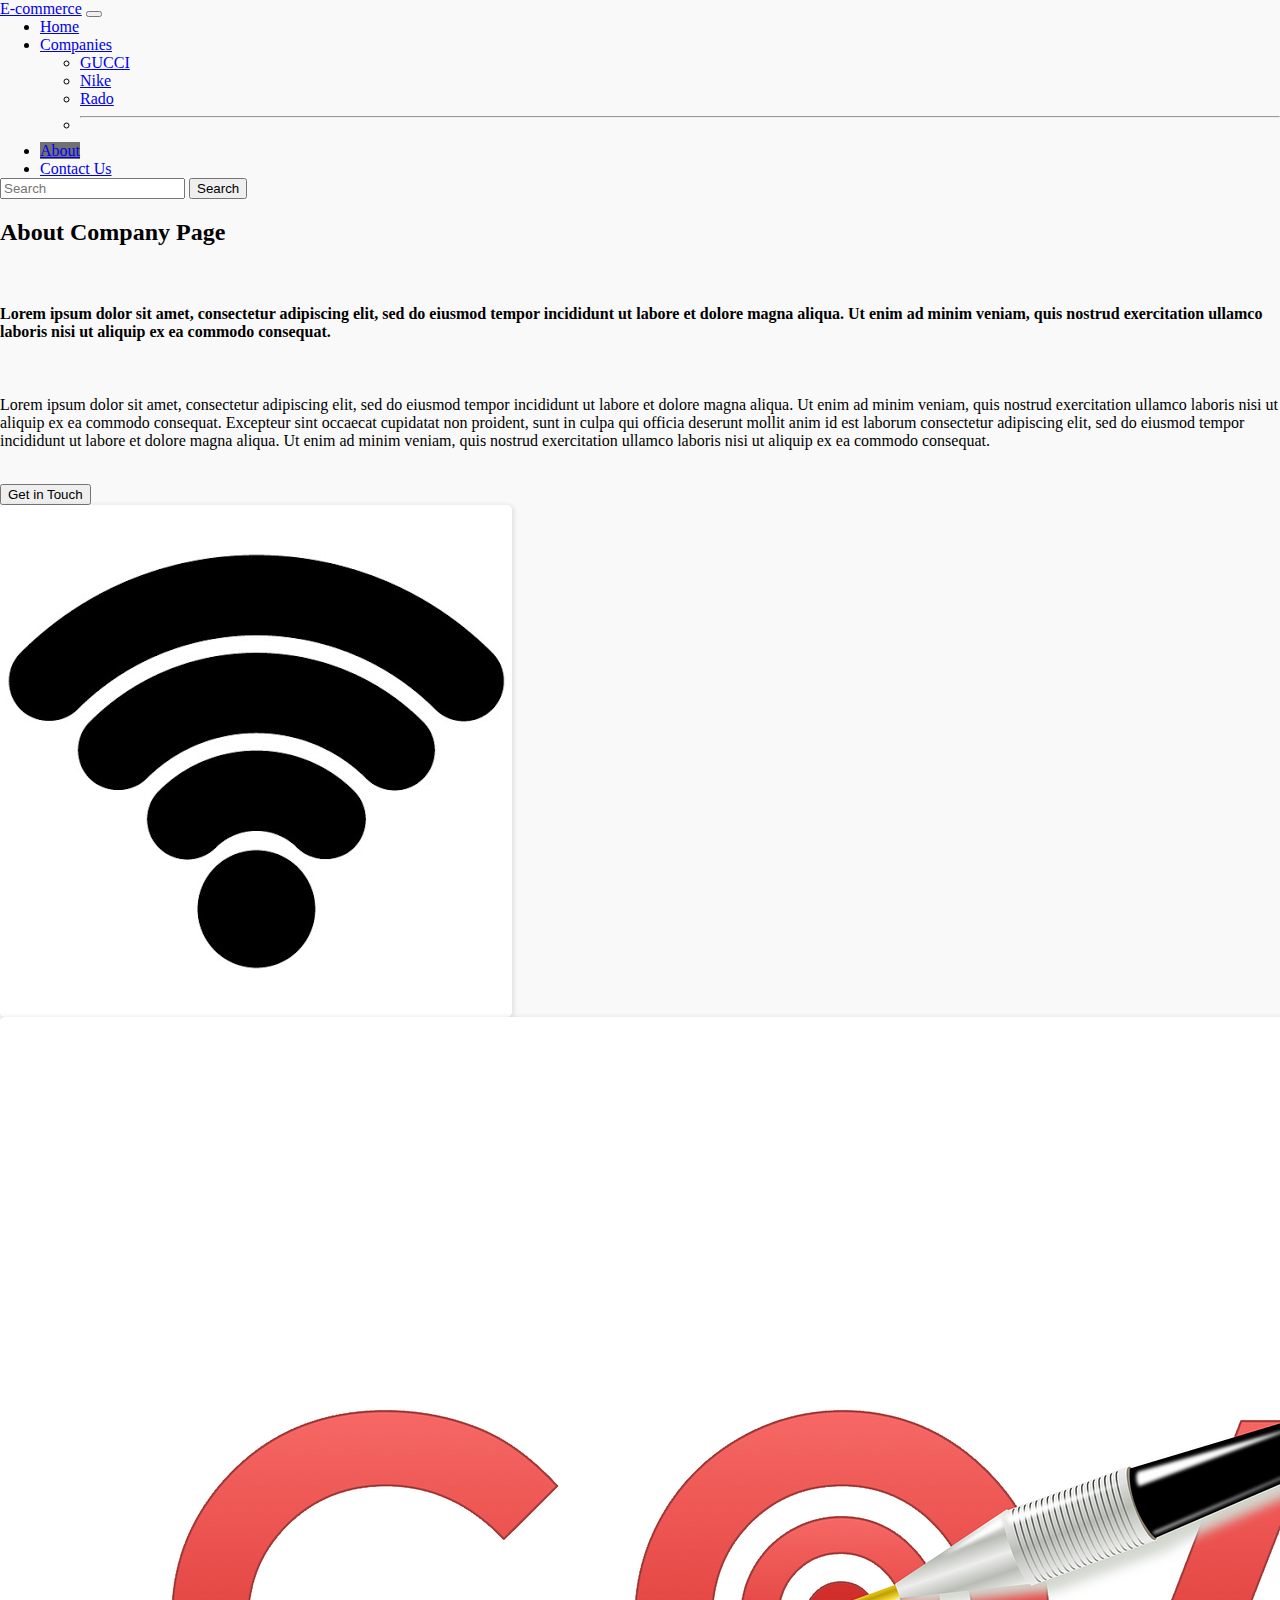
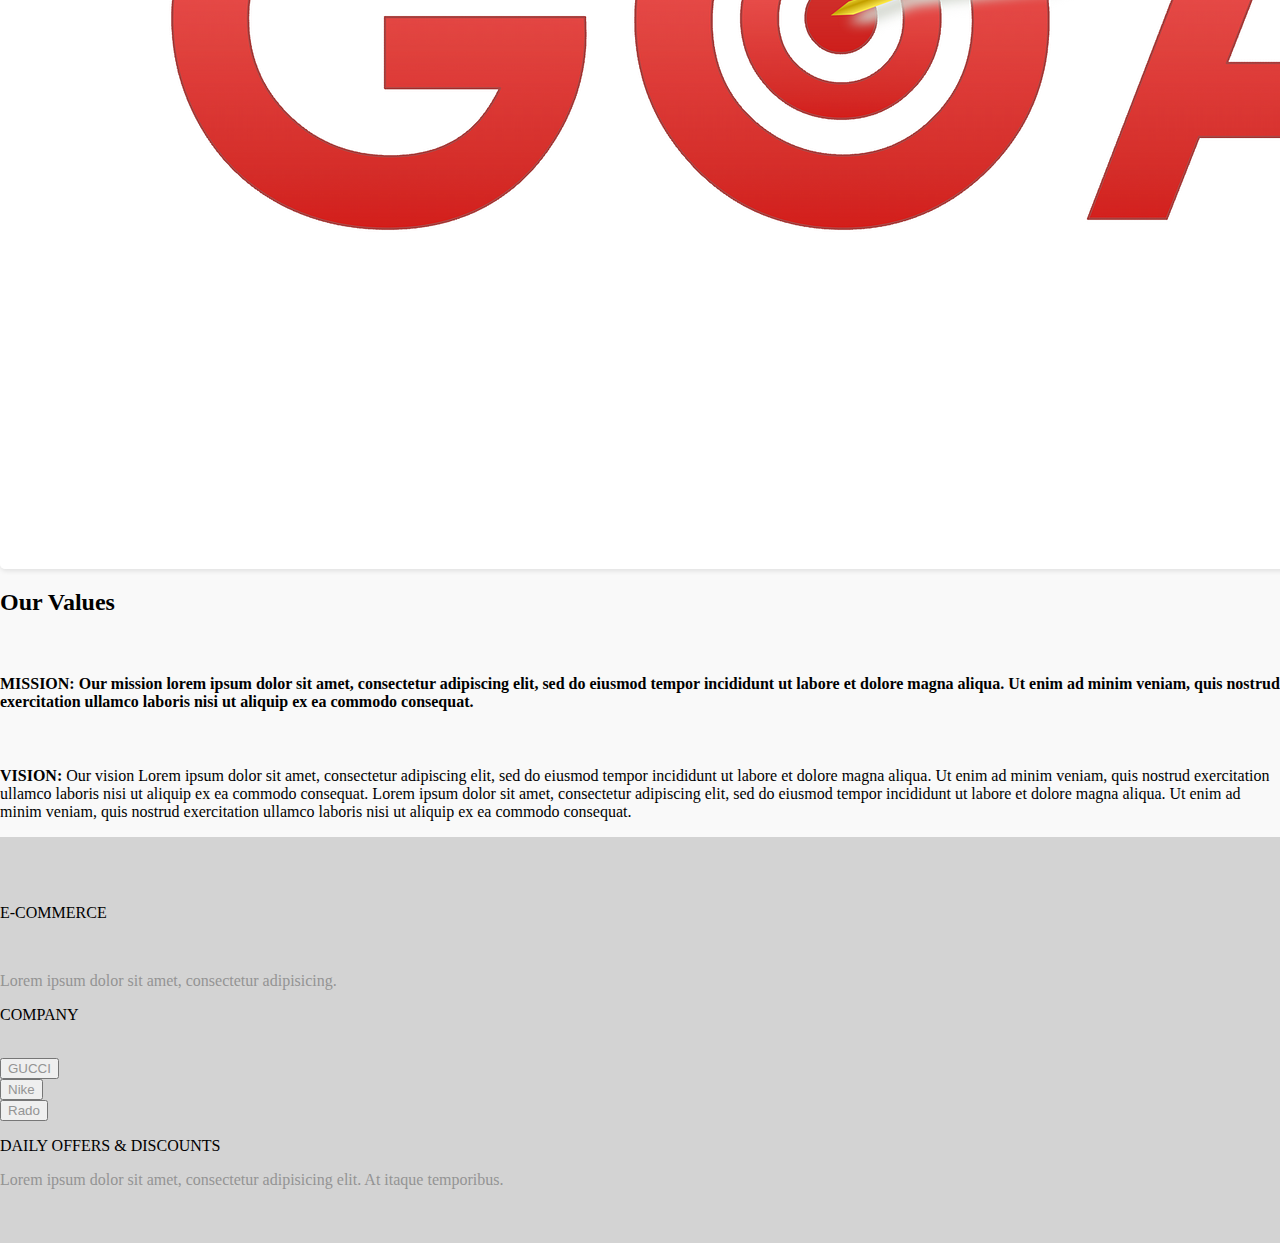
<file: about.html>
<!DOCTYPE html>
<html lang="en">

<head>
    <meta charset="UTF-8">
    <meta http-equiv="X-UA-Compatible" content="IE=edge">
    <meta name="viewport" content="width=device-width, initial-scale=1.0">
    <title>Document</title>
    <link href="https://cdn.jsdelivr.net/npm/bootstrap@5.0.1/dist/css/bootstrap.min.css" rel="stylesheet" integrity="sha384-+0n0xVW2eSR5OomGNYDnhzAbDsOXxcvSN1TPprVMTNDbiYZCxYbOOl7+AMvyTG2x" crossorigin="anonymous">
    <script src="https://cdn.jsdelivr.net/npm/bootstrap@5.0.1/dist/js/bootstrap.bundle.min.js" integrity="sha384-gtEjrD/SeCtmISkJkNUaaKMoLD0//ElJ19smozuHV6z3Iehds+3Ulb9Bn9Plx0x4" crossorigin="anonymous"></script>
    <link rel="stylesheet" href="style.css">
</head>

<body>
    <button onclick="topFunction()" id="myBtn" title="Go to top">Top</button>

    <nav class="navbar navbar-expand-lg navbar-dark bg-dark">
        <div class="container-fluid">
            <a class="navbar-brand" href="index.html">E-commerce</a>
            <button class="navbar-toggler" type="button" data-bs-toggle="collapse" data-bs-target="#navbarSupportedContent" aria-controls="navbarSupportedContent" aria-expanded="false" aria-label="Toggle navigation">
            <span class="navbar-toggler-icon"></span>
          </button>
            <div class="collapse navbar-collapse" id="navbarSupportedContent">
                <ul class="navbar-nav me-auto mb-2 mb-lg-0">
                    <li class="nav-item">
                        <a class="nav-link " aria-current="page" href="index.html">Home</a>
                    </li>
                    
                    <li class="nav-item dropdown">
                        <a class="nav-link dropdown-toggle " href="#" id="navbarDropdown" role="button" data-bs-toggle="dropdown" aria-expanded="false">
                  Companies
                </a>
                        <ul class="dropdown-menu" aria-labelledby="navbarDropdown">
                            <li><a class="dropdown-item" href="gucci.html">GUCCI</a></li>
                            <li><a class="dropdown-item" href="nike.html">Nike</a></li>
                            <li><a class="dropdown-item" href="rado.html">Rado</a></li>
                            <li>
                                <hr class="dropdown-divider">
                            </li>
                        </ul>
                    </li>
                    <li class="nav-item">
                        <a class="nav-link active" aria-current="page" href="about.html">About</a>
                    </li>
                    <li class="nav-item">
                        <a class="nav-link " aria-current="page" href="contact.html">Contact Us</a>
                    </li>
                </ul>
                <form class="d-flex">
                    <input class="form-control me-2" type="search" placeholder="Search" aria-label="Search">
                    <button class="btn btn-outline-success" type="submit">Search</button>
                </form>
            </div>
        </div>
    </nav>



    <div id="about" class="container-fluid">
        <div class="row">
          <div class="col-sm-8">
            <h2>About Company Page</h2><br>
            <h4>Lorem ipsum dolor sit amet, consectetur adipiscing elit, sed do eiusmod tempor incididunt ut labore et dolore magna aliqua. Ut enim ad minim veniam, quis nostrud exercitation ullamco laboris nisi ut aliquip ex ea commodo consequat.</h4><br>
            <p>Lorem ipsum dolor sit amet, consectetur adipiscing elit, sed do eiusmod tempor incididunt ut labore et dolore magna aliqua. Ut enim ad minim veniam, quis nostrud exercitation ullamco laboris nisi ut aliquip ex ea commodo consequat. Excepteur sint occaecat cupidatat non proident, sunt in culpa qui officia deserunt mollit anim id est laborum consectetur adipiscing elit, sed do eiusmod tempor incididunt ut labore et dolore magna aliqua. Ut enim ad minim veniam, quis nostrud exercitation ullamco laboris nisi ut aliquip ex ea commodo consequat.</p>
            <br><button class="btn btn-default btn-lg">Get in Touch</button>
          </div>
          <div class="col-sm-4">
            <img src="signal.jpg" alt="" class="img-fluid" >
          </div>
        </div>
      </div>
      
      <div class="container-fluid bg-grey">
        <div class="row">
            <div class="col-sm-4">
                <img src="goal.png" alt="" class="img-fluid" >
              </div>
          <div class="col-sm-8">
            <h2>Our Values</h2><br>
            <h4><strong>MISSION:</strong> Our mission lorem ipsum dolor sit amet, consectetur adipiscing elit, sed do eiusmod tempor incididunt ut labore et dolore magna aliqua. Ut enim ad minim veniam, quis nostrud exercitation ullamco laboris nisi ut aliquip ex ea commodo consequat.</h4><br>
            <p><strong>VISION:</strong> Our vision Lorem ipsum dolor sit amet, consectetur adipiscing elit, sed do eiusmod tempor incididunt ut labore et dolore magna aliqua. Ut enim ad minim veniam, quis nostrud exercitation ullamco laboris nisi ut aliquip ex ea commodo consequat.
            Lorem ipsum dolor sit amet, consectetur adipiscing elit, sed do eiusmod tempor incididunt ut labore et dolore magna aliqua. Ut enim ad minim veniam, quis nostrud exercitation ullamco laboris nisi ut aliquip ex ea commodo consequat.</p>
          </div>
        </div>
      </div>
      
      

    <!--Foter-------------------------->


    <div class="container-fluid" style="background-color:lightgray;padding-top: 4%;padding-bottom: 3%;">
        <div class="container">
        <div class="row">
            <div class="col-sm-4">
                <p class="h3">E-COMMERCE</p><br><p  style="color: rgb(148, 148, 148);">Lorem ipsum dolor sit amet, consectetur adipisicing.</p>
            </div>
            <div class="col-sm-4">
                <p class="h3">COMPANY</p><br>
                <button type="button" class="btn btn"  style="color:  rgb(148, 148, 148);">GUCCI</button><br>
                <button type="button" class="btn btn"  style="color:  rgb(148, 148, 148);">Nike</button><br>
                <button type="button" class="btn btn"  style="color: rgb(148, 148, 148);">Rado</button><br>

            </div>
            <div class="col-sm-4">
                <p class="h3">DAILY OFFERS & DISCOUNTS</p><p style="color:  rgb(148, 148, 148);">Lorem ipsum dolor sit amet, consectetur adipisicing elit. At itaque temporibus.</p>
            </div>
        </div>
    </div></div>
    <script src="app.js"></script>

</body>

</html>
</file>
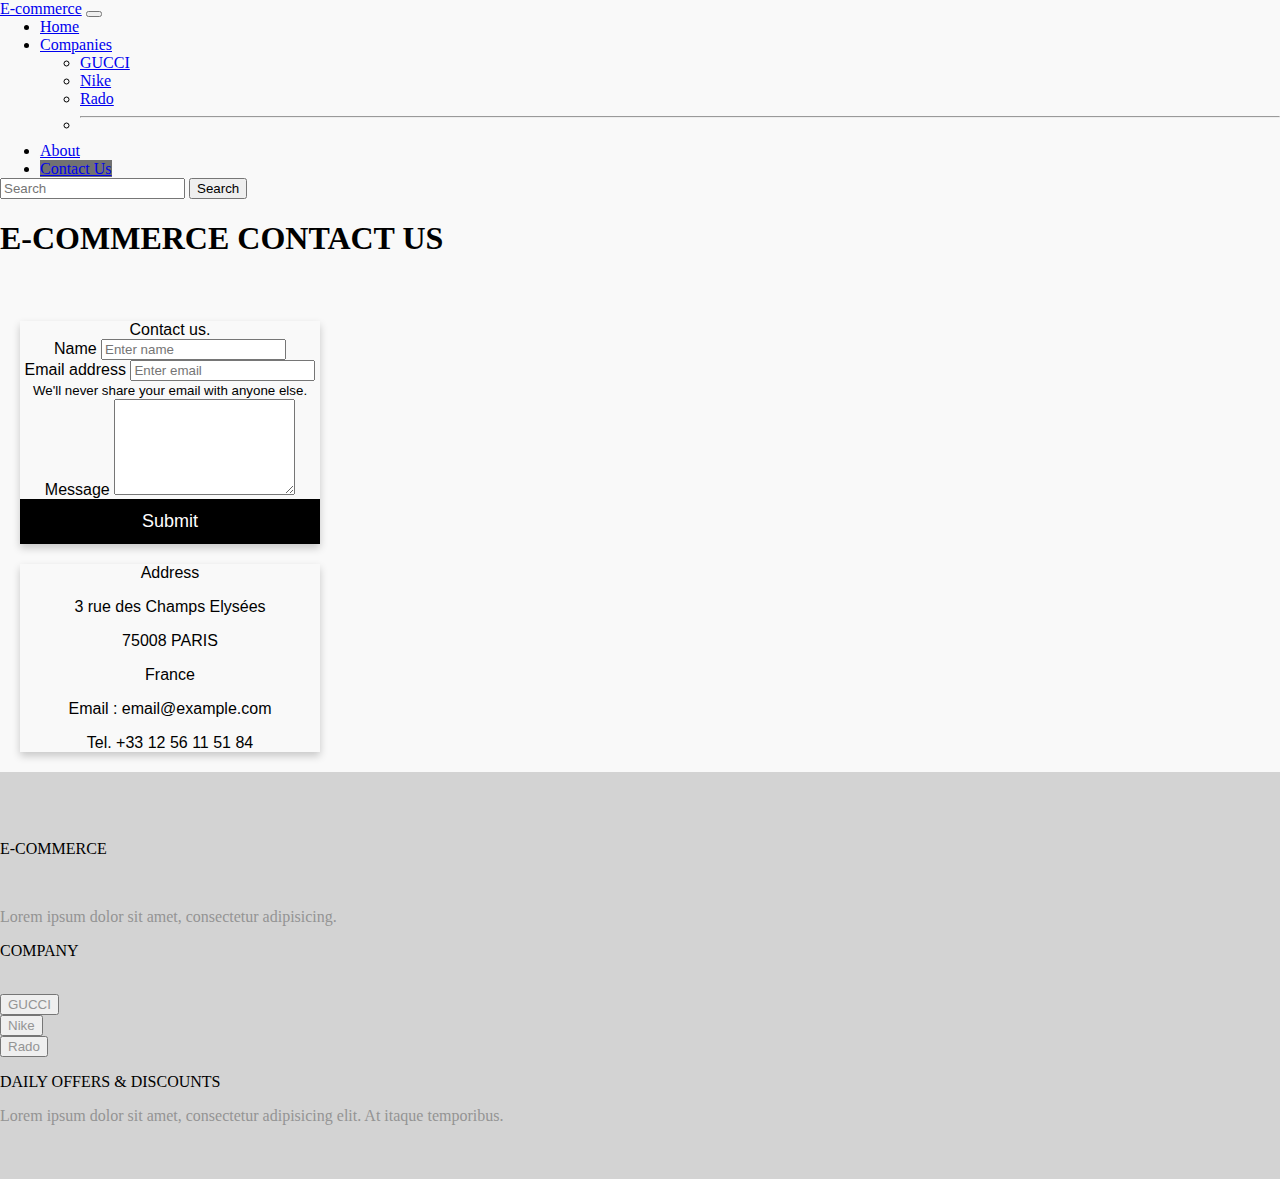
<file: contact.html>
<!DOCTYPE html>
<html lang="en">

<head>
    <meta charset="UTF-8">
    <meta http-equiv="X-UA-Compatible" content="IE=edge">
    <meta name="viewport" content="width=device-width, initial-scale=1.0">
    <title>Document</title>
    <link href="https://cdn.jsdelivr.net/npm/bootstrap@5.0.1/dist/css/bootstrap.min.css" rel="stylesheet" integrity="sha384-+0n0xVW2eSR5OomGNYDnhzAbDsOXxcvSN1TPprVMTNDbiYZCxYbOOl7+AMvyTG2x" crossorigin="anonymous">
    <script src="https://cdn.jsdelivr.net/npm/bootstrap@5.0.1/dist/js/bootstrap.bundle.min.js" integrity="sha384-gtEjrD/SeCtmISkJkNUaaKMoLD0//ElJ19smozuHV6z3Iehds+3Ulb9Bn9Plx0x4" crossorigin="anonymous"></script>
    <link rel="stylesheet" href="style.css">
</head>

<body>
    <button onclick="topFunction()" id="myBtn" title="Go to top">Top</button>

    <nav class="navbar navbar-expand-lg navbar-dark bg-dark">
        <div class="container-fluid">
            <a class="navbar-brand" href="index.html">E-commerce</a>
            <button class="navbar-toggler" type="button" data-bs-toggle="collapse" data-bs-target="#navbarSupportedContent" aria-controls="navbarSupportedContent" aria-expanded="false" aria-label="Toggle navigation">
            <span class="navbar-toggler-icon"></span>
          </button>
            <div class="collapse navbar-collapse" id="navbarSupportedContent">
                <ul class="navbar-nav me-auto mb-2 mb-lg-0">
                    <li class="nav-item">
                        <a class="nav-link " aria-current="page" href="index.html">Home</a>
                    </li>
                    
                    <li class="nav-item dropdown">
                        <a class="nav-link dropdown-toggle " href="#" id="navbarDropdown" role="button" data-bs-toggle="dropdown" aria-expanded="false">
                  Companies
                </a>
                        <ul class="dropdown-menu" aria-labelledby="navbarDropdown">
                            <li><a class="dropdown-item" href="gucci.html">GUCCI</a></li>
                            <li><a class="dropdown-item" href="nike.html">Nike</a></li>
                            <li><a class="dropdown-item" href="rado.html">Rado</a></li>
                            <li>
                                <hr class="dropdown-divider">
                            </li>
                        </ul>
                    </li>
                    <li class="nav-item">
                        <a class="nav-link" aria-current="page" href="about.html">About</a>
                    </li>
                    <li class="nav-item">
                        <a class="nav-link active" aria-current="page" href="contact.html">Contact Us</a>
                    </li>
                </ul>
                <form class="d-flex">
                    <input class="form-control me-2" type="search" placeholder="Search" aria-label="Search">
                    <button class="btn btn-outline-success" type="submit">Search</button>
                </form>
            </div>
        </div>
    </nav>

    <section class="jumbotron text-center">
        <div class="container">
            <h1 class="jumbotron-heading">E-COMMERCE CONTACT US</h1>
            
        </div>
    </section>
   
    <div class="container" style="margin-top: 5%;">
        <div class="row">
            <div class="col-lg-6 col-sm-4">
                <div class="card">
                    <div class="card-header bg-primary text-white"><i class="fa fa-envelope"></i> Contact us.
                    </div>
                    <div class="card-body">
                        <form>
                            <div class="form-group">
                                <label for="name">Name</label>
                                <input type="text" class="form-control" id="name" aria-describedby="emailHelp" placeholder="Enter name" required>
                            </div>
                            <div class="form-group">
                                <label for="email">Email address</label>
                                <input type="email" class="form-control" id="email" aria-describedby="emailHelp" placeholder="Enter email" required>
                                <small id="emailHelp" class="form-text text-muted">We'll never share your email with anyone else.</small>
                            </div>
                            <div class="form-group">
                                <label for="message">Message</label>
                                <textarea class="form-control" id="message" rows="6" required></textarea>
                            </div>
                            <div class="mx-auto">
                            <button type="submit" class="btn btn-primary text-right">Submit</button></div>
                        </form>
                    </div>
                </div>
            </div>
            <div class="col-6 col-sm-4">
                <div class="card bg-light mb-3">
                    <div class="card-header bg-primary text-white text-uppercase" ><i class="fa fa-home"></i> Address</div>
                    <div class="card-body">
                        <p>3 rue des Champs Elysées</p>
                        <p>75008 PARIS</p>
                        <p>France</p>
                        <p>Email : email@example.com</p>
                        <p>Tel. +33 12 56 11 51 84</p>
    
                    </div>
    
                </div>
            </div>
        </div>
    </div>




    <div class="container-fluid" style="background-color:lightgray;padding-top: 4%;padding-bottom: 3%;">
        <div class="container">
        <div class="row">
            <div class="col-sm-4">
                <p class="h3">E-COMMERCE</p><br><p  style="color: rgb(148, 148, 148);">Lorem ipsum dolor sit amet, consectetur adipisicing.</p>
            </div>
            <div class="col-sm-4">
                <p class="h3">COMPANY</p><br>
                <button type="button" class="btn btn"  style="color:  rgb(148, 148, 148);">GUCCI</button><br>
                <button type="button" class="btn btn"  style="color:  rgb(148, 148, 148);">Nike</button><br>
                <button type="button" class="btn btn"  style="color: rgb(148, 148, 148);">Rado</button><br>

            </div>
            <div class="col-sm-4">
                <p class="h3">DAILY OFFERS & DISCOUNTS</p><p style="color:  rgb(148, 148, 148);">Lorem ipsum dolor sit amet, consectetur adipisicing elit. At itaque temporibus.</p>
            </div>
        </div>
    </div></div>


    <script src="app.js"></script>

</body>

</html>
</file>
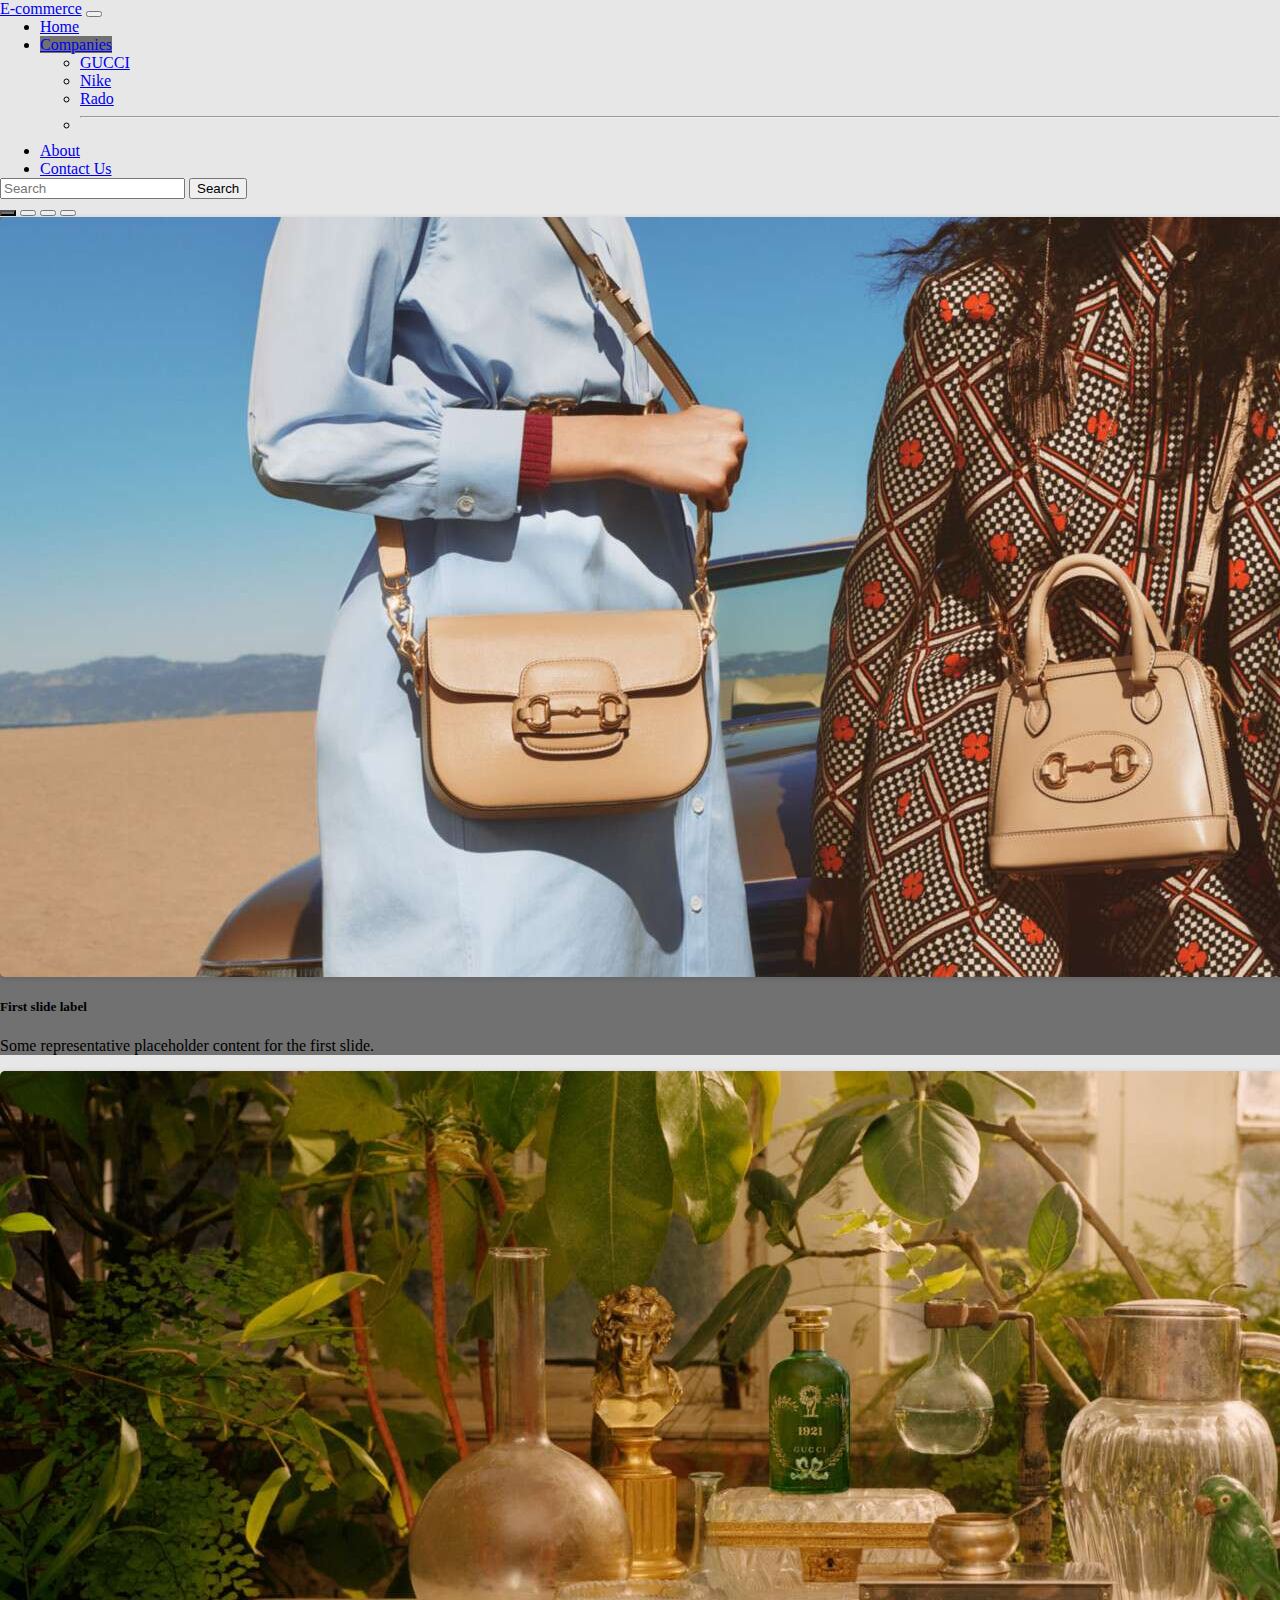
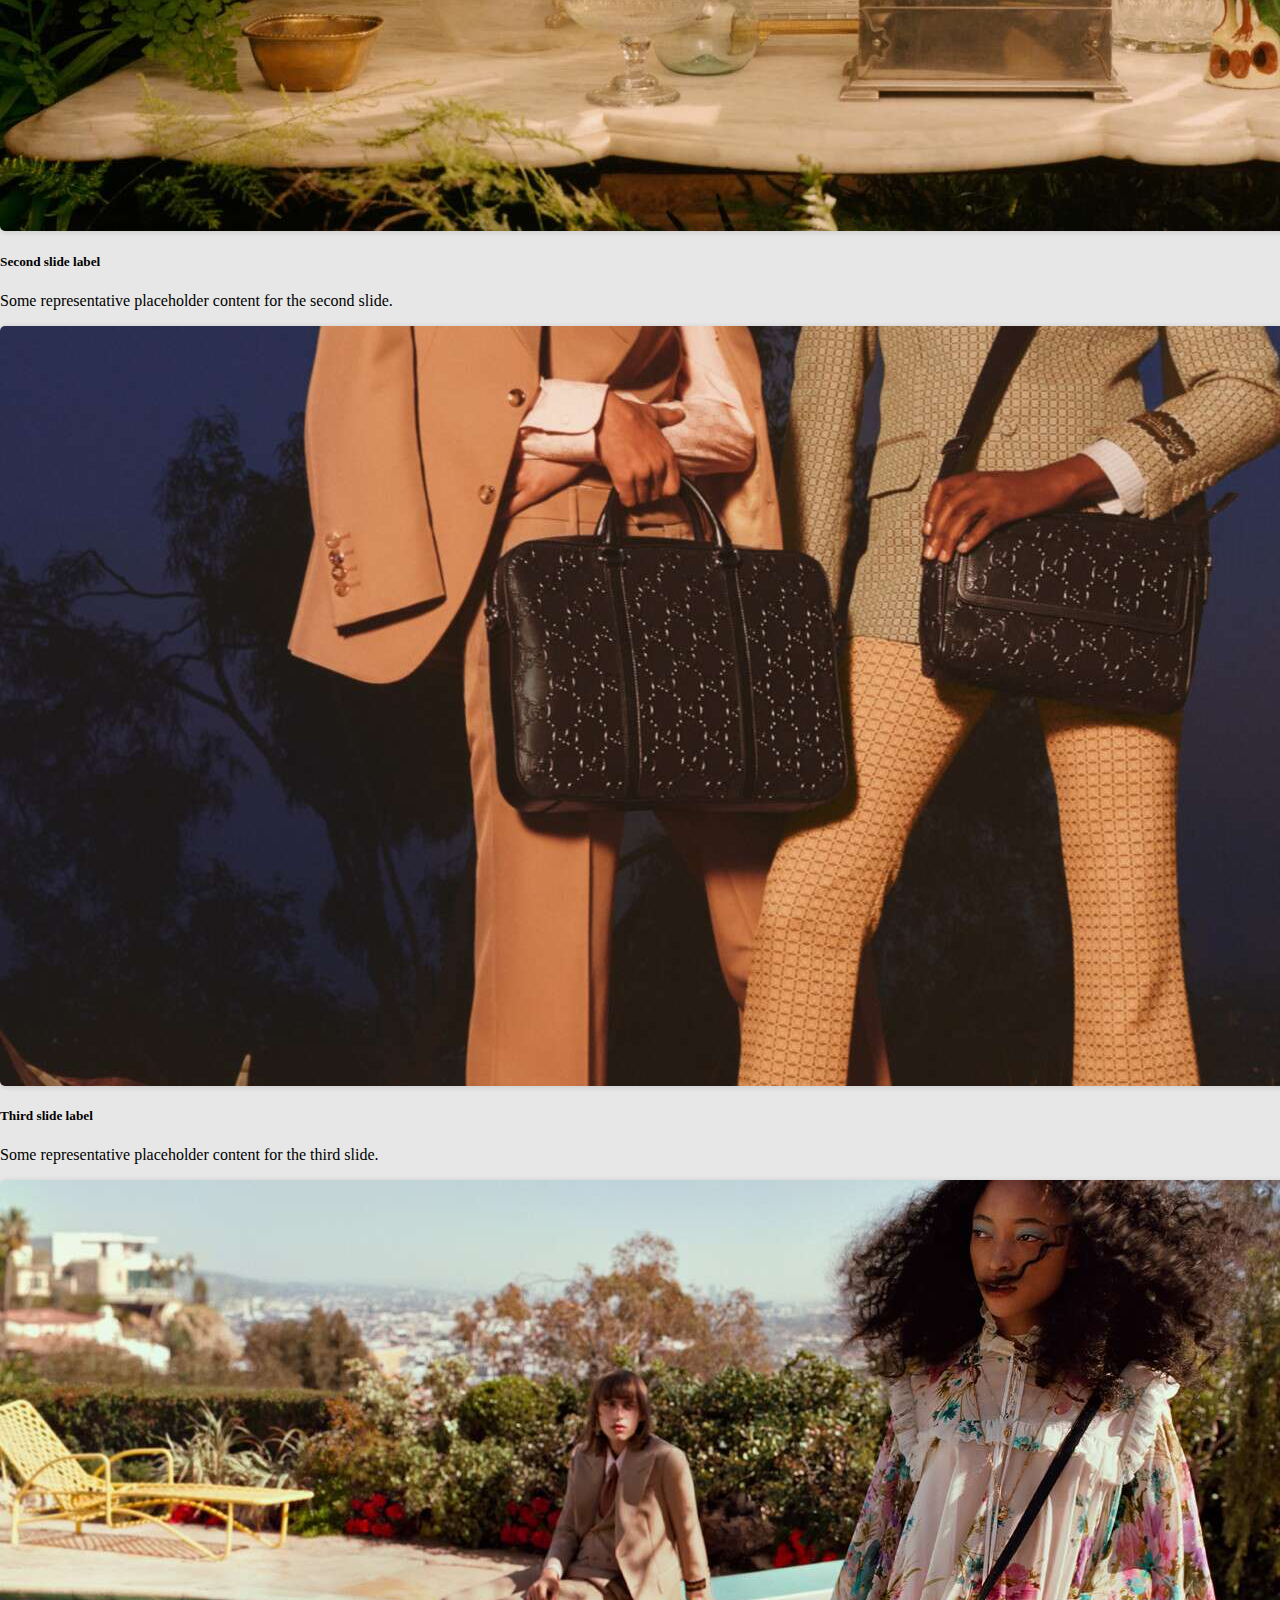
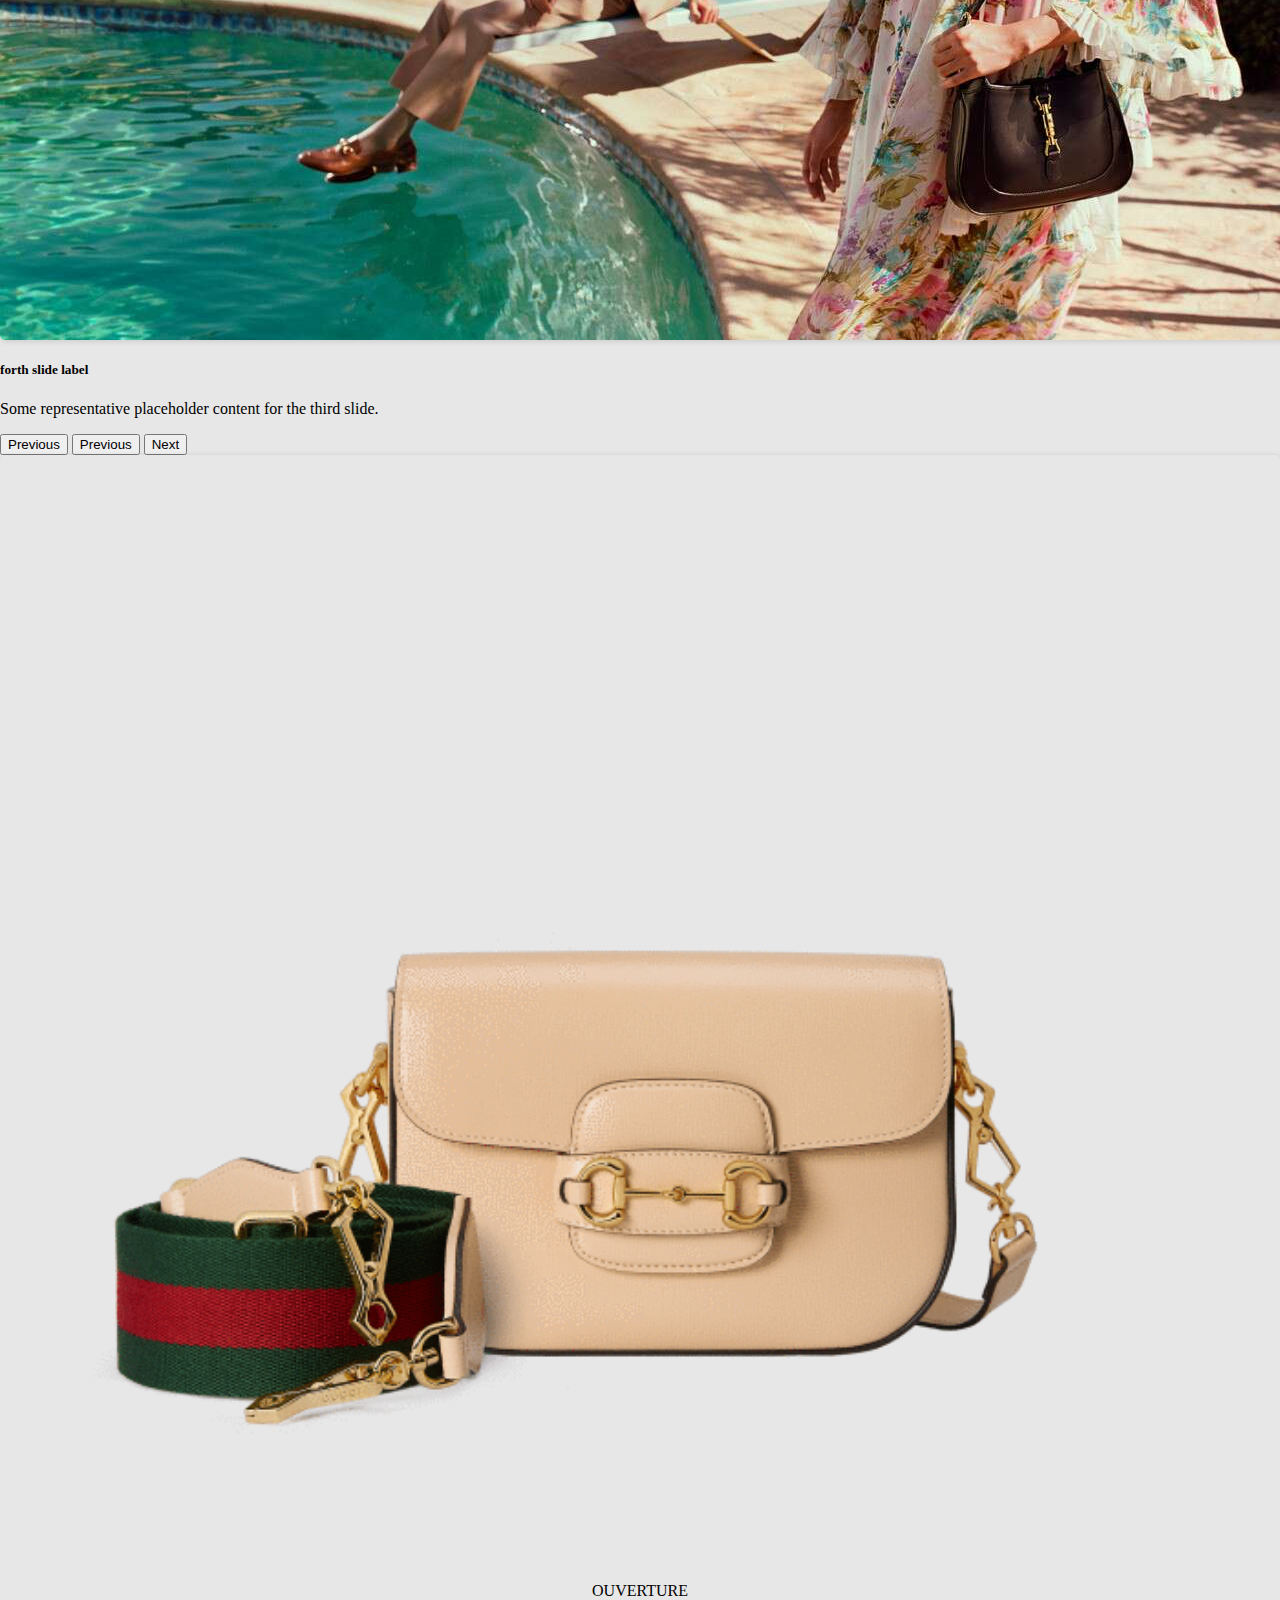
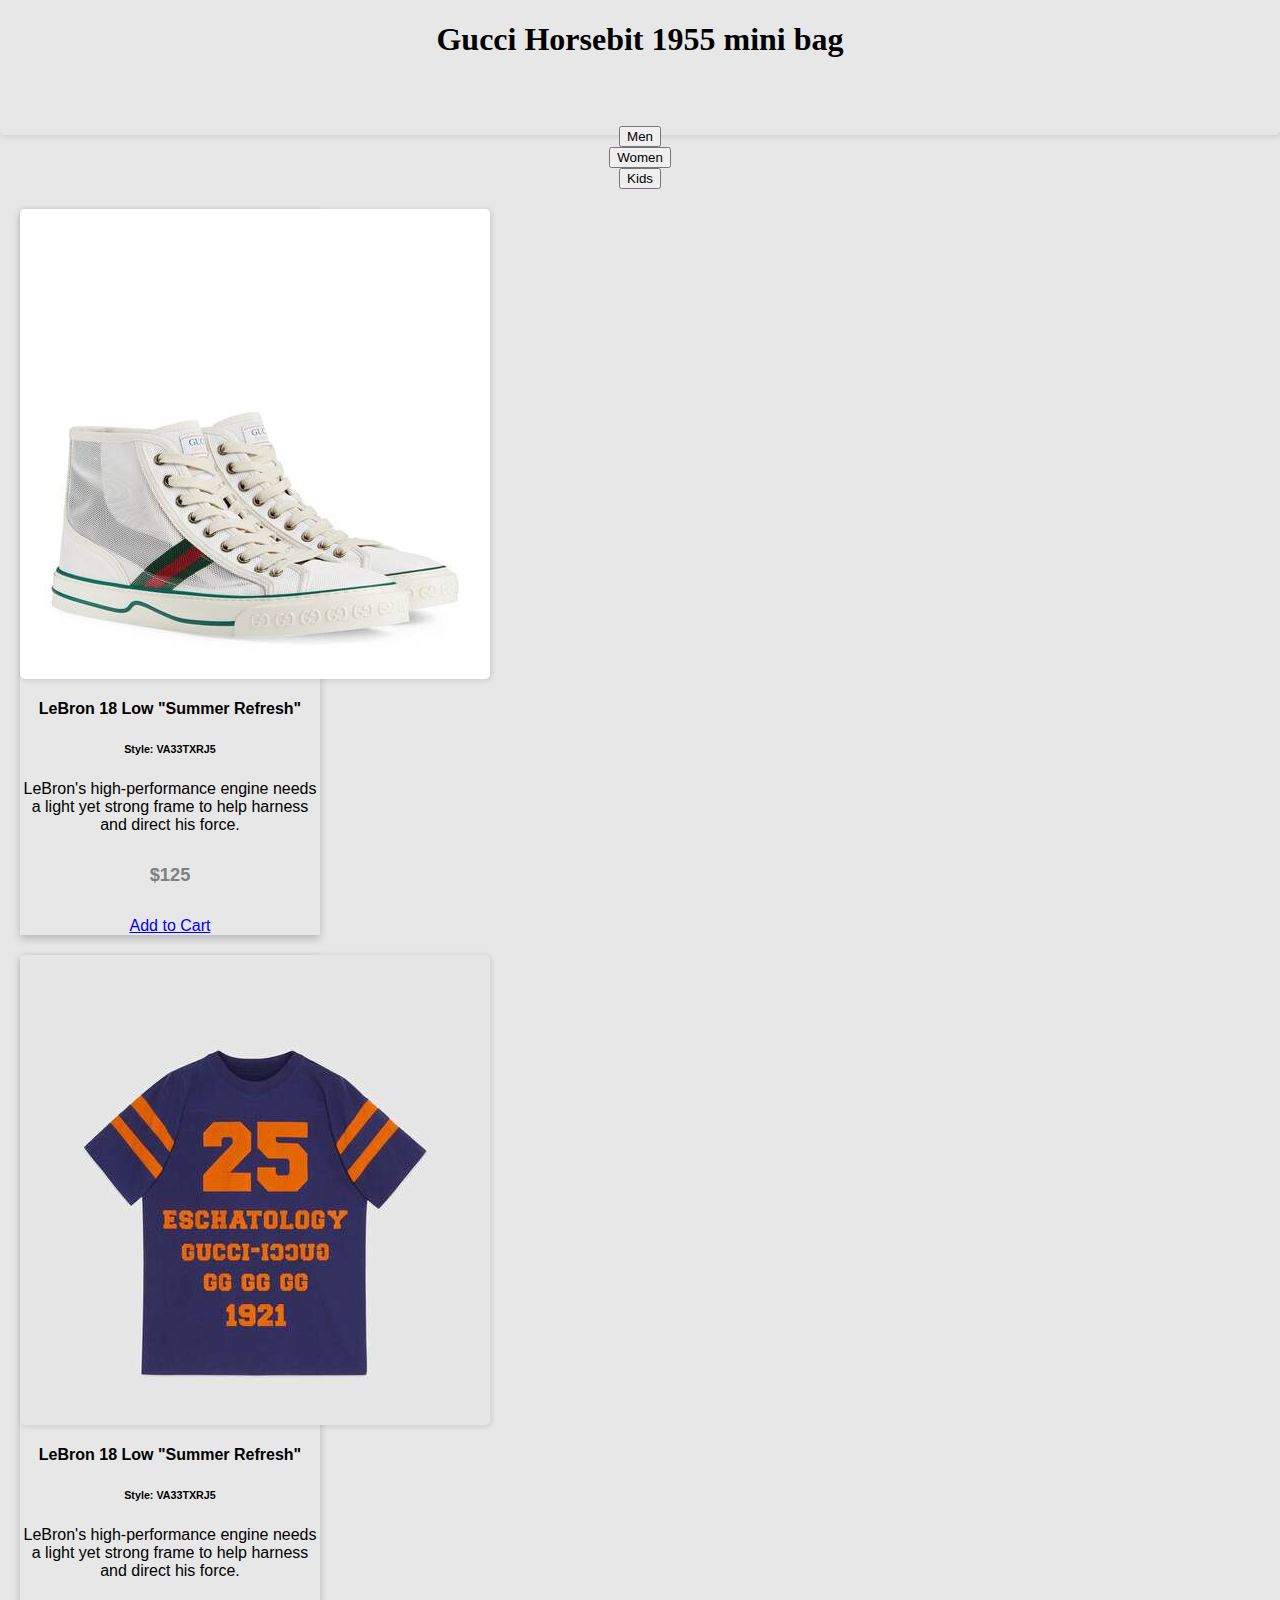
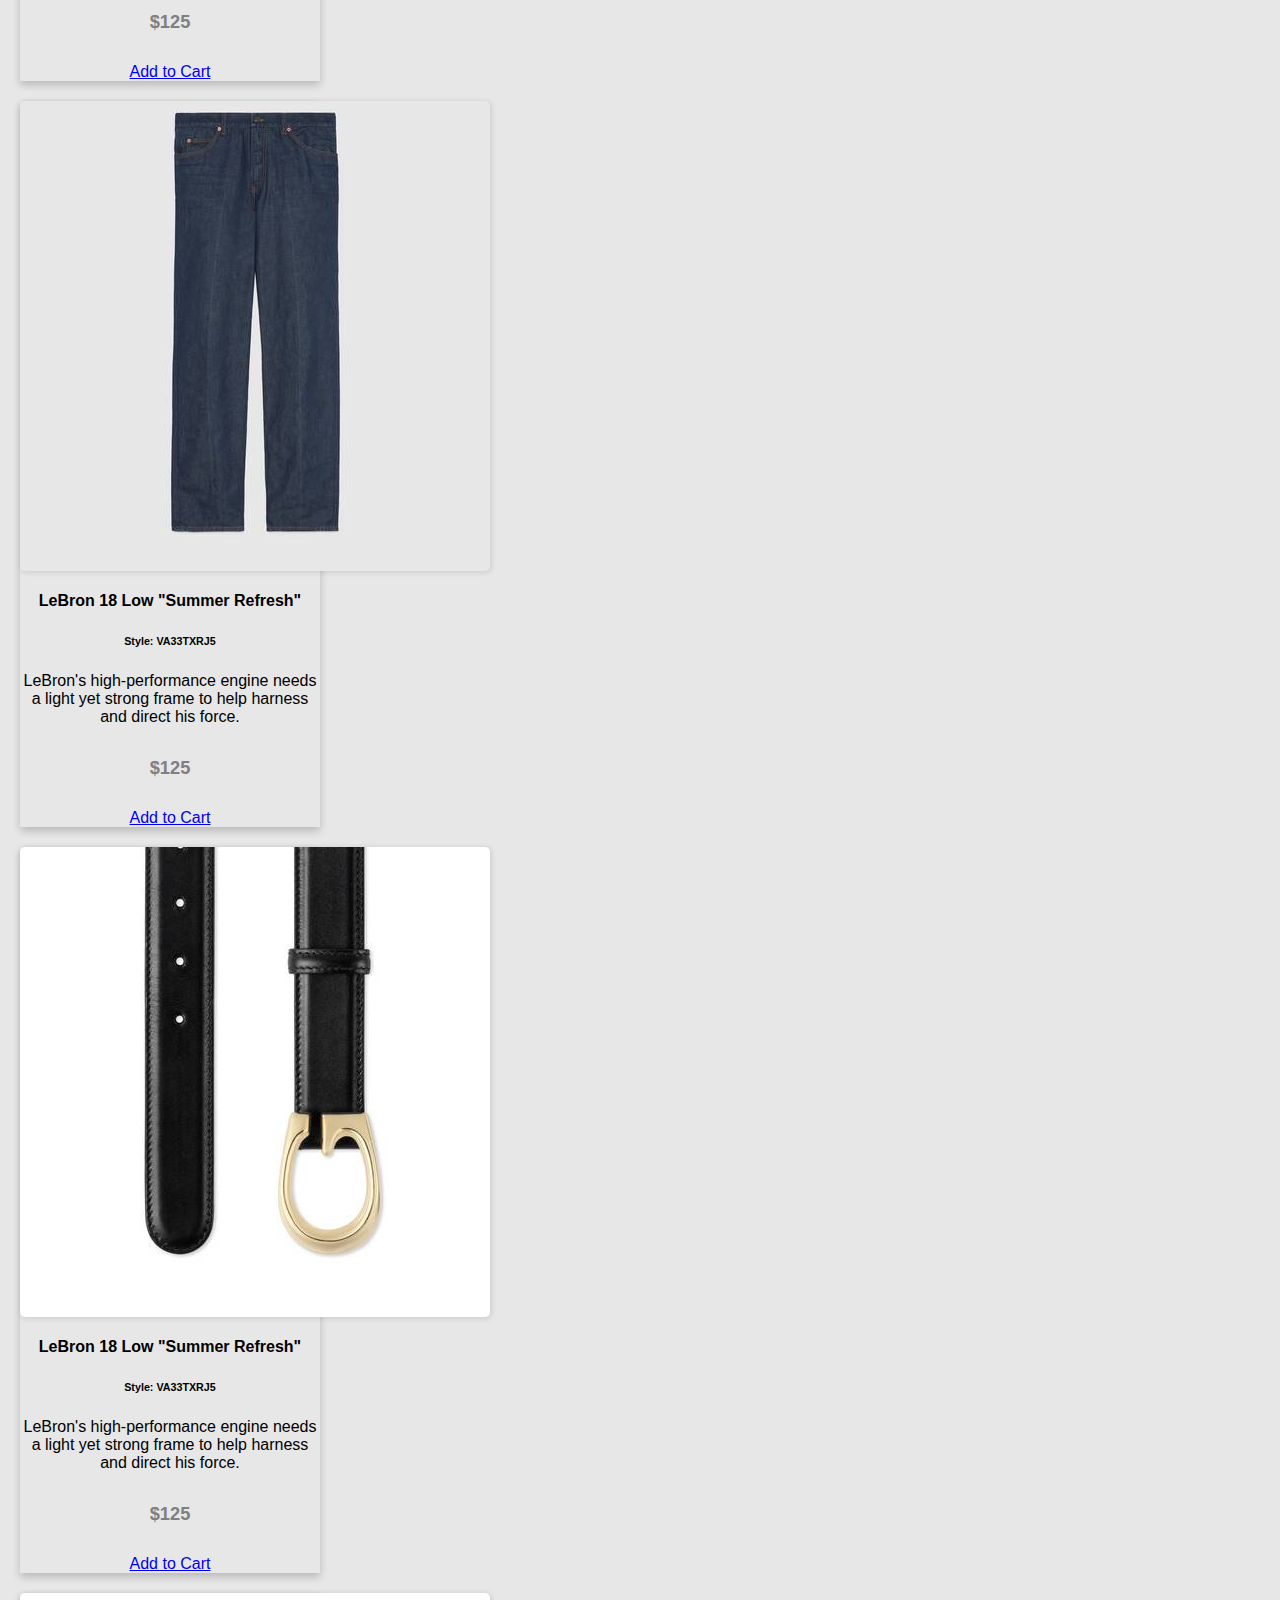
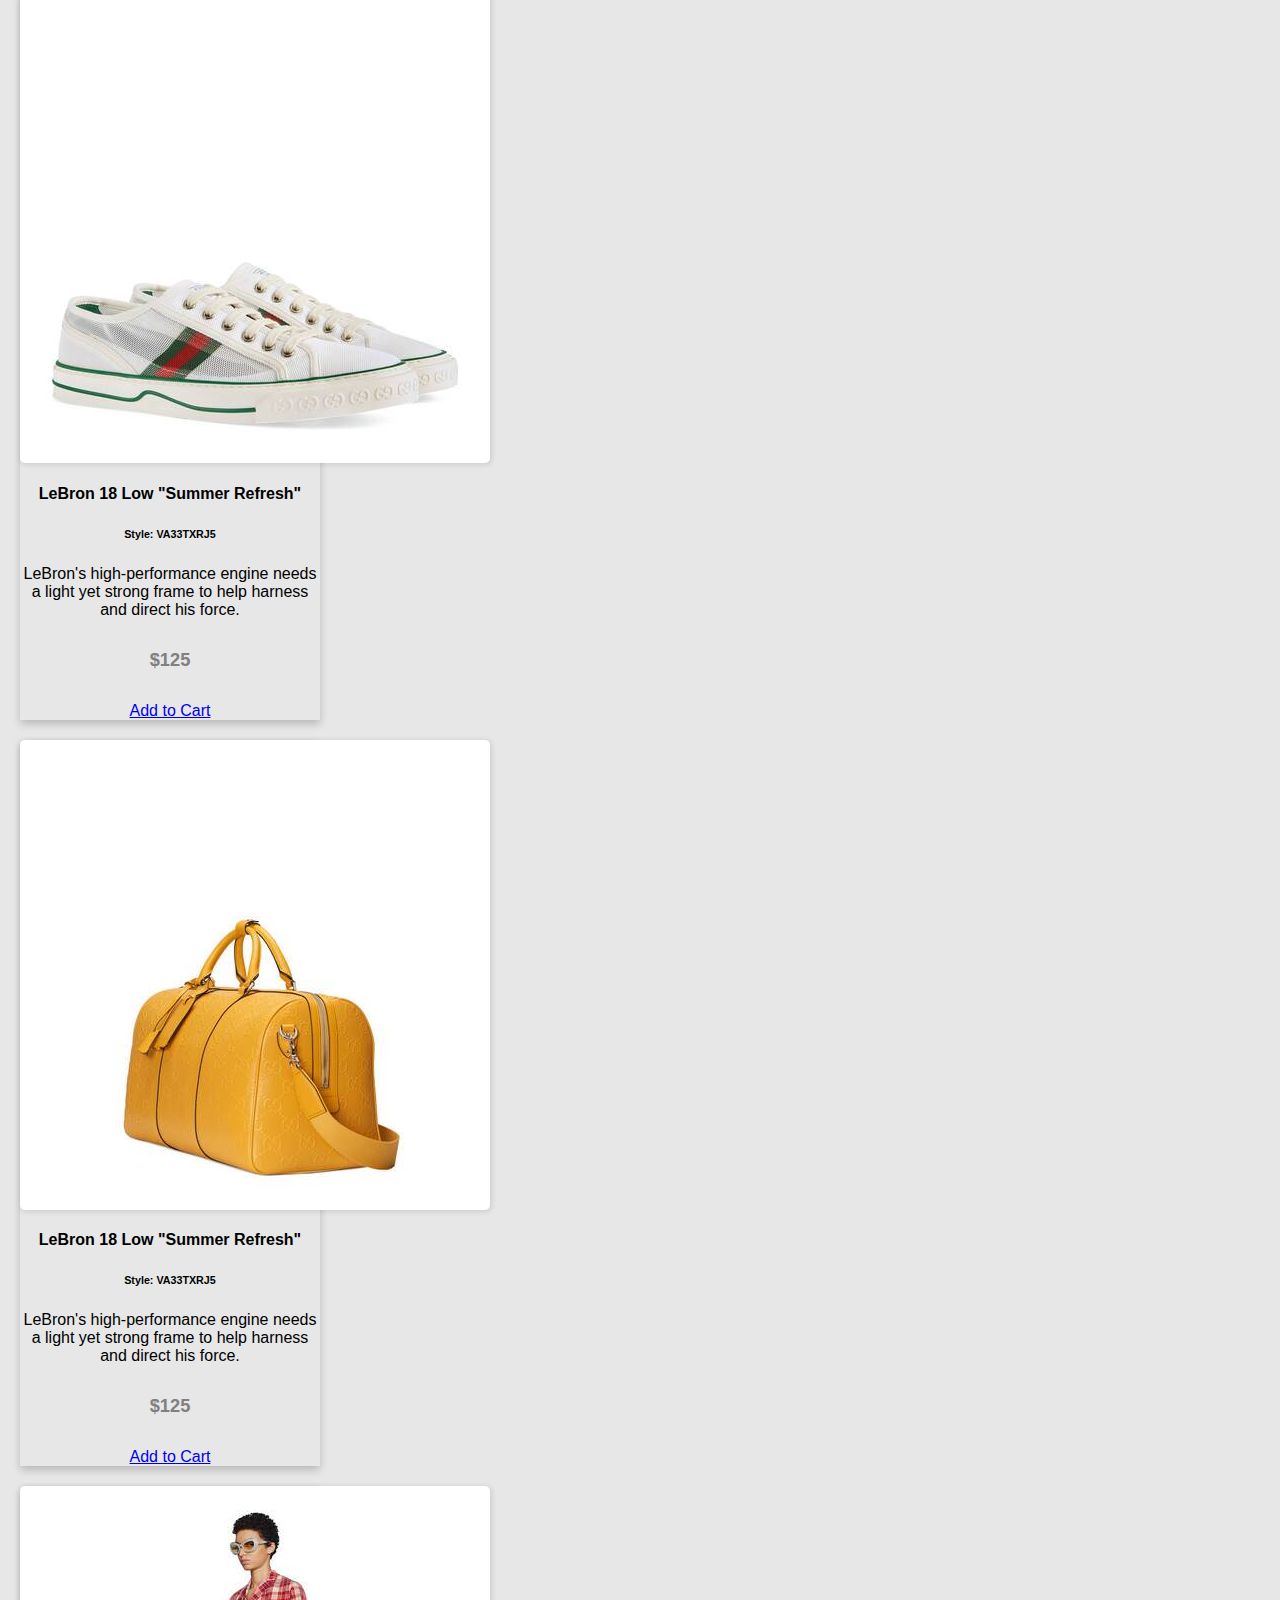
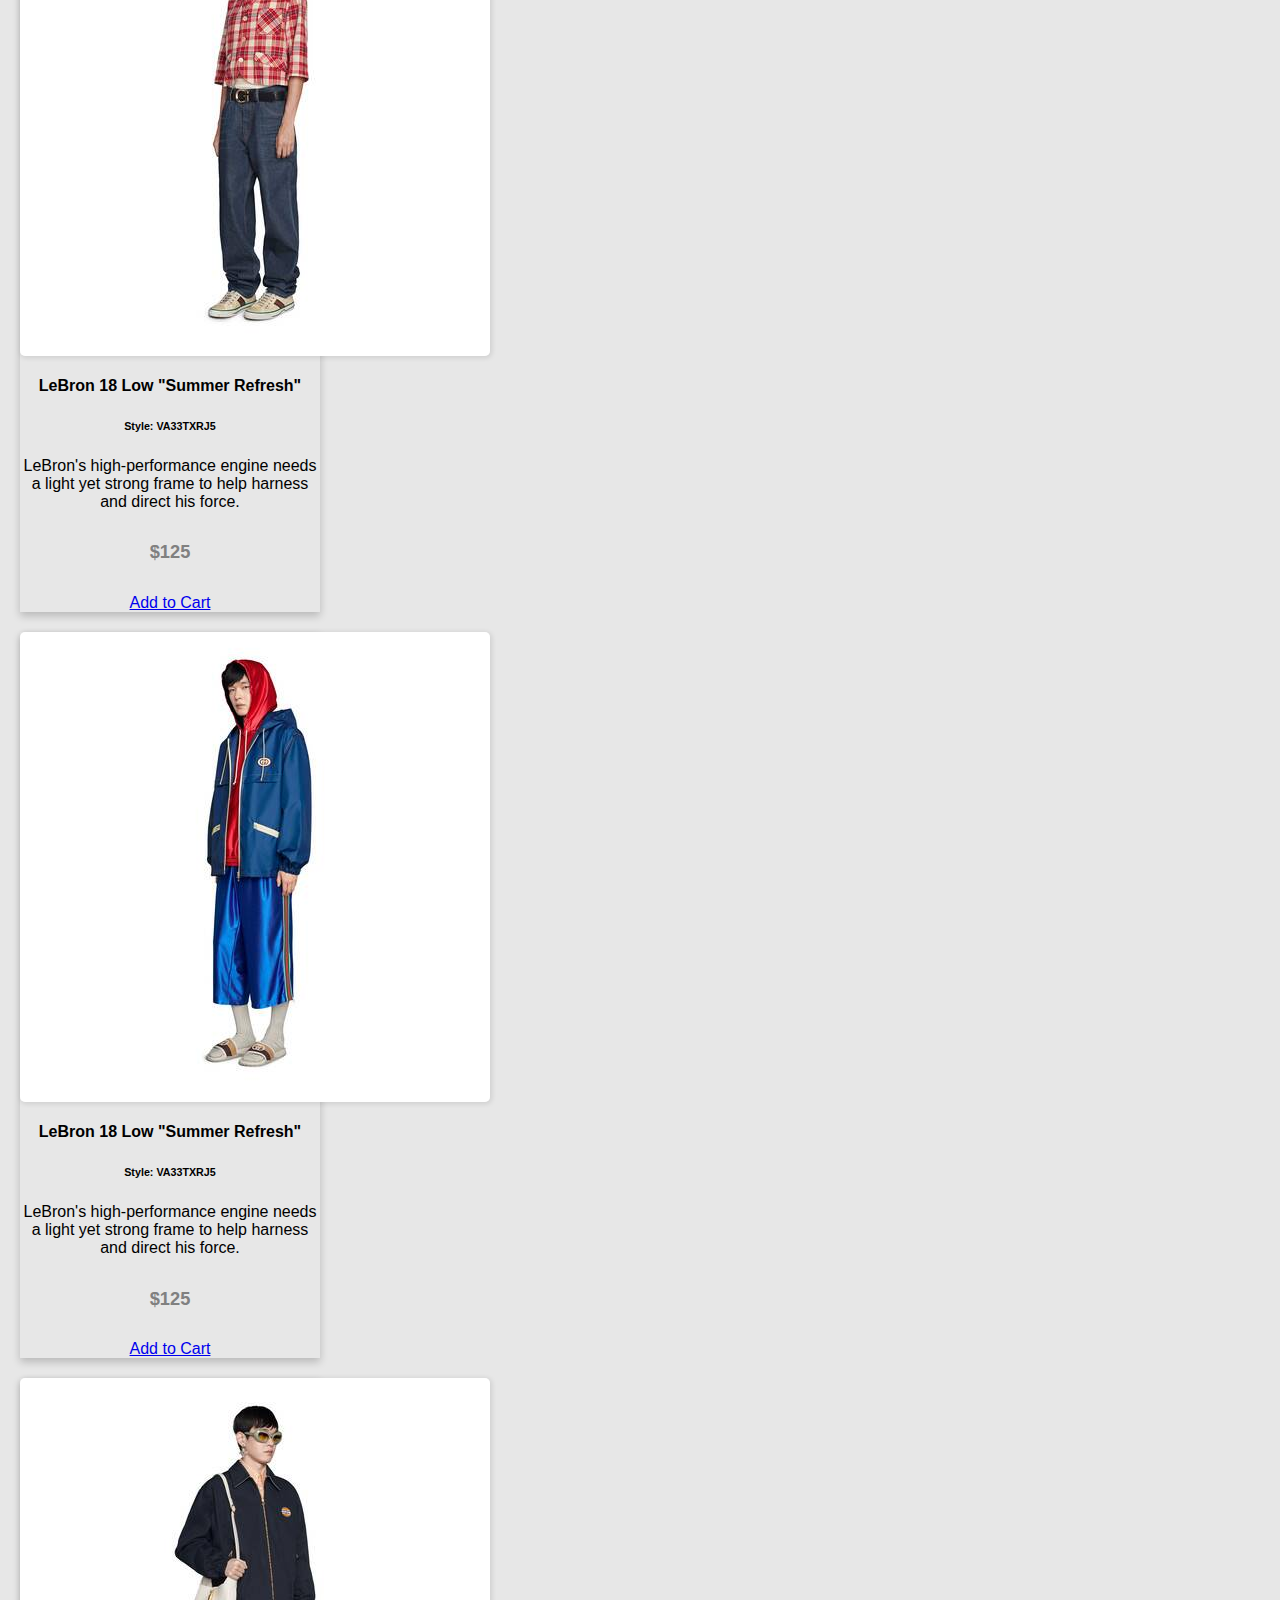
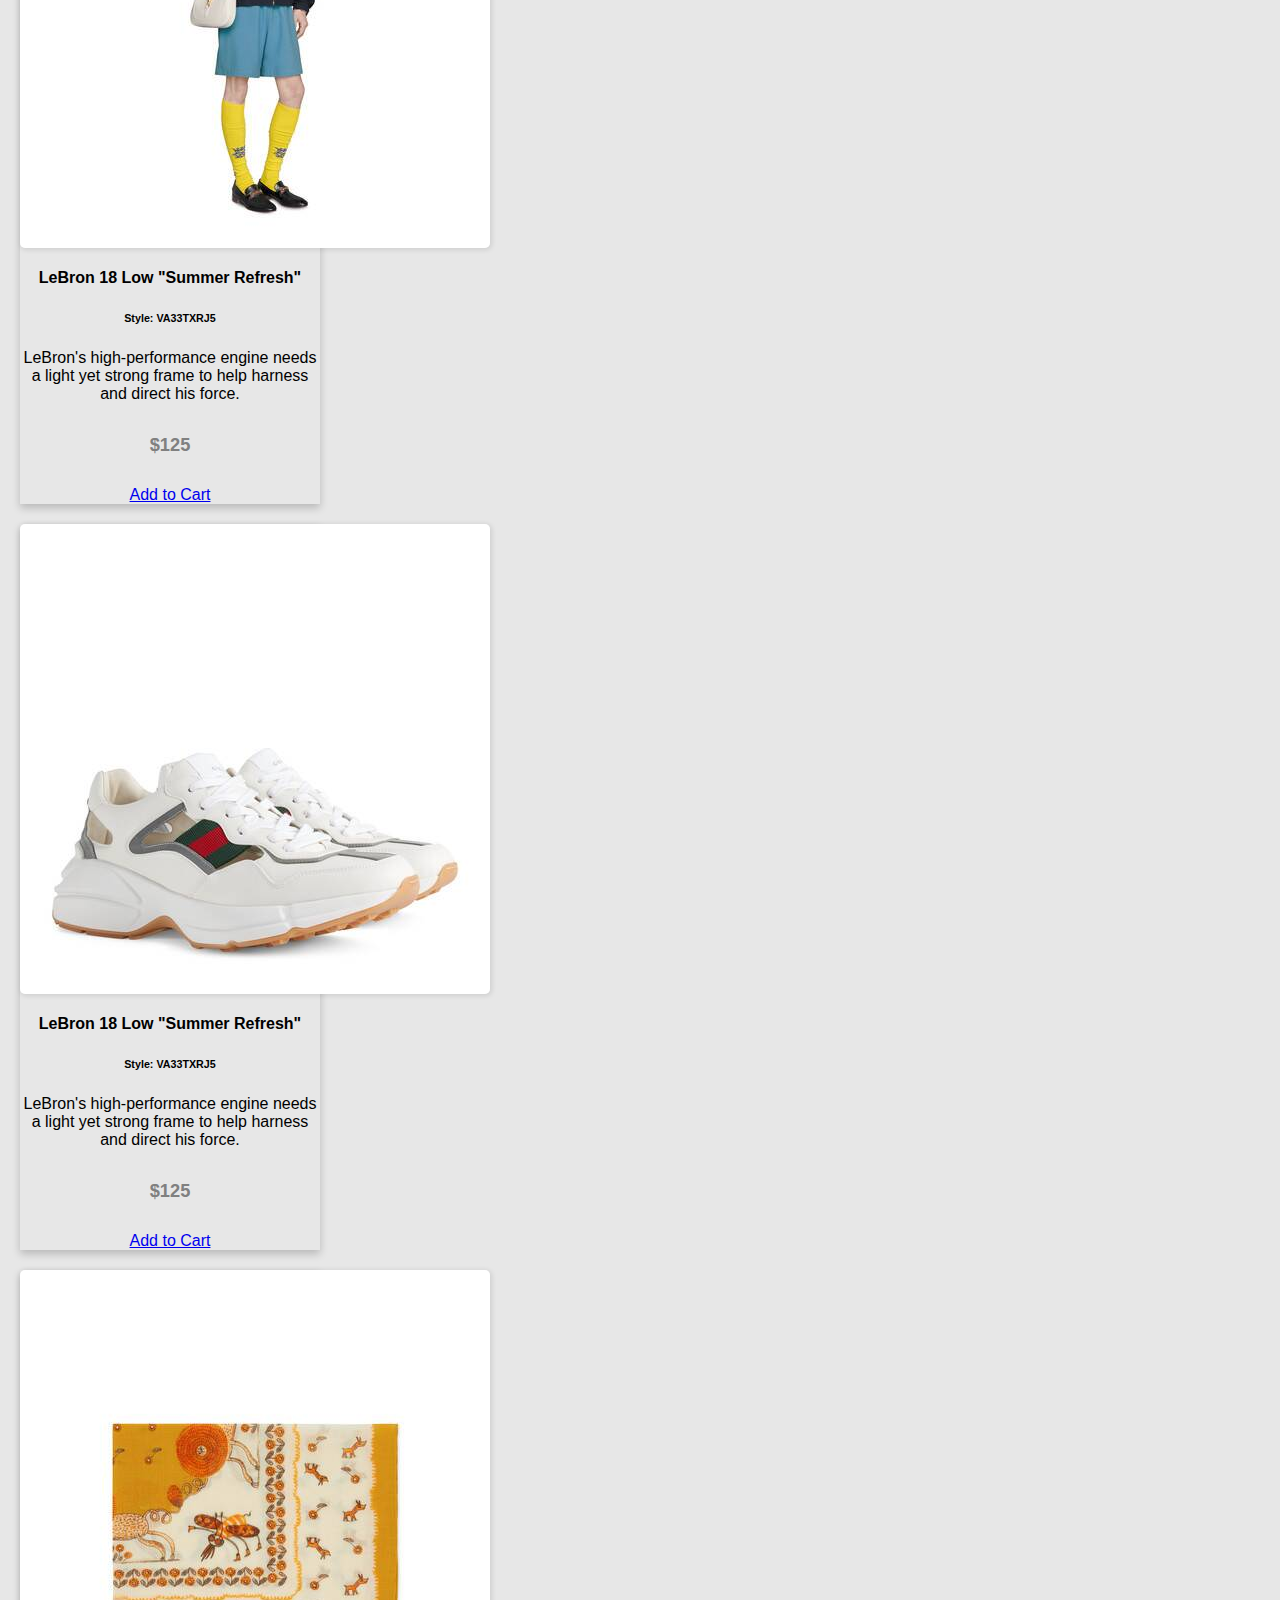
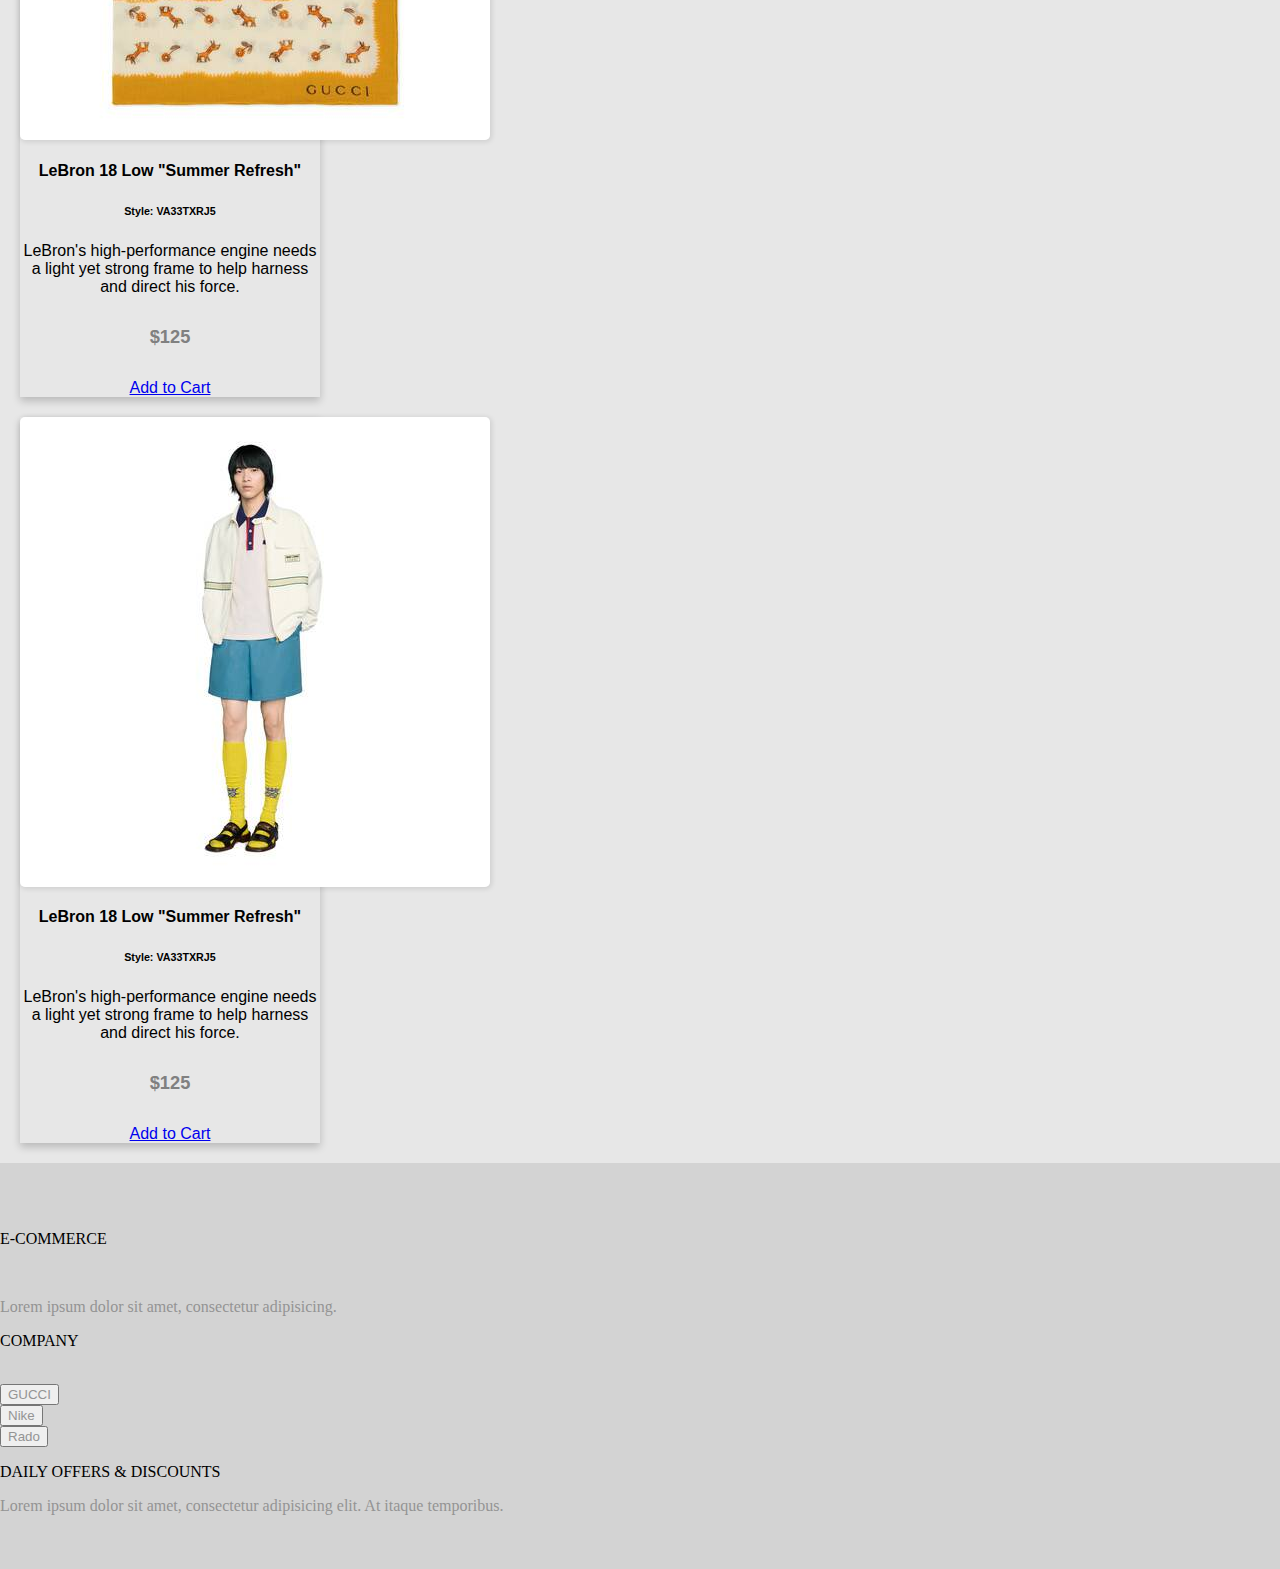
<file: gucci.html>
<!DOCTYPE html>
<html lang="en">

<head>
    <meta charset="UTF-8">
    <meta http-equiv="X-UA-Compatible" content="IE=edge">
    <meta name="viewport" content="width=device-width, initial-scale=1.0">
    <title>Document</title>
    <link href="https://cdn.jsdelivr.net/npm/bootstrap@5.0.1/dist/css/bootstrap.min.css" rel="stylesheet" integrity="sha384-+0n0xVW2eSR5OomGNYDnhzAbDsOXxcvSN1TPprVMTNDbiYZCxYbOOl7+AMvyTG2x" crossorigin="anonymous">
    <script src="https://cdn.jsdelivr.net/npm/bootstrap@5.0.1/dist/js/bootstrap.bundle.min.js" integrity="sha384-gtEjrD/SeCtmISkJkNUaaKMoLD0//ElJ19smozuHV6z3Iehds+3Ulb9Bn9Plx0x4" crossorigin="anonymous"></script>
    <link rel="stylesheet" href="style.css">

</head>

<body style="background-color: #e7e7e7;">
    <button onclick="topFunction()" id="myBtn" title="Go to top">Top</button>

    <nav class="navbar navbar-expand-lg navbar-dark bg-dark">
        <div class="container-fluid">
            <a class="navbar-brand" href="index.html">E-commerce</a>
            <button class="navbar-toggler" type="button" data-bs-toggle="collapse" data-bs-target="#navbarSupportedContent" aria-controls="navbarSupportedContent" aria-expanded="false" aria-label="Toggle navigation">
            <span class="navbar-toggler-icon"></span>
          </button>
            <div class="collapse navbar-collapse" id="navbarSupportedContent">
                <ul class="navbar-nav me-auto mb-2 mb-lg-0">
                    <li class="nav-item">
                        <a class="nav-link " href="index.html">Home</a>
                    </li>
                
                    <li class="nav-item dropdown">
                        <a class="nav-link dropdown-toggle active" href="#" id="navbarDropdown" role="button" data-bs-toggle="dropdown" aria-expanded="false">
                  Companies
                </a>
                        <ul class="dropdown-menu" aria-labelledby="navbarDropdown">
                            <li><a class="dropdown-item" href="gucci.html">GUCCI</a></li>
                            <li><a class="dropdown-item" href="nike.html">Nike</a></li>
                            <li><a class="dropdown-item" href="rado.html">Rado</a></li>
                            <li>
                                <hr class="dropdown-divider">
                            </li>
                        </ul>
                    </li>
                    <li class="nav-item">
                        <a class="nav-link" aria-current="page" href="about.html">About</a>
                    </li>
                    <li class="nav-item">
                        <a class="nav-link" aria-current="page" href="contact.html">Contact Us</a>
                    </li>
                </ul>
                <form class="d-flex">
                    <input class="form-control me-2" type="search" placeholder="Search" aria-label="Search">
                    <button class="btn btn-outline-success" type="submit">Search</button>
                </form>
            </div>
        </div>
    </nav>



    <div class="jumbotron h-75 w-100 p-3">
        <div class="row">
            <div class="col-sm-12">
                <div id="carouselExampleCaptions" class="carousel slide" data-bs-ride="carousel">
                    <div class="carousel-indicators">
                        <button type="button" data-bs-target="#carouselExampleCaptions" data-bs-slide-to="0" class="active" aria-current="true" aria-label="Slide 1"></button>
                        <button type="button" data-bs-target="#carouselExampleCaptions" data-bs-slide-to="1" aria-label="Slide 2"></button>
                        <button type="button" data-bs-target="#carouselExampleCaptions" data-bs-slide-to="2" aria-label="Slide 3"></button>
                        <button type="button" data-bs-target="#carouselExampleCaptions" data-bs-slide-to="3" aria-label="Slide 4"></button>

                    </div>
                    <div class="carousel-inner">
                        <div class="carousel-item active">
                            <img src="maingucci1.jpg" class="d-block w-100" alt="...">
                            <div class="carousel-caption d-none d-md-block">
                                <h5>First slide label</h5>
                                <p>Some representative placeholder content for the first slide.</p>
                            </div>
                        </div>
                        <div class="carousel-item">
                            <img src="maingucci2.jpg" class="d-block w-100" alt="...">
                            <div class="carousel-caption d-none d-md-block">
                                <h5>Second slide label</h5>
                                <p>Some representative placeholder content for the second slide.</p>
                            </div>
                        </div>
                        <div class="carousel-item">
                            <img src="maingucci3.jpg" class="d-block w-100" alt="...">
                            <div class="carousel-caption d-none d-md-block">
                                <h5>Third slide label</h5>
                                <p>Some representative placeholder content for the third slide.</p>
                            </div>
                        </div>
                        <div class="carousel-item">
                            <img src="maingucci4.jpg" class="d-block w-100" alt="...">
                            <div class="carousel-caption d-none d-md-block">
                                <h5>forth slide label</h5>
                                <p>Some representative placeholder content for the third slide.</p>
                            </div>
                        </div>
                    </div>
                    <button class="carousel-control-prev" type="button" data-bs-target="#carouselExampleCaptions" data-bs-slide="prev">
                      <span class="carousel-control-prev-icon" aria-hidden="true"></span>
                      <span class="visually-hidden">Previous</span>
                    </button>
                    <button class="carousel-control-prev" type="button" data-bs-target="#carouselExampleCaptions" data-bs-slide="prev">
                        <span class="carousel-control-prev-icon" aria-hidden="true"></span>
                        <span class="visually-hidden">Previous</span>
                      </button>
                    <button class="carousel-control-next" type="button" data-bs-target="#carouselExampleCaptions" data-bs-slide="next">
                      <span class="carousel-control-next-icon" aria-hidden="true"></span>
                      <span class="visually-hidden">Next</span>
                    </button>
                </div>
            </div>
        </div>
    </div>

    <div class="container-sm">
        <div class="row">
            <div class="col-3">
            </div>
            <div class="col-6">
                <center>
                    <img src="gucci image.gif" class="rounded mx-auto d-block responsive" alt="" srcset="">
                    <p style="margin-top: -12%;">OUVERTURE</p>
                    <h1 class="display2"> Gucci Horsebit 1955 mini bag</h1>
                </center>
            </div>
            <div class="col-3">
            </div>
        </div>
    </div><br/><br/>

    <center>
        <div class="container">
            <div class="row">
                <div class="col-md-4"><button type="button" onclick="one()" class="btn btn-outline-dark">Men</button></div>
                <div class="col-md-4"><button type="button" onclick="two()" class="btn btn-outline-dark">Women</button></div>
                <div class="col-md-4"><button type="button" onclick="three()" class="btn btn-outline-dark">Kids</button></div>
            </div>
        </div>
    </center>


    <!--------------------------------------------->

    <div class="album py-5 bg-light">
        <!--One button-->
        <div class="container" id="one1">
            <div class="row">


                <div class="col-md-3" style="margin-top:1%;margin-bottom:1%">
                    <div class="card">
                        <img class="card-img" src="gm2.jpg" alt="Vans">
                        <div class="card-img-overlay d-flex justify-content-end">
                            <a href="#" class="card-link text-danger like">
                                <i class="fas fa-heart"></i>
                            </a>
                        </div>
                        <div class="card-body">
                            <h4 class="display-6">LeBron 18 Low "Summer Refresh"</h4>
                            <h6 class="card-subtitle mb-2 text-muted">Style: VA33TXRJ5</h6>
                            <p class="card-text">
                                LeBron's high-performance engine needs a light yet strong frame to help harness and direct his force.</p>

                        </div>
                        <div class="buy d-flex justify-content-between align-items-center">
                            <div class="price text-success">
                                <h5 class="mt-4">$125</h5>
                            </div>
                            <a href="#" class="btn btn-danger mt-3"><i class="fas fa-shopping-cart"></i> Add to Cart</a>
                        </div>
                    </div>
                </div>

                <div class="col-md-3" style="margin-top:1%;margin-bottom:1%">
                    <div class="card">
                        <img class="card-img" src="gm1.jpg" alt="Vans">
                        <div class="card-img-overlay d-flex justify-content-end">
                            <a href="#" class="card-link text-danger like">
                                <i class="fas fa-heart"></i>
                            </a>
                        </div>
                        <div class="card-body">
                            <h4 class="display-6">LeBron 18 Low "Summer Refresh"</h4>
                            <h6 class="card-subtitle mb-2 text-muted">Style: VA33TXRJ5</h6>
                            <p class="card-text">
                                LeBron's high-performance engine needs a light yet strong frame to help harness and direct his force.</p>

                        </div>
                        <div class="buy d-flex justify-content-between align-items-center">
                            <div class="price text-success">
                                <h5 class="mt-4">$125</h5>
                            </div>
                            <a href="#" class="btn btn-danger mt-3"><i class="fas fa-shopping-cart"></i> Add to Cart</a>
                        </div>
                    </div>
                </div>


                <div class="col-md-3" style="margin-top:1%;margin-bottom:1%">
                    <div class="card">
                        <img class="card-img" src="gm3.jpg" alt="Vans">
                        <div class="card-img-overlay d-flex justify-content-end">
                            <a href="#" class="card-link text-danger like">
                                <i class="fas fa-heart"></i>
                            </a>
                        </div>
                        <div class="card-body">
                            <h4 class="display-6">LeBron 18 Low "Summer Refresh"</h4>
                            <h6 class="card-subtitle mb-2 text-muted">Style: VA33TXRJ5</h6>
                            <p class="card-text">
                                LeBron's high-performance engine needs a light yet strong frame to help harness and direct his force.</p>

                        </div>
                        <div class="buy d-flex justify-content-between align-items-center">
                            <div class="price text-success">
                                <h5 class="mt-4">$125</h5>
                            </div>
                            <a href="#" class="btn btn-danger mt-3"><i class="fas fa-shopping-cart"></i> Add to Cart</a>
                        </div>
                    </div>
                </div>


                <div class="col-md-3" style="margin-top:1%;margin-bottom:1%">
                    <div class="card">
                        <img class="card-img" src="gm4.jpg" alt="Vans">
                        <div class="card-img-overlay d-flex justify-content-end">
                            <a href="#" class="card-link text-danger like">
                                <i class="fas fa-heart"></i>
                            </a>
                        </div>
                        <div class="card-body">
                            <h4 class="display-6">LeBron 18 Low "Summer Refresh"</h4>
                            <h6 class="card-subtitle mb-2 text-muted">Style: VA33TXRJ5</h6>
                            <p class="card-text">
                                LeBron's high-performance engine needs a light yet strong frame to help harness and direct his force.</p>

                        </div>
                        <div class="buy d-flex justify-content-between align-items-center">
                            <div class="price text-success">
                                <h5 class="mt-4">$125</h5>
                            </div>
                            <a href="#" class="btn btn-danger mt-3"><i class="fas fa-shopping-cart"></i> Add to Cart</a>
                        </div>
                    </div>
                </div>


                <div class="col-md-3" style="margin-top:1%;margin-bottom:1%">
                    <div class="card">
                        <img class="card-img" src="gm5.jpg" alt="Vans">
                        <div class="card-img-overlay d-flex justify-content-end">
                            <a href="#" class="card-link text-danger like">
                                <i class="fas fa-heart"></i>
                            </a>
                        </div>
                        <div class="card-body">
                            <h4 class="display-6">LeBron 18 Low "Summer Refresh"</h4>
                            <h6 class="card-subtitle mb-2 text-muted">Style: VA33TXRJ5</h6>
                            <p class="card-text">
                                LeBron's high-performance engine needs a light yet strong frame to help harness and direct his force.</p>

                        </div>
                        <div class="buy d-flex justify-content-between align-items-center">
                            <div class="price text-success">
                                <h5 class="mt-4">$125</h5>
                            </div>
                            <a href="#" class="btn btn-danger mt-3"><i class="fas fa-shopping-cart"></i> Add to Cart</a>
                        </div>
                    </div>
                </div>


                <div class="col-md-3" style="margin-top:1%;margin-bottom:1%">
                    <div class="card">
                        <img class="card-img" src="gm6.jpg" alt="Vans">
                        <div class="card-img-overlay d-flex justify-content-end">
                            <a href="#" class="card-link text-danger like">
                                <i class="fas fa-heart"></i>
                            </a>
                        </div>
                        <div class="card-body">
                            <h4 class="display-6">LeBron 18 Low "Summer Refresh"</h4>
                            <h6 class="card-subtitle mb-2 text-muted">Style: VA33TXRJ5</h6>
                            <p class="card-text">
                                LeBron's high-performance engine needs a light yet strong frame to help harness and direct his force.</p>

                        </div>
                        <div class="buy d-flex justify-content-between align-items-center">
                            <div class="price text-success">
                                <h5 class="mt-4">$125</h5>
                            </div>
                            <a href="#" class="btn btn-danger mt-3"><i class="fas fa-shopping-cart"></i> Add to Cart</a>
                        </div>
                    </div>
                </div>


                <div class="col-md-3" style="margin-top:1%;margin-bottom:1%">
                    <div class="card">
                        <img class="card-img" src="gm7.jpg" alt="Vans">
                        <div class="card-img-overlay d-flex justify-content-end">
                            <a href="#" class="card-link text-danger like">
                                <i class="fas fa-heart"></i>
                            </a>
                        </div>
                        <div class="card-body">
                            <h4 class="display-6">LeBron 18 Low "Summer Refresh"</h4>
                            <h6 class="card-subtitle mb-2 text-muted">Style: VA33TXRJ5</h6>
                            <p class="card-text">
                                LeBron's high-performance engine needs a light yet strong frame to help harness and direct his force.</p>

                        </div>
                        <div class="buy d-flex justify-content-between align-items-center">
                            <div class="price text-success">
                                <h5 class="mt-4">$125</h5>
                            </div>
                            <a href="#" class="btn btn-danger mt-3"><i class="fas fa-shopping-cart"></i> Add to Cart</a>
                        </div>
                    </div>
                </div>


                <div class="col-md-3" style="margin-top:1%;margin-bottom:1%">
                    <div class="card">
                        <img class="card-img" src="gm8.jpg" alt="Vans">
                        <div class="card-img-overlay d-flex justify-content-end">
                            <a href="#" class="card-link text-danger like">
                                <i class="fas fa-heart"></i>
                            </a>
                        </div>
                        <div class="card-body">
                            <h4 class="display-6">LeBron 18 Low "Summer Refresh"</h4>
                            <h6 class="card-subtitle mb-2 text-muted">Style: VA33TXRJ5</h6>
                            <p class="card-text">
                                LeBron's high-performance engine needs a light yet strong frame to help harness and direct his force.</p>

                        </div>
                        <div class="buy d-flex justify-content-between align-items-center">
                            <div class="price text-success">
                                <h5 class="mt-4">$125</h5>
                            </div>
                            <a href="#" class="btn btn-danger mt-3"><i class="fas fa-shopping-cart"></i> Add to Cart</a>
                        </div>
                    </div>
                </div>



                <div class="col-md-3" style="margin-top:1%;margin-bottom:1%">
                    <div class="card">

                        <img class="card-img" src="gm9.jpg" alt="Vans">
                        <div class="card-img-overlay d-flex justify-content-end">
                            <a href="#" class="card-link text-danger like">
                                <i class="fas fa-heart"></i>
                            </a>
                        </div>
                        <div class="card-body">
                            <h4 class="display-6">LeBron 18 Low "Summer Refresh"</h4>
                            <h6 class="card-subtitle mb-2 text-muted">Style: VA33TXRJ5</h6>
                            <p class="card-text">
                                LeBron's high-performance engine needs a light yet strong frame to help harness and direct his force.</p>

                        </div>
                        <div class="buy d-flex justify-content-between align-items-center">
                            <div class="price text-success">
                                <h5 class="mt-4">$125</h5>
                            </div>
                            <a href="#" class="btn btn-danger mt-3"><i class="fas fa-shopping-cart"></i> Add to Cart</a>
                        </div>
                    </div>
                </div>


                <div class="col-md-3" style="margin-top:1%;margin-bottom:1%">
                    <div class="card">
                        <img class="card-img" src="gm10.jpg" alt="Vans">
                        <div class="card-img-overlay d-flex justify-content-end">
                            <a href="#" class="card-link text-danger like">
                                <i class="fas fa-heart"></i>
                            </a>
                        </div>
                        <div class="card-body">
                            <h4 class="display-6">LeBron 18 Low "Summer Refresh"</h4>
                            <h6 class="card-subtitle mb-2 text-muted">Style: VA33TXRJ5</h6>
                            <p class="card-text">
                                LeBron's high-performance engine needs a light yet strong frame to help harness and direct his force.</p>

                        </div>
                        <div class="buy d-flex justify-content-between align-items-center">
                            <div class="price text-success">
                                <h5 class="mt-4">$125</h5>
                            </div>
                            <a href="#" class="btn btn-danger mt-3"><i class="fas fa-shopping-cart"></i> Add to Cart</a>
                        </div>
                    </div>
                </div>


                <div class="col-md-3" style="margin-top:1%;margin-bottom:1%">
                    <div class="card">
                        <img class="card-img" src="gm11.jpg" alt="Vans">
                        <div class="card-img-overlay d-flex justify-content-end">
                            <a href="#" class="card-link text-danger like">
                                <i class="fas fa-heart"></i>
                            </a>
                        </div>
                        <div class="card-body">
                            <h4 class="display-6">LeBron 18 Low "Summer Refresh"</h4>
                            <h6 class="card-subtitle mb-2 text-muted">Style: VA33TXRJ5</h6>
                            <p class="card-text">
                                LeBron's high-performance engine needs a light yet strong frame to help harness and direct his force.</p>

                        </div>
                        <div class="buy d-flex justify-content-between align-items-center">
                            <div class="price text-success">
                                <h5 class="mt-4">$125</h5>
                            </div>
                            <a href="#" class="btn btn-danger mt-3"><i class="fas fa-shopping-cart"></i> Add to Cart</a>
                        </div>
                    </div>
                </div>


                <div class="col-md-3" style="margin-top:1%;margin-bottom:1%">
                    <div class="card">
                        <img class="card-img" src="gm12.jpg" alt="Vans">
                        <div class="card-img-overlay d-flex justify-content-end">
                            <a href="#" class="card-link text-danger like">
                                <i class="fas fa-heart"></i>
                            </a>
                        </div>
                        <div class="card-body">
                            <h4 class="display-6">LeBron 18 Low "Summer Refresh"</h4>
                            <h6 class="card-subtitle mb-2 text-muted">Style: VA33TXRJ5</h6>
                            <p class="card-text">
                                LeBron's high-performance engine needs a light yet strong frame to help harness and direct his force.</p>

                        </div>
                        <div class="buy d-flex justify-content-between align-items-center">
                            <div class="price text-success">
                                <h5 class="mt-4">$125</h5>
                            </div>
                            <a href="#" class="btn btn-danger mt-3"><i class="fas fa-shopping-cart"></i> Add to Cart</a>
                        </div>
                    </div>
                </div>



            </div>
        </div>


        <!--this is 2nd ---------------------------------------------------------------------------->

        <div class="container" id="two2" style="display: none;">
            <div class="row">


                <div class="col-md-3" style="margin-top:1%;margin-bottom:1%">
                    <div class="card">
                        <img class="card-img" src="gw1.jpg" alt="Vans">
                        <div class="card-img-overlay d-flex justify-content-end">
                            <a href="#" class="card-link text-danger like">
                                <i class="fas fa-heart"></i>
                            </a>
                        </div>
                        <div class="card-body">
                            <h4 class="display-6">LeBron 18 Low "Summer Refresh"</h4>
                            <h6 class="card-subtitle mb-2 text-muted">Style: VA33TXRJ5</h6>
                            <p class="card-text">
                                LeBron's high-performance engine needs a light yet strong frame to help harness and direct his force.</p>

                        </div>
                        <div class="buy d-flex justify-content-between align-items-center">
                            <div class="price text-success">
                                <h5 class="mt-4">$125</h5>
                            </div>
                            <a href="#" class="btn btn-danger mt-3"><i class="fas fa-shopping-cart"></i> Add to Cart</a>
                        </div>
                    </div>
                </div>

                <div class="col-md-3" style="margin-top:1%;margin-bottom:1%">
                    <div class="card">
                        <img class="card-img" src="gw8.jpg" alt="Vans">
                        <div class="card-img-overlay d-flex justify-content-end">
                            <a href="#" class="card-link text-danger like">
                                <i class="fas fa-heart"></i>
                            </a>
                        </div>
                        <div class="card-body">
                            <h4 class="display-6">LeBron 18 Low "Summer Refresh"</h4>
                            <h6 class="card-subtitle mb-2 text-muted">Style: VA33TXRJ5</h6>
                            <p class="card-text">
                                LeBron's high-performance engine needs a light yet strong frame to help harness and direct his force.</p>

                        </div>
                        <div class="buy d-flex justify-content-between align-items-center">
                            <div class="price text-success">
                                <h5 class="mt-4">$125</h5>
                            </div>
                            <a href="#" class="btn btn-danger mt-3"><i class="fas fa-shopping-cart"></i> Add to Cart</a>
                        </div>
                    </div>
                </div>

                <div class="col-md-3" style="margin-top:1%;margin-bottom:1%">
                    <div class="card">
                        <img class="card-img" src="gw3.jpg" alt="Vans">
                        <div class="card-img-overlay d-flex justify-content-end">
                            <a href="#" class="card-link text-danger like">
                                <i class="fas fa-heart"></i>
                            </a>
                        </div>
                        <div class="card-body">
                            <h4 class="display-6">LeBron 18 Low "Summer Refresh"</h4>
                            <h6 class="card-subtitle mb-2 text-muted">Style: VA33TXRJ5</h6>
                            <p class="card-text">
                                LeBron's high-performance engine needs a light yet strong frame to help harness and direct his force.</p>

                        </div>
                        <div class="buy d-flex justify-content-between align-items-center">
                            <div class="price text-success">
                                <h5 class="mt-4">$125</h5>
                            </div>
                            <a href="#" class="btn btn-danger mt-3"><i class="fas fa-shopping-cart"></i> Add to Cart</a>
                        </div>
                    </div>
                </div>
                <div class="col-md-3" style="margin-top:1%;margin-bottom:1%">
                    <div class="card">
                        <img class="card-img" src="gw4.jpg" alt="Vans">
                        <div class="card-img-overlay d-flex justify-content-end">
                            <a href="#" class="card-link text-danger like">
                                <i class="fas fa-heart"></i>
                            </a>
                        </div>
                        <div class="card-body">
                            <h4 class="display-6">LeBron 18 Low "Summer Refresh"</h4>
                            <h6 class="card-subtitle mb-2 text-muted">Style: VA33TXRJ5</h6>
                            <p class="card-text">
                                LeBron's high-performance engine needs a light yet strong frame to help harness and direct his force.</p>

                        </div>
                        <div class="buy d-flex justify-content-between align-items-center">
                            <div class="price text-success">
                                <h5 class="mt-4">$125</h5>
                            </div>
                            <a href="#" class="btn btn-danger mt-3"><i class="fas fa-shopping-cart"></i> Add to Cart</a>
                        </div>
                    </div>
                </div>


                <div class="col-md-3" style="margin-top:1%;margin-bottom:1%">
                    <div class="card">
                        <img class="card-img" src="gw5.jpg" alt="Vans">
                        <div class="card-img-overlay d-flex justify-content-end">
                            <a href="#" class="card-link text-danger like">
                                <i class="fas fa-heart"></i>
                            </a>
                        </div>
                        <div class="card-body">
                            <h4 class="display-6">LeBron 18 Low "Summer Refresh"</h4>
                            <h6 class="card-subtitle mb-2 text-muted">Style: VA33TXRJ5</h6>
                            <p class="card-text">
                                LeBron's high-performance engine needs a light yet strong frame to help harness and direct his force.</p>

                        </div>
                        <div class="buy d-flex justify-content-between align-items-center">
                            <div class="price text-success">
                                <h5 class="mt-4">$125</h5>
                            </div>
                            <a href="#" class="btn btn-danger mt-3"><i class="fas fa-shopping-cart"></i> Add to Cart</a>
                        </div>
                    </div>
                </div>

                <div class="col-md-3" style="margin-top:1%;margin-bottom:1%">
                    <div class="card">
                        <img class="card-img" src="gw6.jpg" alt="Vans">
                        <div class="card-img-overlay d-flex justify-content-end">
                            <a href="#" class="card-link text-danger like">
                                <i class="fas fa-heart"></i>
                            </a>
                        </div>
                        <div class="card-body">
                            <h4 class="display-6">LeBron 18 Low "Summer Refresh"</h4>
                            <h6 class="card-subtitle mb-2 text-muted">Style: VA33TXRJ5</h6>
                            <p class="card-text">
                                LeBron's high-performance engine needs a light yet strong frame to help harness and direct his force.</p>

                        </div>
                        <div class="buy d-flex justify-content-between align-items-center">
                            <div class="price text-success">
                                <h5 class="mt-4">$125</h5>
                            </div>
                            <a href="#" class="btn btn-danger mt-3"><i class="fas fa-shopping-cart"></i> Add to Cart</a>
                        </div>
                    </div>
                </div>

                <div class="col-md-3" style="margin-top:1%;margin-bottom:1%">
                    <div class="card">
                        <img class="card-img" src="gw7.jpg" alt="Vans">
                        <div class="card-img-overlay d-flex justify-content-end">
                            <a href="#" class="card-link text-danger like">
                                <i class="fas fa-heart"></i>
                            </a>
                        </div>
                        <div class="card-body">
                            <h4 class="display-6">LeBron 18 Low "Summer Refresh"</h4>
                            <h6 class="card-subtitle mb-2 text-muted">Style: VA33TXRJ5</h6>
                            <p class="card-text">
                                LeBron's high-performance engine needs a light yet strong frame to help harness and direct his force.</p>

                        </div>
                        <div class="buy d-flex justify-content-between align-items-center">
                            <div class="price text-success">
                                <h5 class="mt-4">$125</h5>
                            </div>
                            <a href="#" class="btn btn-danger mt-3"><i class="fas fa-shopping-cart"></i> Add to Cart</a>
                        </div>
                    </div>
                </div>
                <div class="col-md-3" style="margin-top:1%;margin-bottom:1%">
                    <div class="card">
                        <img class="card-img" src="gw2.jpg" alt="Vans">
                        <div class="card-img-overlay d-flex justify-content-end">
                            <a href="#" class="card-link text-danger like">
                                <i class="fas fa-heart"></i>
                            </a>
                        </div>
                        <div class="card-body">
                            <h4 class="display-6">LeBron 18 Low "Summer Refresh"</h4>
                            <h6 class="card-subtitle mb-2 text-muted">Style: VA33TXRJ5</h6>
                            <p class="card-text">
                                LeBron's high-performance engine needs a light yet strong frame to help harness and direct his force.</p>

                        </div>
                        <div class="buy d-flex justify-content-between align-items-center">
                            <div class="price text-success">
                                <h5 class="mt-4">$125</h5>
                            </div>
                            <a href="#" class="btn btn-danger mt-3"><i class="fas fa-shopping-cart"></i> Add to Cart</a>
                        </div>
                    </div>
                </div>
                <div class="col-md-3" style="margin-top:1%;margin-bottom:1%">
                    <div class="card">
                        <img class="card-img" src="gw9.jpg" alt="Vans">
                        <div class="card-img-overlay d-flex justify-content-end">
                            <a href="#" class="card-link text-danger like">
                                <i class="fas fa-heart"></i>
                            </a>
                        </div>
                        <div class="card-body">
                            <h4 class="display-6">LeBron 18 Low "Summer Refresh"</h4>
                            <h6 class="card-subtitle mb-2 text-muted">Style: VA33TXRJ5</h6>
                            <p class="card-text">
                                LeBron's high-performance engine needs a light yet strong frame to help harness and direct his force.</p>

                        </div>
                        <div class="buy d-flex justify-content-between align-items-center">
                            <div class="price text-success">
                                <h5 class="mt-4">$125</h5>
                            </div>
                            <a href="#" class="btn btn-danger mt-3"><i class="fas fa-shopping-cart"></i> Add to Cart</a>
                        </div>
                    </div>
                </div>

                <div class="col-md-3" style="margin-top:1%;margin-bottom:1%">
                    <div class="card">
                        <img class="card-img" src="gw10.jpg" alt="Vans">
                        <div class="card-img-overlay d-flex justify-content-end">
                            <a href="#" class="card-link text-danger like">
                                <i class="fas fa-heart"></i>
                            </a>
                        </div>
                        <div class="card-body">
                            <h4 class="display-6">LeBron 18 Low "Summer Refresh"</h4>
                            <h6 class="card-subtitle mb-2 text-muted">Style: VA33TXRJ5</h6>
                            <p class="card-text">
                                LeBron's high-performance engine needs a light yet strong frame to help harness and direct his force.</p>

                        </div>
                        <div class="buy d-flex justify-content-between align-items-center">
                            <div class="price text-success">
                                <h5 class="mt-4">$125</h5>
                            </div>
                            <a href="#" class="btn btn-danger mt-3"><i class="fas fa-shopping-cart"></i> Add to Cart</a>
                        </div>
                    </div>
                </div>

                <div class="col-md-3" style="margin-top:1%;margin-bottom:1%">
                    <div class="card">
                        <img class="card-img" src="gw11.jpg" alt="Vans">
                        <div class="card-img-overlay d-flex justify-content-end">
                            <a href="#" class="card-link text-danger like">
                                <i class="fas fa-heart"></i>
                            </a>
                        </div>
                        <div class="card-body">
                            <h4 class="display-6">LeBron 18 Low "Summer Refresh"</h4>
                            <h6 class="card-subtitle mb-2 text-muted">Style: VA33TXRJ5</h6>
                            <p class="card-text">
                                LeBron's high-performance engine needs a light yet strong frame to help harness and direct his force.</p>

                        </div>
                        <div class="buy d-flex justify-content-between align-items-center">
                            <div class="price text-success">
                                <h5 class="mt-4">$125</h5>
                            </div>
                            <a href="#" class="btn btn-danger mt-3"><i class="fas fa-shopping-cart"></i> Add to Cart</a>
                        </div>
                    </div>
                </div>
                <div class="col-md-3" style="margin-top:1%;margin-bottom:1%">
                    <div class="card">
                        <img class="card-img" src="gw12.jpg" alt="Vans">
                        <div class="card-img-overlay d-flex justify-content-end">
                            <a href="#" class="card-link text-danger like">
                                <i class="fas fa-heart"></i>
                            </a>
                        </div>
                        <div class="card-body">
                            <h4 class="display-6">LeBron 18 Low "Summer Refresh"</h4>
                            <h6 class="card-subtitle mb-2 text-muted">Style: VA33TXRJ5</h6>
                            <p class="card-text">
                                LeBron's high-performance engine needs a light yet strong frame to help harness and direct his force.</p>

                        </div>
                        <div class="buy d-flex justify-content-between align-items-center">
                            <div class="price text-success">
                                <h5 class="mt-4">$125</h5>
                            </div>
                            <a href="#" class="btn btn-danger mt-3"><i class="fas fa-shopping-cart"></i> Add to Cart</a>
                        </div>
                    </div>
                </div>



            </div>
        </div>

        <!--this is gift part --------------------------------------------->


        <div class="container" id="three3" style="display: none;">
            <div class="row">

                <div class="col-md-3" style="margin-top:1%;margin-bottom:1%">
                    <div class="card">
                        <img class="card-img" src="gg1.jpg" alt="Vans">
                        <div class="card-img-overlay d-flex justify-content-end">
                            <a href="#" class="card-link text-danger like">
                                <i class="fas fa-heart"></i>
                            </a>
                        </div>
                        <div class="card-body">
                            <h4 class="display-6">LeBron 18 Low "Summer Refresh"</h4>
                            <h6 class="card-subtitle mb-2 text-muted">Style: VA33TXRJ5</h6>
                            <p class="card-text">
                                LeBron's high-performance engine needs a light yet strong frame to help harness and direct his force.</p>

                        </div>
                        <div class="buy d-flex justify-content-between align-items-center">
                            <div class="price text-success">
                                <h5 class="mt-4">$125</h5>
                            </div>
                            <a href="#" class="btn btn-danger mt-3"><i class="fas fa-shopping-cart"></i> Add to Cart</a>
                        </div>
                    </div>
                </div>

                <div class="col-md-3" style="margin-top:1%;margin-bottom:1%">
                    <div class="card">
                        <img class="card-img" src="gg2.jpg" alt="Vans">
                        <div class="card-img-overlay d-flex justify-content-end">
                            <a href="#" class="card-link text-danger like">
                                <i class="fas fa-heart"></i>
                            </a>
                        </div>
                        <div class="card-body">
                            <h4 class="display-6">LeBron 18 Low "Summer Refresh"</h4>
                            <h6 class="card-subtitle mb-2 text-muted">Style: VA33TXRJ5</h6>
                            <p class="card-text">
                                LeBron's high-performance engine needs a light yet strong frame to help harness and direct his force.</p>

                        </div>
                        <div class="buy d-flex justify-content-between align-items-center">
                            <div class="price text-success">
                                <h5 class="mt-4">$125</h5>
                            </div>
                            <a href="#" class="btn btn-danger mt-3"><i class="fas fa-shopping-cart"></i> Add to Cart</a>
                        </div>
                    </div>
                </div>

                <div class="col-md-3" style="margin-top:1%;margin-bottom:1%">
                    <div class="card">
                        <img class="card-img" src="gg3.jpg" alt="Vans">
                        <div class="card-img-overlay d-flex justify-content-end">
                            <a href="#" class="card-link text-danger like">
                                <i class="fas fa-heart"></i>
                            </a>
                        </div>
                        <div class="card-body">
                            <h4 class="display-6">LeBron 18 Low "Summer Refresh"</h4>
                            <h6 class="card-subtitle mb-2 text-muted">Style: VA33TXRJ5</h6>
                            <p class="card-text">
                                LeBron's high-performance engine needs a light yet strong frame to help harness and direct his force.</p>

                        </div>
                        <div class="buy d-flex justify-content-between align-items-center">
                            <div class="price text-success">
                                <h5 class="mt-4">$125</h5>
                            </div>
                            <a href="#" class="btn btn-danger mt-3"><i class="fas fa-shopping-cart"></i> Add to Cart</a>
                        </div>
                    </div>
                </div>
                <div class="col-md-3" style="margin-top:1%;margin-bottom:1%">
                    <div class="card">
                        <img class="card-img" src="gg7.jpg" alt="Vans">
                        <div class="card-img-overlay d-flex justify-content-end">
                            <a href="#" class="card-link text-danger like">
                                <i class="fas fa-heart"></i>
                            </a>
                        </div>
                        <div class="card-body">
                            <h4 class="display-6">LeBron 18 Low "Summer Refresh"</h4>
                            <h6 class="card-subtitle mb-2 text-muted">Style: VA33TXRJ5</h6>
                            <p class="card-text">
                                LeBron's high-performance engine needs a light yet strong frame to help harness and direct his force.</p>

                        </div>
                        <div class="buy d-flex justify-content-between align-items-center">
                            <div class="price text-success">
                                <h5 class="mt-4">$125</h5>
                            </div>
                            <a href="#" class="btn btn-danger mt-3"><i class="fas fa-shopping-cart"></i> Add to Cart</a>
                        </div>
                    </div>
                </div>
                <div class="col-md-3" style="margin-top:1%;margin-bottom:1%">
                    <div class="card">
                        <img class="card-img" src="gg5.jpg" alt="Vans">
                        <div class="card-img-overlay d-flex justify-content-end">
                            <a href="#" class="card-link text-danger like">
                                <i class="fas fa-heart"></i>
                            </a>
                        </div>
                        <div class="card-body">
                            <h4 class="display-6">LeBron 18 Low "Summer Refresh"</h4>
                            <h6 class="card-subtitle mb-2 text-muted">Style: VA33TXRJ5</h6>
                            <p class="card-text">
                                LeBron's high-performance engine needs a light yet strong frame to help harness and direct his force.</p>

                        </div>
                        <div class="buy d-flex justify-content-between align-items-center">
                            <div class="price text-success">
                                <h5 class="mt-4">$125</h5>
                            </div>
                            <a href="#" class="btn btn-danger mt-3"><i class="fas fa-shopping-cart"></i> Add to Cart</a>
                        </div>
                    </div>
                </div>

                <div class="col-md-3" style="margin-top:1%;margin-bottom:1%">
                    <div class="card">
                        <img class="card-img" src="gg6.jpg" alt="Vans">
                        <div class="card-img-overlay d-flex justify-content-end">
                            <a href="#" class="card-link text-danger like">
                                <i class="fas fa-heart"></i>
                            </a>
                        </div>
                        <div class="card-body">
                            <h4 class="display-6">LeBron 18 Low "Summer Refresh"</h4>
                            <h6 class="card-subtitle mb-2 text-muted">Style: VA33TXRJ5</h6>
                            <p class="card-text">
                                LeBron's high-performance engine needs a light yet strong frame to help harness and direct his force.</p>

                        </div>
                        <div class="buy d-flex justify-content-between align-items-center">
                            <div class="price text-success">
                                <h5 class="mt-4">$125</h5>
                            </div>
                            <a href="#" class="btn btn-danger mt-3"><i class="fas fa-shopping-cart"></i> Add to Cart</a>
                        </div>
                    </div>
                </div>

                <div class="col-md-3" style="margin-top:1%;margin-bottom:1%">
                    <div class="card">
                        <img class="card-img" src="gg4.jpg" alt="Vans">
                        <div class="card-img-overlay d-flex justify-content-end">
                            <a href="#" class="card-link text-danger like">
                                <i class="fas fa-heart"></i>
                            </a>
                        </div>
                        <div class="card-body">
                            <h4 class="display-6">LeBron 18 Low "Summer Refresh"</h4>
                            <h6 class="card-subtitle mb-2 text-muted">Style: VA33TXRJ5</h6>
                            <p class="card-text">
                                LeBron's high-performance engine needs a light yet strong frame to help harness and direct his force.</p>

                        </div>
                        <div class="buy d-flex justify-content-between align-items-center">
                            <div class="price text-success">
                                <h5 class="mt-4">$125</h5>
                            </div>
                            <a href="#" class="btn btn-danger mt-3"><i class="fas fa-shopping-cart"></i> Add to Cart</a>
                        </div>
                    </div>
                </div>
                <div class="col-md-3" style="margin-top:1%;margin-bottom:1%">
                    <div class="card">
                        <img class="card-img" src="gg8.jpg" alt="Vans">
                        <div class="card-img-overlay d-flex justify-content-end">
                            <a href="#" class="card-link text-danger like">
                                <i class="fas fa-heart"></i>
                            </a>
                        </div>
                        <div class="card-body">
                            <h4 class="display-6">LeBron 18 Low "Summer Refresh"</h4>
                            <h6 class="card-subtitle mb-2 text-muted">Style: VA33TXRJ5</h6>
                            <p class="card-text">
                                LeBron's high-performance engine needs a light yet strong frame to help harness and direct his force.</p>

                        </div>
                        <div class="buy d-flex justify-content-between align-items-center">
                            <div class="price text-success">
                                <h5 class="mt-4">$125</h5>
                            </div>
                            <a href="#" class="btn btn-danger mt-3"><i class="fas fa-shopping-cart"></i> Add to Cart</a>
                        </div>
                    </div>
                </div>
                <div class="col-md-3" style="margin-top:1%;margin-bottom:1%">
                    <div class="card">
                        <img class="card-img" src="gg9.jpg" alt="Vans">
                        <div class="card-img-overlay d-flex justify-content-end">
                            <a href="#" class="card-link text-danger like">
                                <i class="fas fa-heart"></i>
                            </a>
                        </div>
                        <div class="card-body">
                            <h4 class="display-6">LeBron 18 Low "Summer Refresh"</h4>
                            <h6 class="card-subtitle mb-2 text-muted">Style: VA33TXRJ5</h6>
                            <p class="card-text">
                                LeBron's high-performance engine needs a light yet strong frame to help harness and direct his force.</p>

                        </div>
                        <div class="buy d-flex justify-content-between align-items-center">
                            <div class="price text-success">
                                <h5 class="mt-4">$125</h5>
                            </div>
                            <a href="#" class="btn btn-danger mt-3"><i class="fas fa-shopping-cart"></i> Add to Cart</a>
                        </div>
                    </div>
                </div>

                <div class="col-md-3" style="margin-top:1%;margin-bottom:1%">
                    <div class="card">
                        <img class="card-img" src="gg10.jpg" alt="Vans">
                        <div class="card-img-overlay d-flex justify-content-end">
                            <a href="#" class="card-link text-danger like">
                                <i class="fas fa-heart"></i>
                            </a>
                        </div>
                        <div class="card-body">
                            <h4 class="display-6">LeBron 18 Low "Summer Refresh"</h4>
                            <h6 class="card-subtitle mb-2 text-muted">Style: VA33TXRJ5</h6>
                            <p class="card-text">
                                LeBron's high-performance engine needs a light yet strong frame to help harness and direct his force.</p>

                        </div>
                        <div class="buy d-flex justify-content-between align-items-center">
                            <div class="price text-success">
                                <h5 class="mt-4">$125</h5>
                            </div>
                            <a href="#" class="btn btn-danger mt-3"><i class="fas fa-shopping-cart"></i> Add to Cart</a>
                        </div>
                    </div>
                </div>

                <div class="col-md-3" style="margin-top:1%;margin-bottom:1%">
                    <div class="card">
                        <img class="card-img" src="gg11.jpg" alt="Vans">
                        <div class="card-img-overlay d-flex justify-content-end">
                            <a href="#" class="card-link text-danger like">
                                <i class="fas fa-heart"></i>
                            </a>
                        </div>
                        <div class="card-body">
                            <h4 class="display-6">LeBron 18 Low "Summer Refresh"</h4>
                            <h6 class="card-subtitle mb-2 text-muted">Style: VA33TXRJ5</h6>
                            <p class="card-text">
                                LeBron's high-performance engine needs a light yet strong frame to help harness and direct his force.</p>

                        </div>
                        <div class="buy d-flex justify-content-between align-items-center">
                            <div class="price text-success">
                                <h5 class="mt-4">$125</h5>
                            </div>
                            <a href="#" class="btn btn-danger mt-3"><i class="fas fa-shopping-cart"></i> Add to Cart</a>
                        </div>
                    </div>
                </div>
                <div class="col-md-3" style="margin-top:1%;margin-bottom:1%">
                    <div class="card">
                        <img class="card-img" src="gg12.jpg" alt="Vans">
                        <div class="card-img-overlay d-flex justify-content-end">
                            <a href="#" class="card-link text-danger like">
                                <i class="fas fa-heart"></i>
                            </a>
                        </div>
                        <div class="card-body">
                            <h4 class="display-6">LeBron 18 Low "Summer Refresh"</h4>
                            <h6 class="card-subtitle mb-2 text-muted">Style: VA33TXRJ5</h6>
                            <p class="card-text">
                                LeBron's high-performance engine needs a light yet strong frame to help harness and direct his force.</p>

                        </div>
                        <div class="buy d-flex justify-content-between align-items-center">
                            <div class="price text-success">
                                <h5 class="mt-4">$125</h5>
                            </div>
                            <a href="#" class="btn btn-danger mt-3"><i class="fas fa-shopping-cart"></i> Add to Cart</a>
                        </div>
                    </div>
                </div>





            </div>
        </div>

        <div class="container-fluid" style="background-color:lightgray;padding-top: 4%;padding-bottom: 3%;">
            <div class="container">
            <div class="row">
                <div class="col-sm-4">
                    <p class="h3">E-COMMERCE</p><br><p  style="color: rgb(148, 148, 148);">Lorem ipsum dolor sit amet, consectetur adipisicing.</p>
                </div>
                <div class="col-sm-4">
                    <p class="h3">COMPANY</p><br>
                    <button type="button" class="btn btn"  style="color:  rgb(148, 148, 148);">GUCCI</button><br>
                    <button type="button" class="btn btn"  style="color:  rgb(148, 148, 148);">Nike</button><br>
                    <button type="button" class="btn btn"  style="color: rgb(148, 148, 148);">Rado</button><br>
    
                </div>
                <div class="col-sm-4">
                    <p class="h3">DAILY OFFERS & DISCOUNTS</p><p style="color:  rgb(148, 148, 148);">Lorem ipsum dolor sit amet, consectetur adipisicing elit. At itaque temporibus.</p>
                </div>
            </div>
        </div></div>

        <script src="app.js"></script>
</body>

</html>
</file>
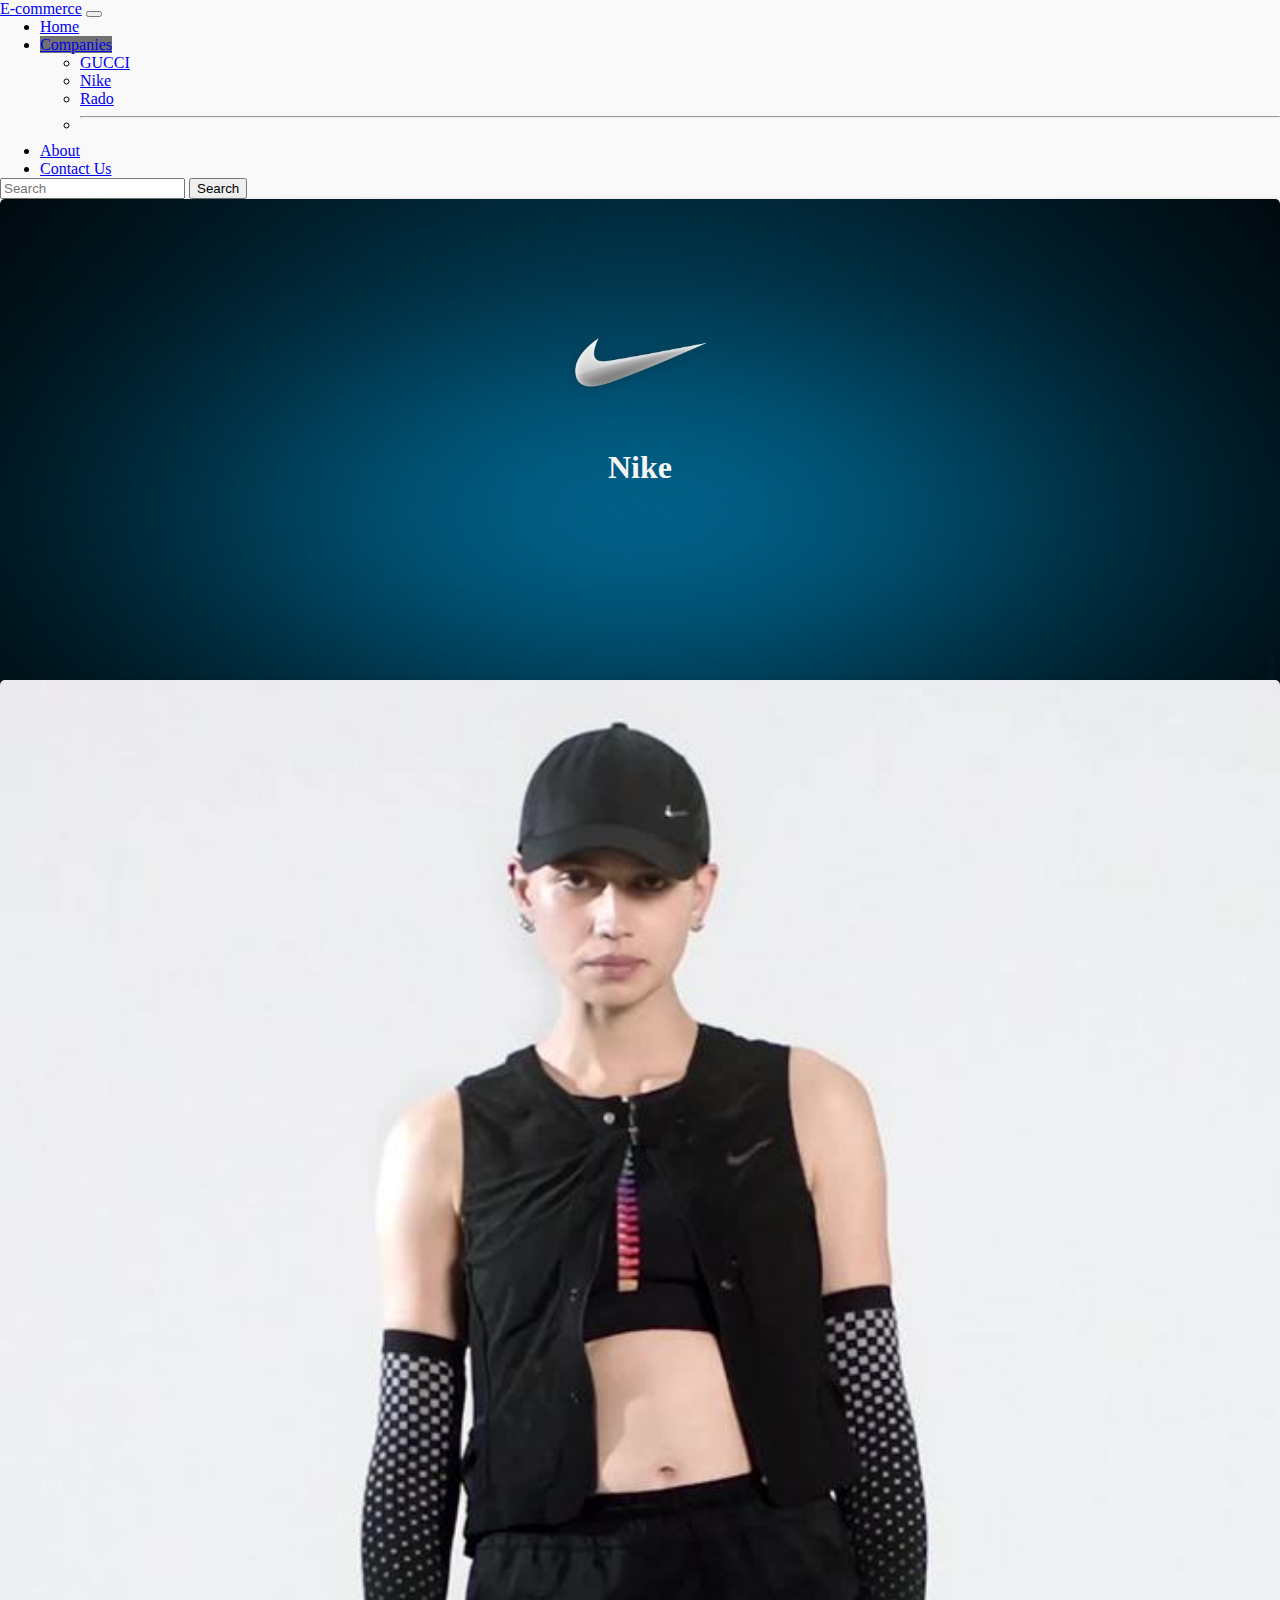
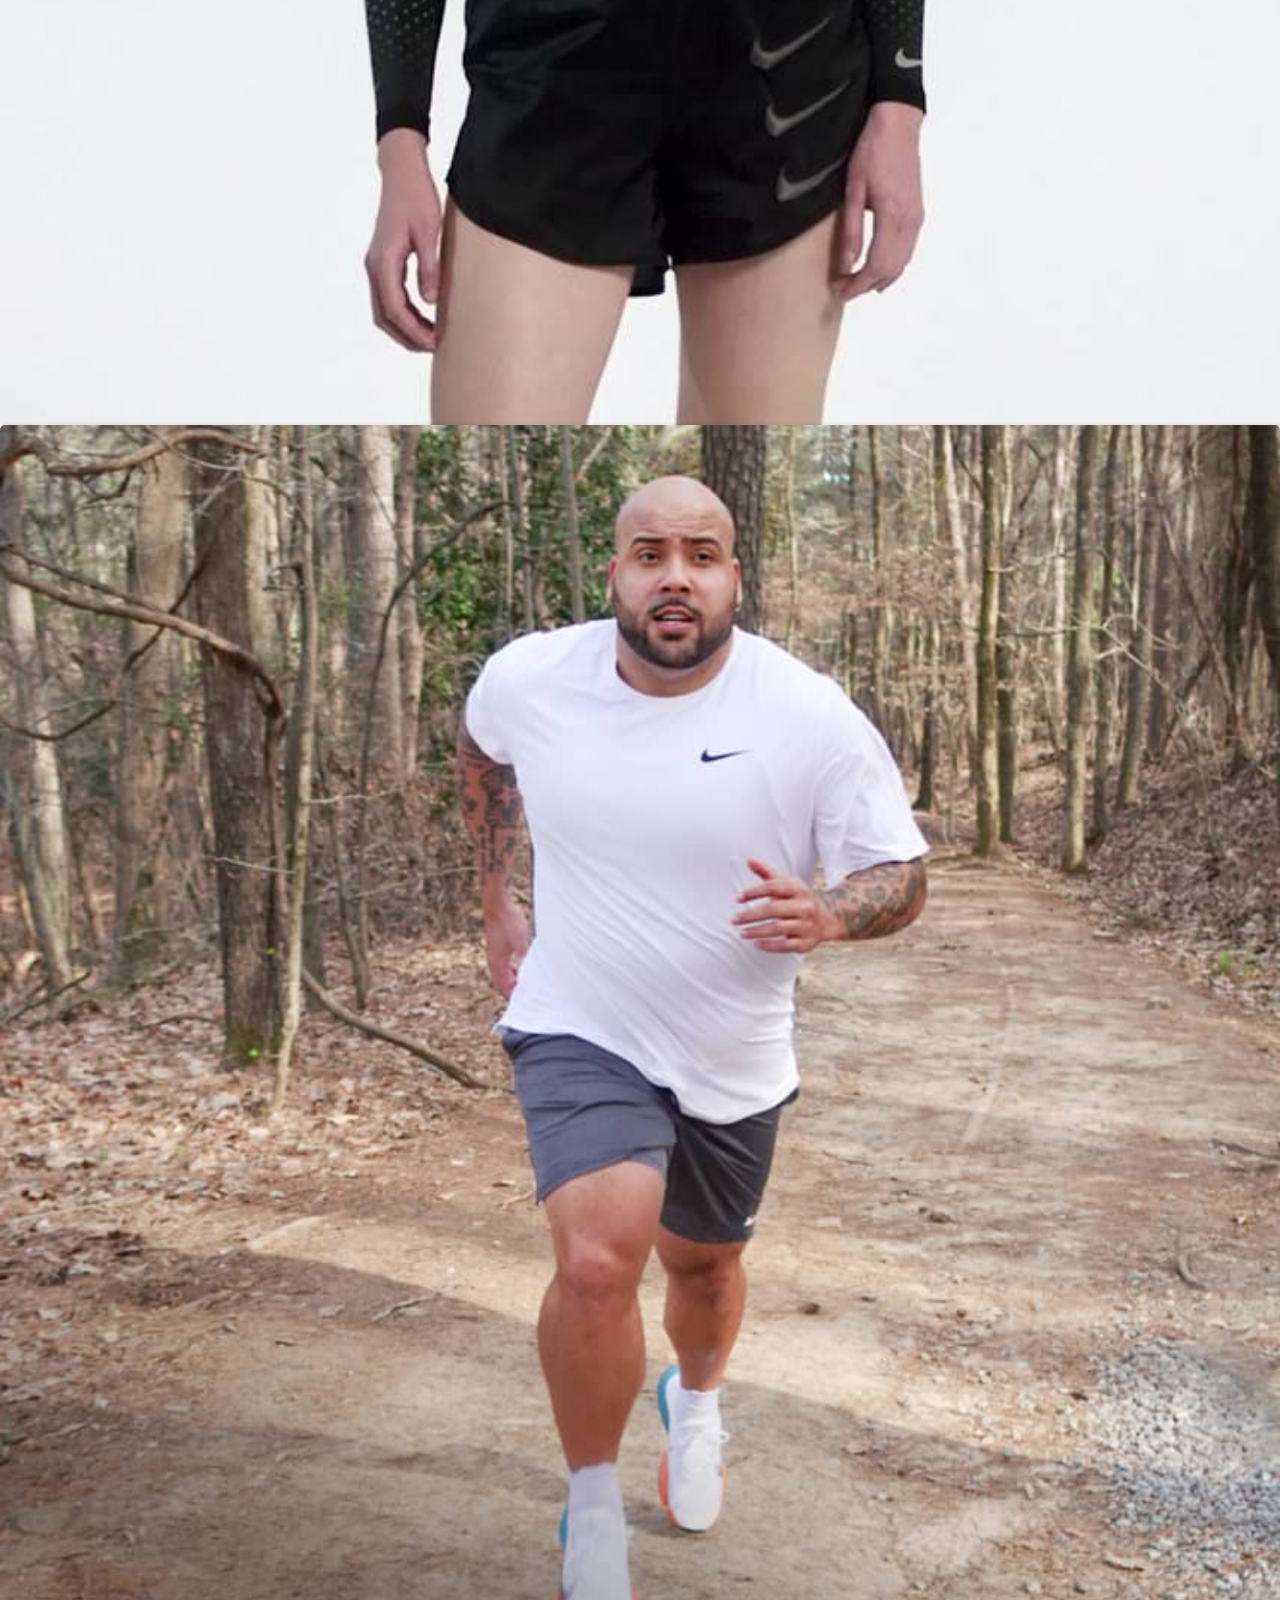
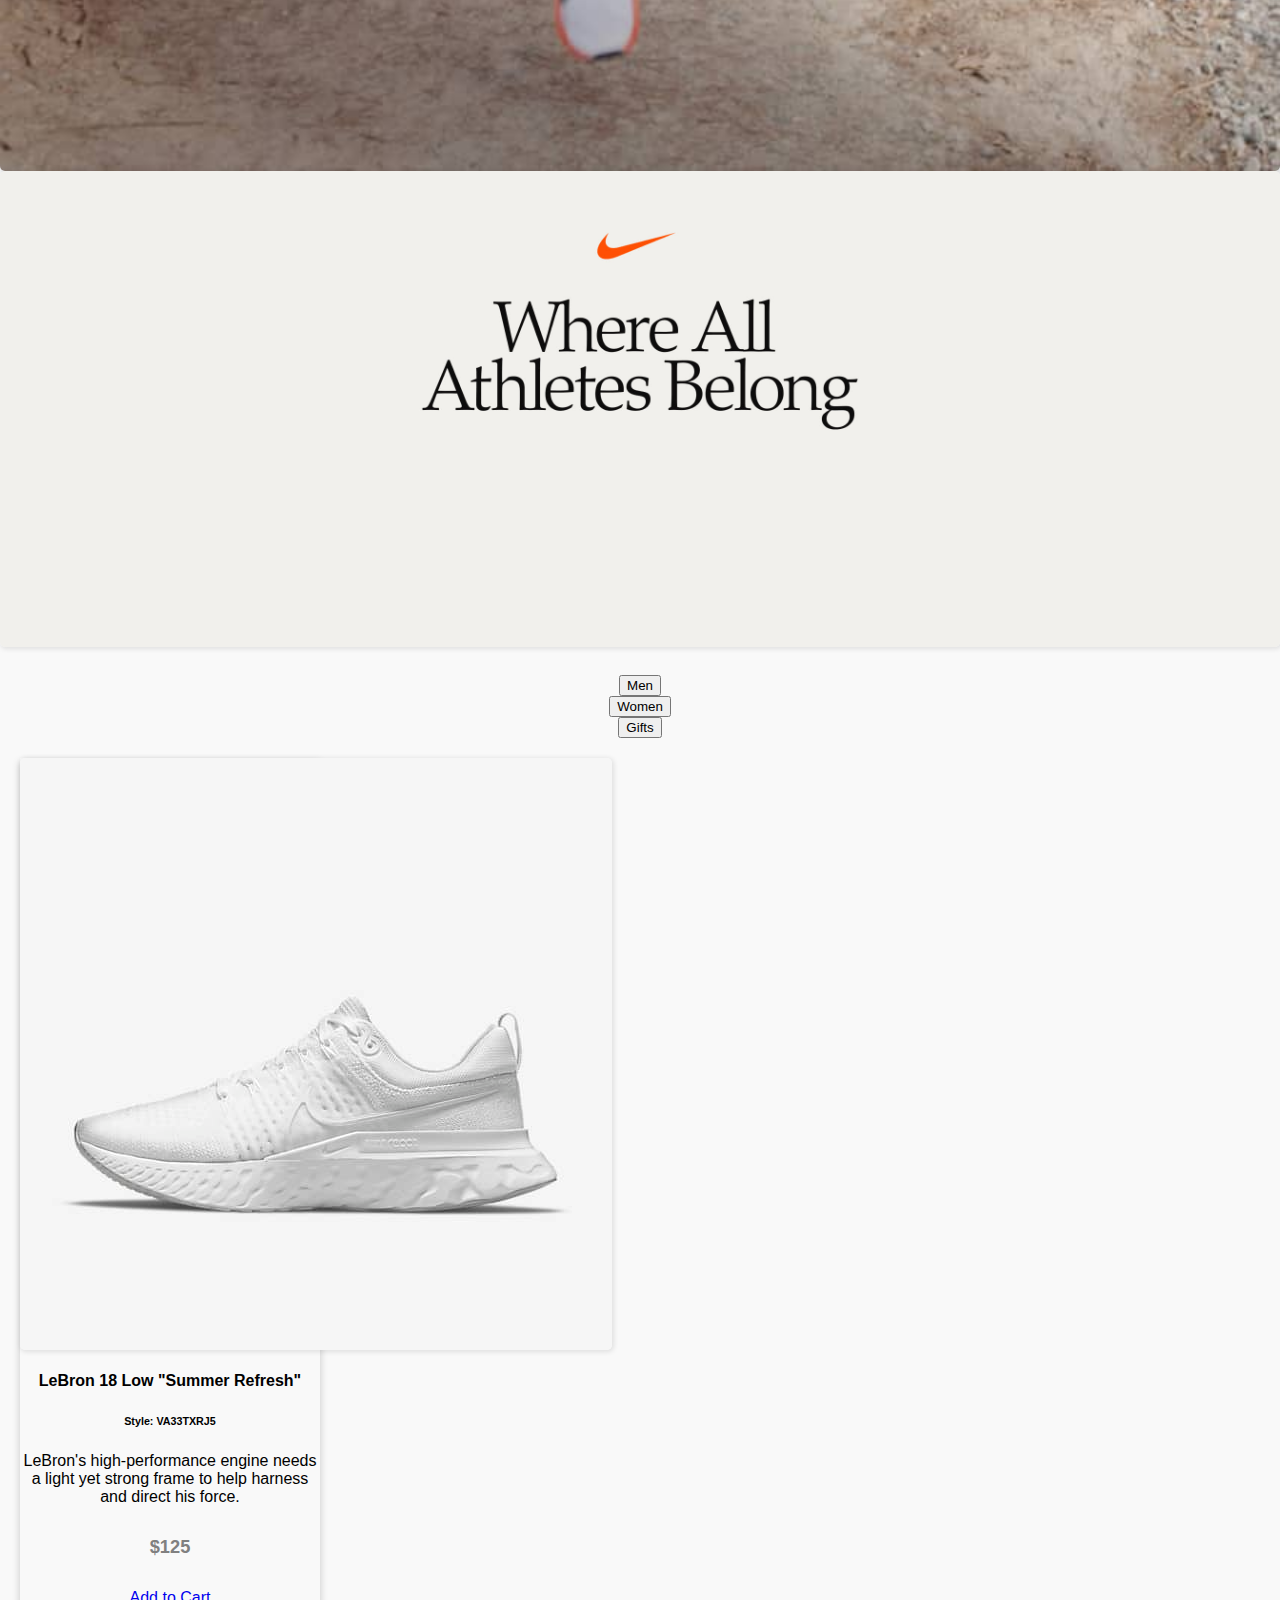
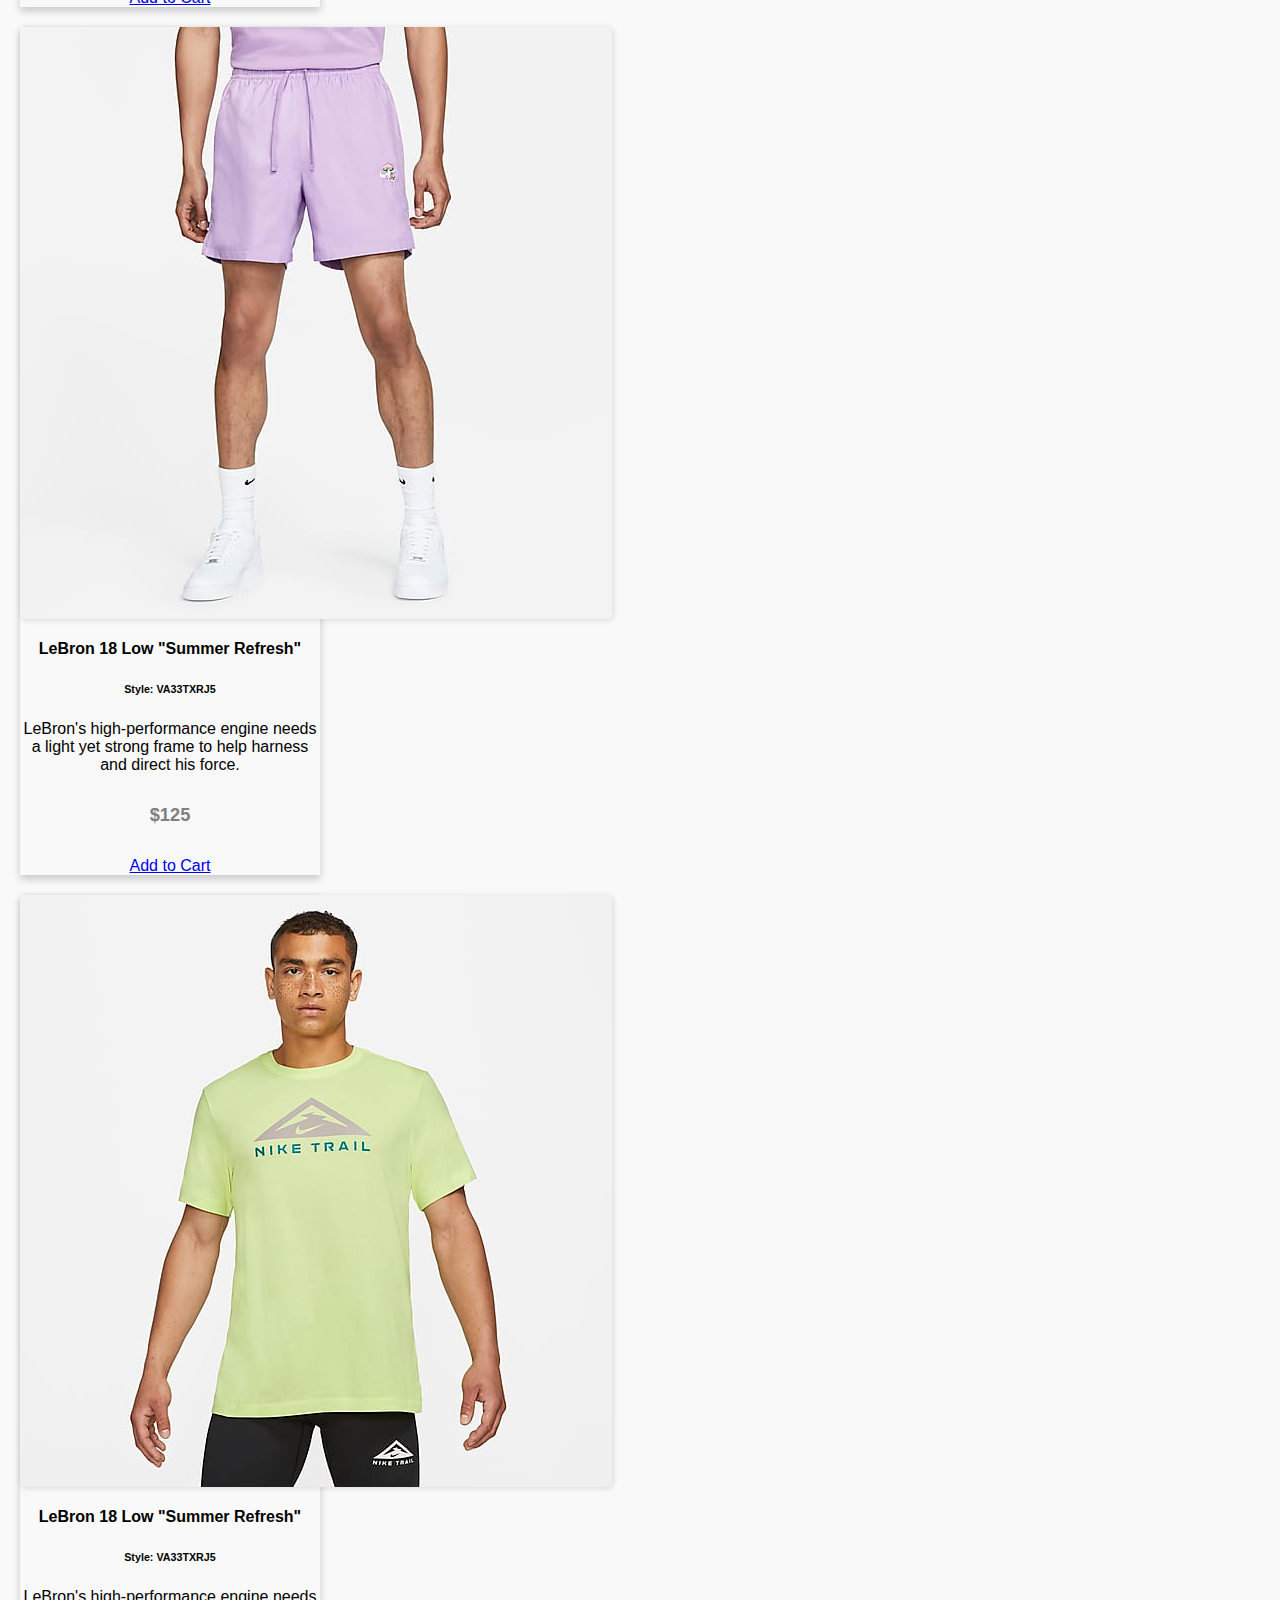
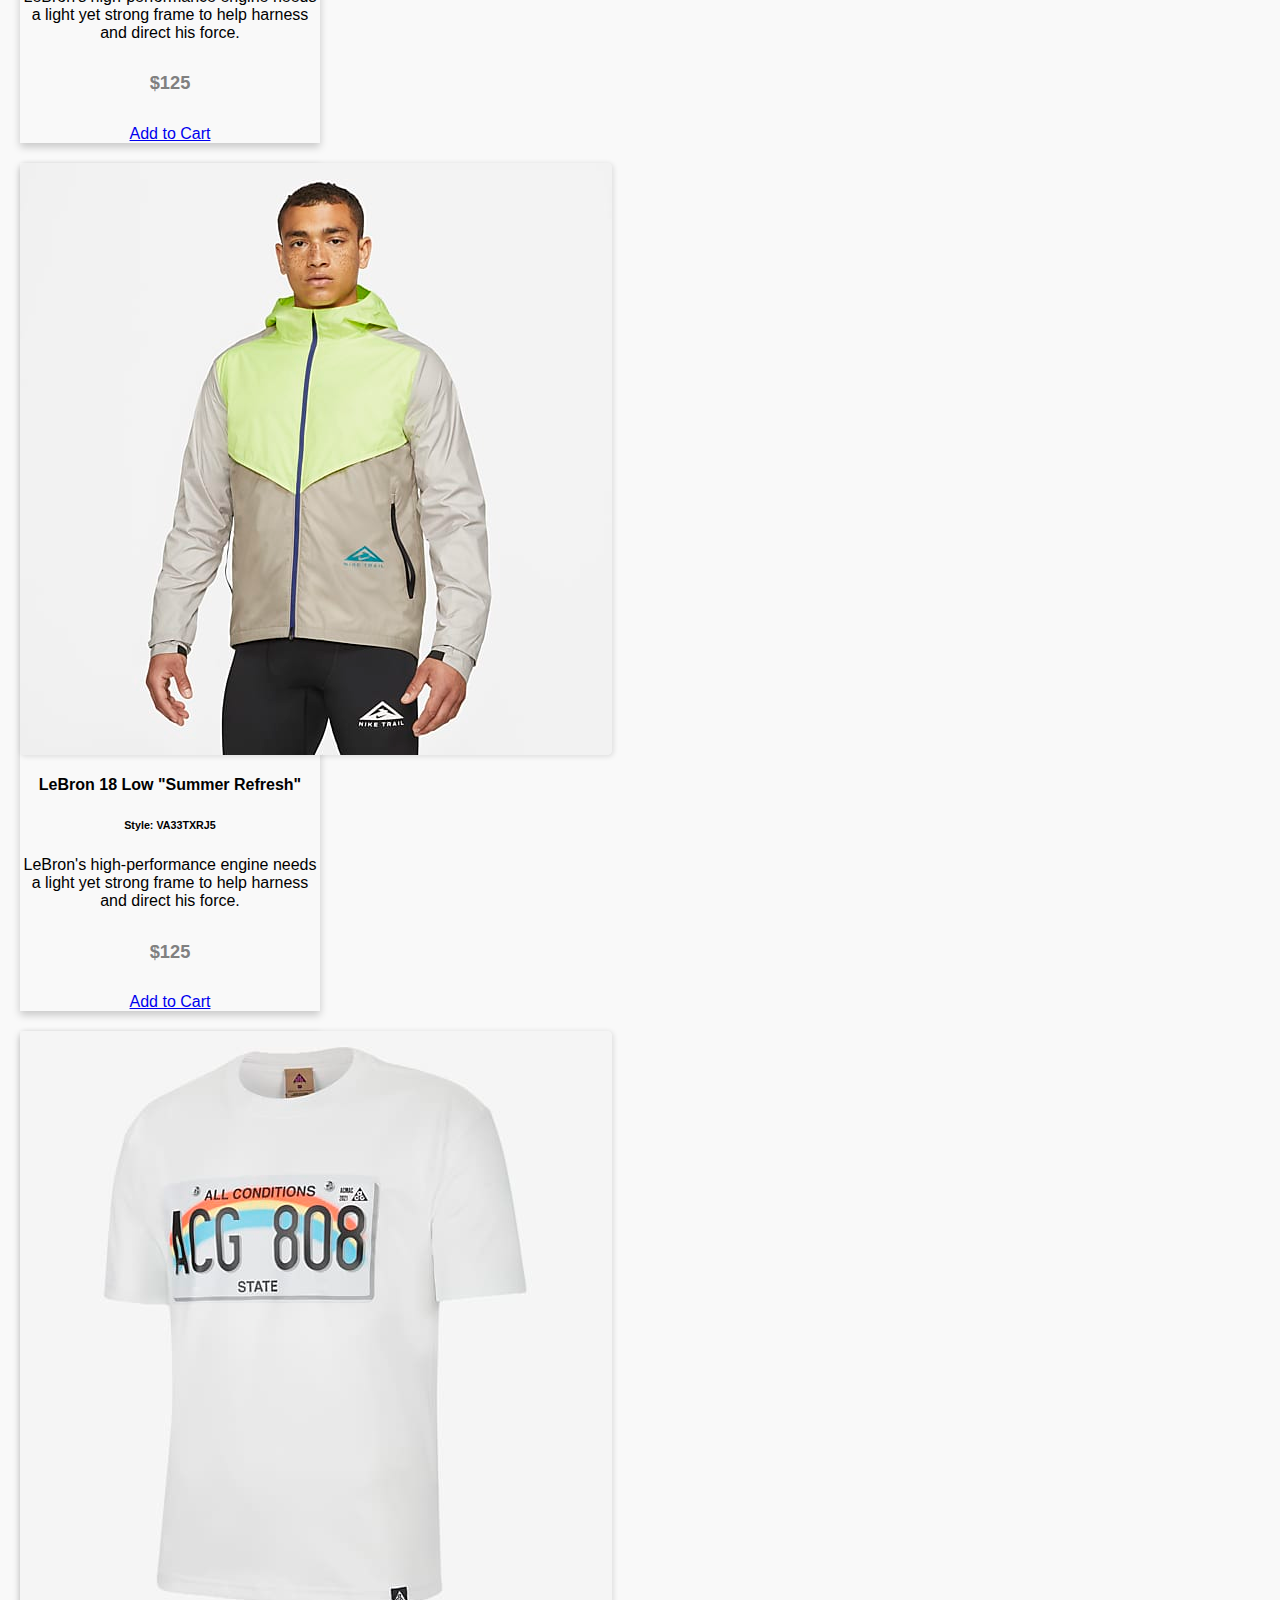
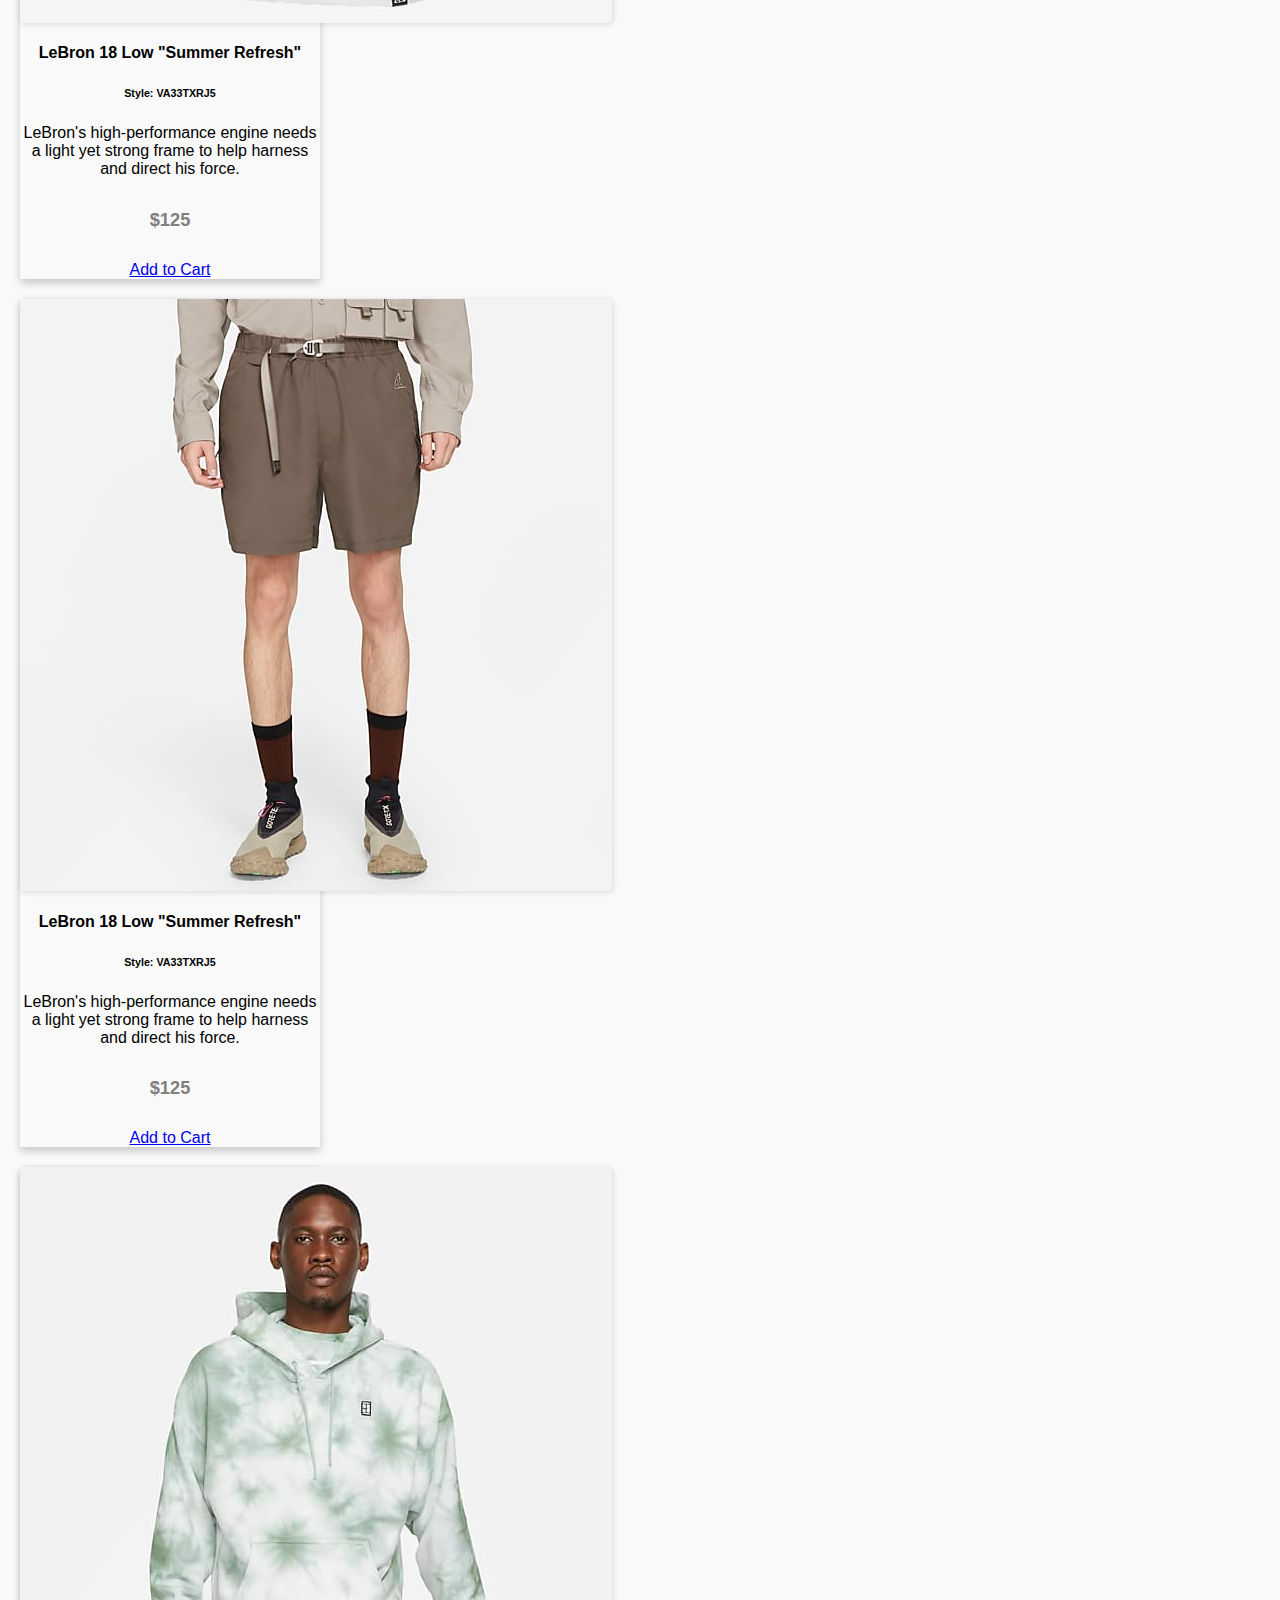
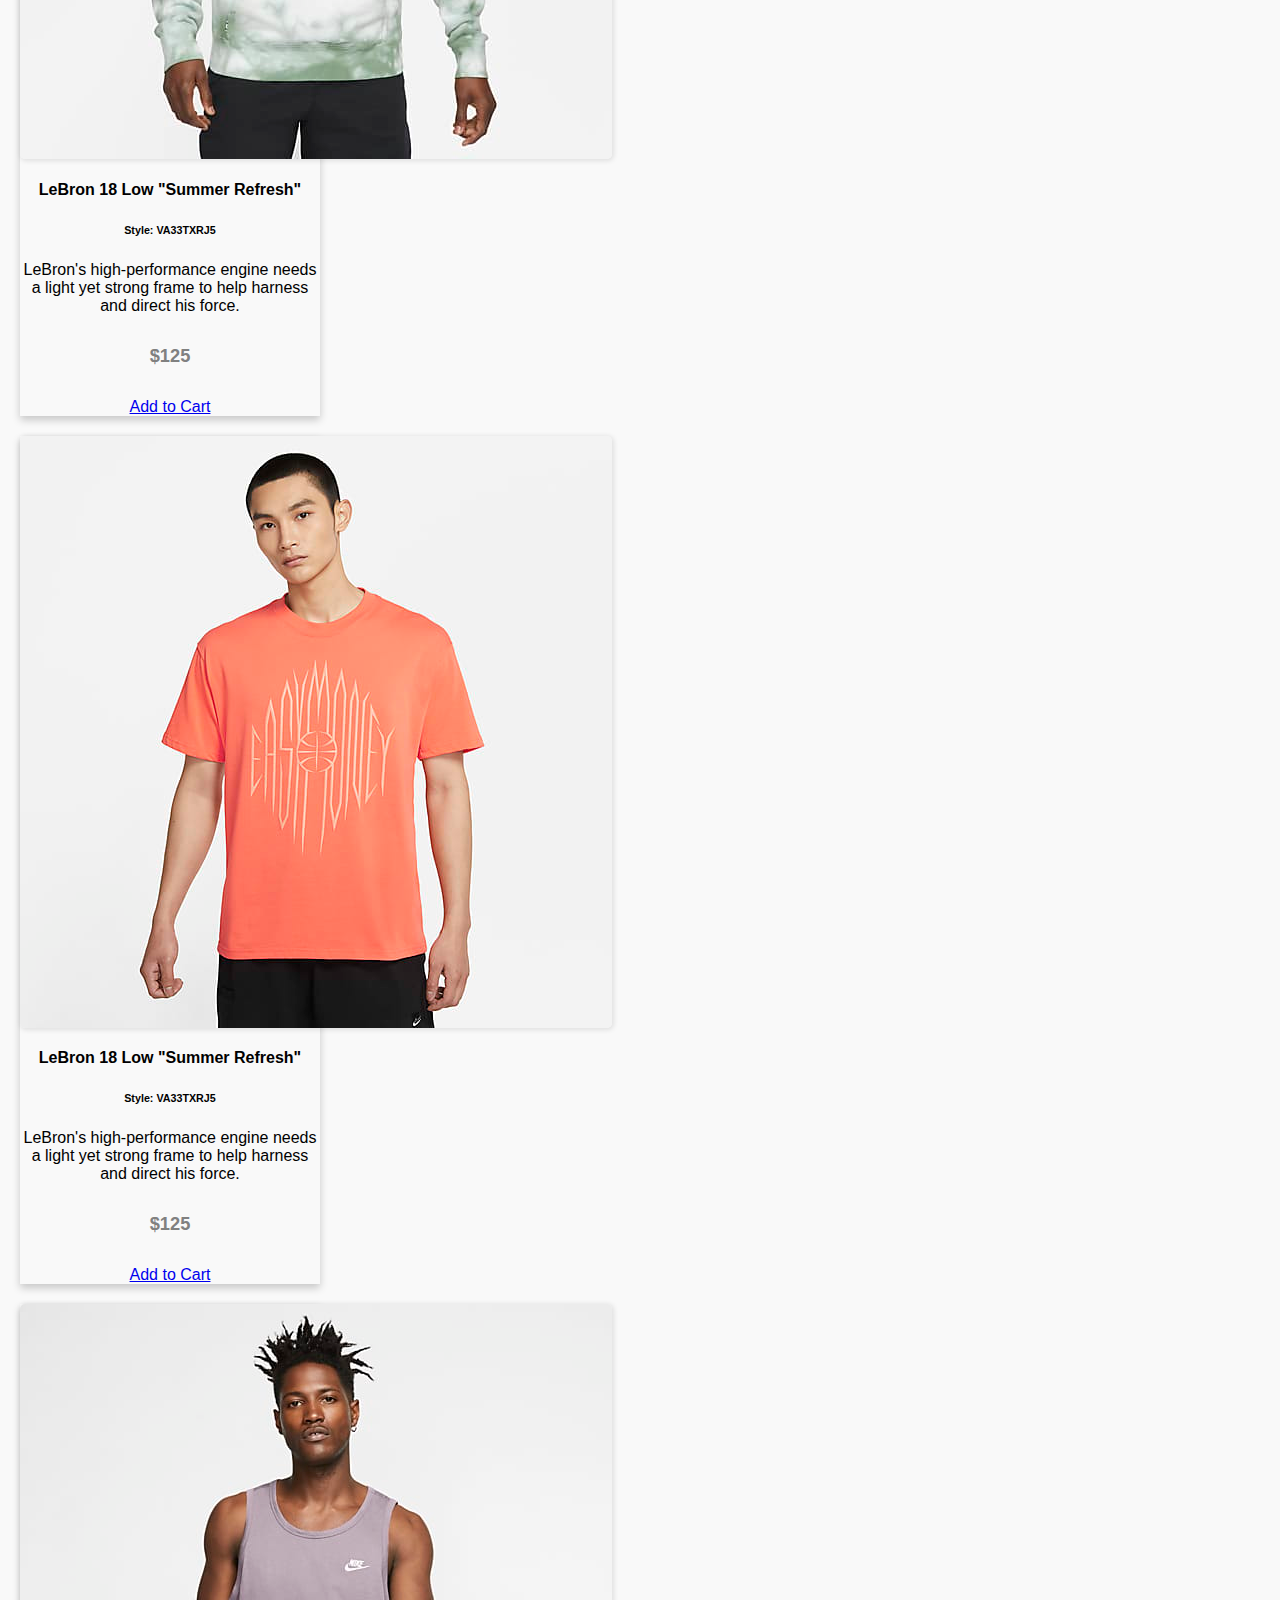
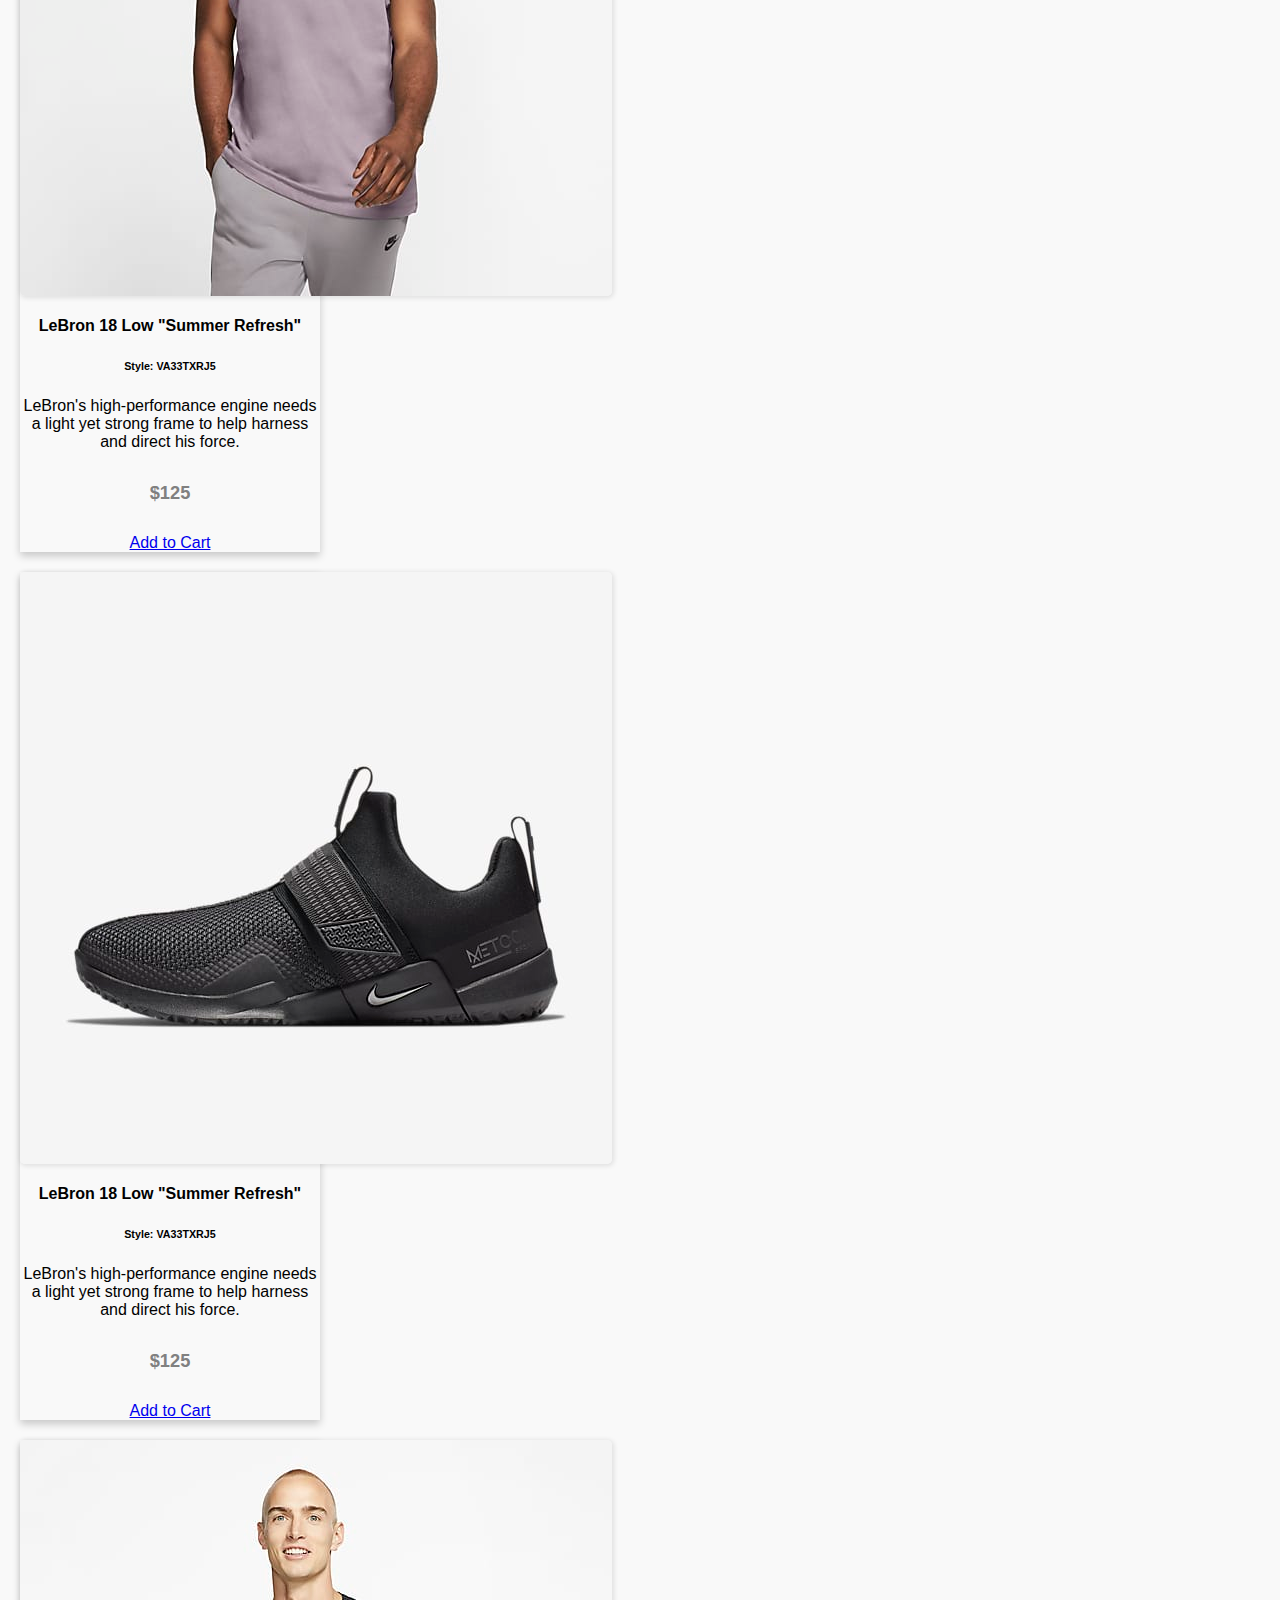
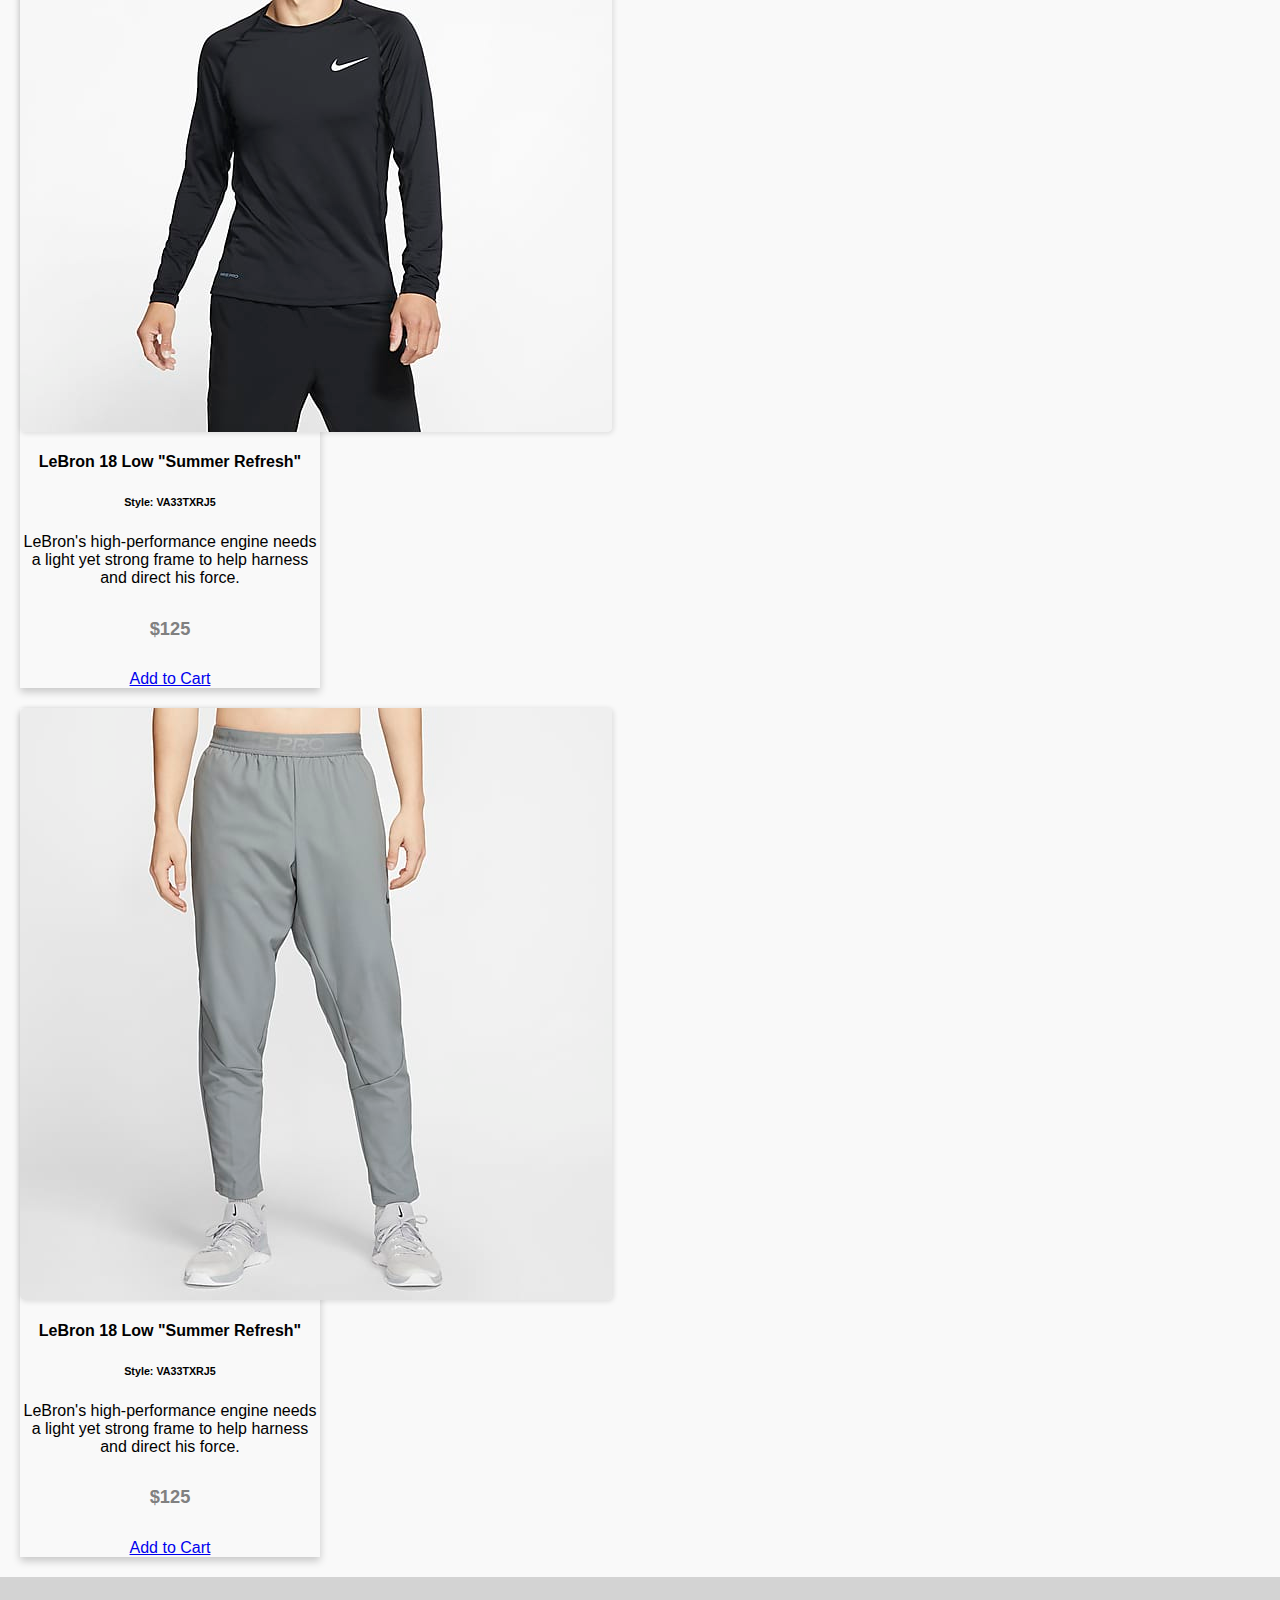
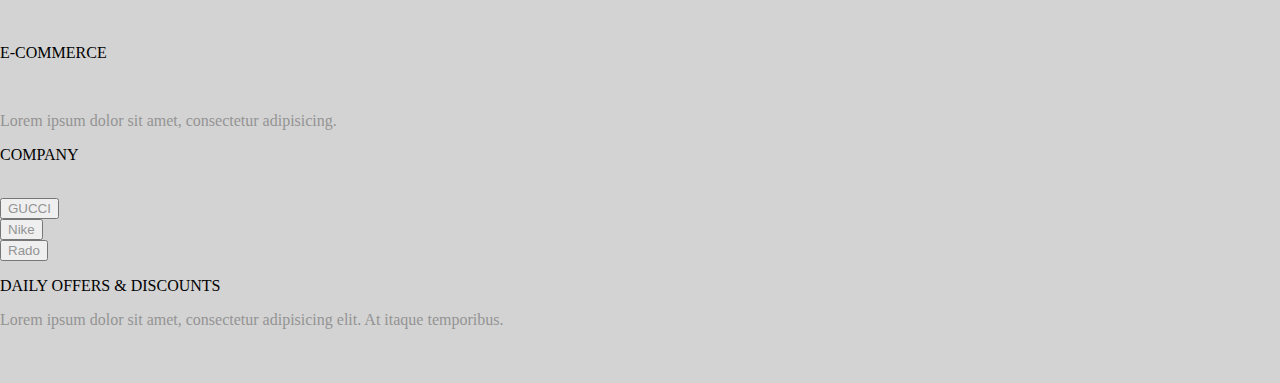
<file: nike.html>
<!DOCTYPE html>
<html lang="en">

<head>
    <meta charset="UTF-8">
    <meta http-equiv="X-UA-Compatible" content="IE=edge">
    <meta name="viewport" content="width=device-width, initial-scale=1.0">
    <title>Document</title>
    <link href="https://cdn.jsdelivr.net/npm/bootstrap@5.0.1/dist/css/bootstrap.min.css" rel="stylesheet" integrity="sha384-+0n0xVW2eSR5OomGNYDnhzAbDsOXxcvSN1TPprVMTNDbiYZCxYbOOl7+AMvyTG2x" crossorigin="anonymous">
    <script src="https://cdn.jsdelivr.net/npm/bootstrap@5.0.1/dist/js/bootstrap.bundle.min.js" integrity="sha384-gtEjrD/SeCtmISkJkNUaaKMoLD0//ElJ19smozuHV6z3Iehds+3Ulb9Bn9Plx0x4" crossorigin="anonymous"></script>
    <link rel="stylesheet" href="style.css">

</head>

<body>
    <button onclick="topFunction()" id="myBtn" title="Go to top">Top</button>

    <nav class="navbar navbar-expand-lg navbar-dark bg-dark">
        <div class="container-fluid">
            <a class="navbar-brand" href="index.html">E-commerce</a>
            <button class="navbar-toggler" type="button" data-bs-toggle="collapse" data-bs-target="#navbarSupportedContent" aria-controls="navbarSupportedContent" aria-expanded="false" aria-label="Toggle navigation">
            <span class="navbar-toggler-icon"></span>
          </button>
            <div class="collapse navbar-collapse" id="navbarSupportedContent">
                <ul class="navbar-nav me-auto mb-2 mb-lg-0">
                    <li class="nav-item">
                        <a class="nav-link " aria-current="page" href="index.html">Home</a>
                    </li>
                   
                    <li class="nav-item dropdown">
                        <a class="nav-link dropdown-toggle active" href="#" id="navbarDropdown" role="button" data-bs-toggle="dropdown" aria-expanded="false">
                  Companies
                </a>
                        <ul class="dropdown-menu" aria-labelledby="navbarDropdown">
                            <li><a class="dropdown-item" href="gucci.html">GUCCI</a></li>
                            <li><a class="dropdown-item" href="nike.html">Nike</a></li>
                            <li><a class="dropdown-item" href="rado.html">Rado</a></li>
                            <li>
                                <hr class="dropdown-divider">
                            </li>
                        </ul>
                    </li>
                    <li class="nav-item">
                        <a class="nav-link" aria-current="page" href="about.html">About</a>
                    </li>
                    <li class="nav-item">
                        <a class="nav-link" aria-current="page" href="contact.html">Contact Us</a>
                    </li>
                </ul>
                <form class="d-flex">
                    <input class="form-control me-2" type="search" placeholder="Search" aria-label="Search">
                    <button class="btn btn-outline-success" type="submit">Search</button>
                </form>
            </div>
        </div>
    </nav>


    <div class="container-fluid">
        <div class="row">
            <div class="col-lg-12">
                <img src="nikemain.jpg" class="img-fluid rounded" alt="..." style="height:auto;width: 100%;">
                <h1 class="display-3" style="text-align: center;margin-top: -20%;color: whitesmoke;">Nike</h1>
            </div>
        </div>
    </div>



    <div class="container" style="margin-top: 15.2%;">
        <div class="row">
            <div class="col-md-6">
                <img src="woman1.jpg" class="img-fluid" alt="..." style="height:auto;width: 100%;">
            </div>
            <div class="col-md-6">
                <img src="nike man.jpg" class="img-fluid" alt="..." style="height:auto;width:100%;">
            </div>
        </div>
    </div>


    <div class="container-fluid">
        <div class="row">
            <div class="col-md-12">
                <center>
                    <img src="2ndmain.jpg" class="img-fluid" alt="..." style="height:auto;width: 100%;">

                </center>
            </div>
        </div>
    </div><br/>

    <center>
        <div class="container">
            <div class="row">
                <div class="col-md-4"><button type="button" onclick="one()" class="btn btn-outline-dark">Men</button></div>
                <div class="col-md-4"><button type="button" onclick="two()" class="btn btn-outline-dark">Women</button></div>
                <div class="col-md-4"><button type="button" onclick="three()" class="btn btn-outline-dark">Gifts</button></div>
            </div>
        </div>
    </center>
    <!--One button-->

    <div class="container" id="one1">
        <div class="row">


            <div class="col-md-3" style="margin-top:1%;margin-bottom:1%">
                <div class="card">
                    <img class="card-img" src="1.jpeg" alt="Vans">
                    <div class="card-img-overlay d-flex justify-content-end">
                        <a href="#" class="card-link text-danger like">
                            <i class="fas fa-heart"></i>
                        </a>
                    </div>
                    <div class="card-body">
                        <h4 class="display-6">LeBron 18 Low "Summer Refresh"</h4>
                        <h6 class="card-subtitle mb-2 text-muted">Style: VA33TXRJ5</h6>
                        <p class="card-text">
                            LeBron's high-performance engine needs a light yet strong frame to help harness and direct his force.</p>

                    </div>
                    <div class="buy d-flex justify-content-between align-items-center">
                        <div class="price text-success">
                            <h5 class="mt-4">$125</h5>
                        </div>
                        <a href="#" class="btn btn-danger mt-3"><i class="fas fa-shopping-cart"></i> Add to Cart</a>
                    </div>
                </div>
            </div>

            <div class="col-md-3" style="margin-top:1%;margin-bottom:1%">
                <div class="card">
                    <img class="card-img" src="1st.jpeg" alt="Vans">
                    <div class="card-img-overlay d-flex justify-content-end">
                        <a href="#" class="card-link text-danger like">
                            <i class="fas fa-heart"></i>
                        </a>
                    </div>
                    <div class="card-body">
                        <h4 class="display-6">LeBron 18 Low "Summer Refresh"</h4>
                        <h6 class="card-subtitle mb-2 text-muted">Style: VA33TXRJ5</h6>
                        <p class="card-text">
                            LeBron's high-performance engine needs a light yet strong frame to help harness and direct his force.</p>

                    </div>
                    <div class="buy d-flex justify-content-between align-items-center">
                        <div class="price text-success">
                            <h5 class="mt-4">$125</h5>
                        </div>
                        <a href="#" class="btn btn-danger mt-3"><i class="fas fa-shopping-cart"></i> Add to Cart</a>
                    </div>
                </div>
            </div>


            <div class="col-md-3" style="margin-top:1%;margin-bottom:1%">
                <div class="card">
                    <img class="card-img" src="2nd.jpeg" alt="Vans">
                    <div class="card-img-overlay d-flex justify-content-end">
                        <a href="#" class="card-link text-danger like">
                            <i class="fas fa-heart"></i>
                        </a>
                    </div>
                    <div class="card-body">
                        <h4 class="display-6">LeBron 18 Low "Summer Refresh"</h4>
                        <h6 class="card-subtitle mb-2 text-muted">Style: VA33TXRJ5</h6>
                        <p class="card-text">
                            LeBron's high-performance engine needs a light yet strong frame to help harness and direct his force.</p>

                    </div>
                    <div class="buy d-flex justify-content-between align-items-center">
                        <div class="price text-success">
                            <h5 class="mt-4">$125</h5>
                        </div>
                        <a href="#" class="btn btn-danger mt-3"><i class="fas fa-shopping-cart"></i> Add to Cart</a>
                    </div>
                </div>
            </div>


            <div class="col-md-3" style="margin-top:1%;margin-bottom:1%">
                <div class="card">
                    <img class="card-img" src="3rd.jpeg" alt="Vans">
                    <div class="card-img-overlay d-flex justify-content-end">
                        <a href="#" class="card-link text-danger like">
                            <i class="fas fa-heart"></i>
                        </a>
                    </div>
                    <div class="card-body">
                        <h4 class="display-6">LeBron 18 Low "Summer Refresh"</h4>
                        <h6 class="card-subtitle mb-2 text-muted">Style: VA33TXRJ5</h6>
                        <p class="card-text">
                            LeBron's high-performance engine needs a light yet strong frame to help harness and direct his force.</p>

                    </div>
                    <div class="buy d-flex justify-content-between align-items-center">
                        <div class="price text-success">
                            <h5 class="mt-4">$125</h5>
                        </div>
                        <a href="#" class="btn btn-danger mt-3"><i class="fas fa-shopping-cart"></i> Add to Cart</a>
                    </div>
                </div>
            </div>


            <div class="col-md-3" style="margin-top:1%;margin-bottom:1%">
                <div class="card">
                    <img class="card-img" src="4th.jpeg" alt="Vans">
                    <div class="card-img-overlay d-flex justify-content-end">
                        <a href="#" class="card-link text-danger like">
                            <i class="fas fa-heart"></i>
                        </a>
                    </div>
                    <div class="card-body">
                        <h4 class="display-6">LeBron 18 Low "Summer Refresh"</h4>
                        <h6 class="card-subtitle mb-2 text-muted">Style: VA33TXRJ5</h6>
                        <p class="card-text">
                            LeBron's high-performance engine needs a light yet strong frame to help harness and direct his force.</p>

                    </div>
                    <div class="buy d-flex justify-content-between align-items-center">
                        <div class="price text-success">
                            <h5 class="mt-4">$125</h5>
                        </div>
                        <a href="#" class="btn btn-danger mt-3"><i class="fas fa-shopping-cart"></i> Add to Cart</a>
                    </div>
                </div>
            </div>


            <div class="col-md-3" style="margin-top:1%;margin-bottom:1%">
                <div class="card">
                    <img class="card-img" src="5th.jpeg" alt="Vans">
                    <div class="card-img-overlay d-flex justify-content-end">
                        <a href="#" class="card-link text-danger like">
                            <i class="fas fa-heart"></i>
                        </a>
                    </div>
                    <div class="card-body">
                        <h4 class="display-6">LeBron 18 Low "Summer Refresh"</h4>
                        <h6 class="card-subtitle mb-2 text-muted">Style: VA33TXRJ5</h6>
                        <p class="card-text">
                            LeBron's high-performance engine needs a light yet strong frame to help harness and direct his force.</p>

                    </div>
                    <div class="buy d-flex justify-content-between align-items-center">
                        <div class="price text-success">
                            <h5 class="mt-4">$125</h5>
                        </div>
                        <a href="#" class="btn btn-danger mt-3"><i class="fas fa-shopping-cart"></i> Add to Cart</a>
                    </div>
                </div>
            </div>


            <div class="col-md-3" style="margin-top:1%;margin-bottom:1%">
                <div class="card">
                    <img class="card-img" src="6th.jpeg" alt="Vans">
                    <div class="card-img-overlay d-flex justify-content-end">
                        <a href="#" class="card-link text-danger like">
                            <i class="fas fa-heart"></i>
                        </a>
                    </div>
                    <div class="card-body">
                        <h4 class="display-6">LeBron 18 Low "Summer Refresh"</h4>
                        <h6 class="card-subtitle mb-2 text-muted">Style: VA33TXRJ5</h6>
                        <p class="card-text">
                            LeBron's high-performance engine needs a light yet strong frame to help harness and direct his force.</p>

                    </div>
                    <div class="buy d-flex justify-content-between align-items-center">
                        <div class="price text-success">
                            <h5 class="mt-4">$125</h5>
                        </div>
                        <a href="#" class="btn btn-danger mt-3"><i class="fas fa-shopping-cart"></i> Add to Cart</a>
                    </div>
                </div>
            </div>


            <div class="col-md-3" style="margin-top:1%;margin-bottom:1%">
                <div class="card">
                    <img class="card-img" src="7th.jpeg" alt="Vans">
                    <div class="card-img-overlay d-flex justify-content-end">
                        <a href="#" class="card-link text-danger like">
                            <i class="fas fa-heart"></i>
                        </a>
                    </div>
                    <div class="card-body">
                        <h4 class="display-6">LeBron 18 Low "Summer Refresh"</h4>
                        <h6 class="card-subtitle mb-2 text-muted">Style: VA33TXRJ5</h6>
                        <p class="card-text">
                            LeBron's high-performance engine needs a light yet strong frame to help harness and direct his force.</p>

                    </div>
                    <div class="buy d-flex justify-content-between align-items-center">
                        <div class="price text-success">
                            <h5 class="mt-4">$125</h5>
                        </div>
                        <a href="#" class="btn btn-danger mt-3"><i class="fas fa-shopping-cart"></i> Add to Cart</a>
                    </div>
                </div>
            </div>



            <div class="col-md-3" style="margin-top:1%;margin-bottom:1%">
                <div class="card">
                    <img class="card-img" src="8th.jpeg" alt="Vans">
                    <div class="card-img-overlay d-flex justify-content-end">
                        <a href="#" class="card-link text-danger like">
                            <i class="fas fa-heart"></i>
                        </a>
                    </div>
                    <div class="card-body">
                        <h4 class="display-6">LeBron 18 Low "Summer Refresh"</h4>
                        <h6 class="card-subtitle mb-2 text-muted">Style: VA33TXRJ5</h6>
                        <p class="card-text">
                            LeBron's high-performance engine needs a light yet strong frame to help harness and direct his force.</p>

                    </div>
                    <div class="buy d-flex justify-content-between align-items-center">
                        <div class="price text-success">
                            <h5 class="mt-4">$125</h5>
                        </div>
                        <a href="#" class="btn btn-danger mt-3"><i class="fas fa-shopping-cart"></i> Add to Cart</a>
                    </div>
                </div>
            </div>


            <div class="col-md-3" style="margin-top:1%;margin-bottom:1%">
                <div class="card">
                    <img class="card-img" src="9th.jpeg" alt="Vans">
                    <div class="card-img-overlay d-flex justify-content-end">
                        <a href="#" class="card-link text-danger like">
                            <i class="fas fa-heart"></i>
                        </a>
                    </div>
                    <div class="card-body">
                        <h4 class="display-6">LeBron 18 Low "Summer Refresh"</h4>
                        <h6 class="card-subtitle mb-2 text-muted">Style: VA33TXRJ5</h6>
                        <p class="card-text">
                            LeBron's high-performance engine needs a light yet strong frame to help harness and direct his force.</p>

                    </div>
                    <div class="buy d-flex justify-content-between align-items-center">
                        <div class="price text-success">
                            <h5 class="mt-4">$125</h5>
                        </div>
                        <a href="#" class="btn btn-danger mt-3"><i class="fas fa-shopping-cart"></i> Add to Cart</a>
                    </div>
                </div>
            </div>


            <div class="col-md-3" style="margin-top:1%;margin-bottom:1%">
                <div class="card">
                    <img class="card-img" src="10.jpeg" alt="Vans">
                    <div class="card-img-overlay d-flex justify-content-end">
                        <a href="#" class="card-link text-danger like">
                            <i class="fas fa-heart"></i>
                        </a>
                    </div>
                    <div class="card-body">
                        <h4 class="display-6">LeBron 18 Low "Summer Refresh"</h4>
                        <h6 class="card-subtitle mb-2 text-muted">Style: VA33TXRJ5</h6>
                        <p class="card-text">
                            LeBron's high-performance engine needs a light yet strong frame to help harness and direct his force.</p>

                    </div>
                    <div class="buy d-flex justify-content-between align-items-center">
                        <div class="price text-success">
                            <h5 class="mt-4">$125</h5>
                        </div>
                        <a href="#" class="btn btn-danger mt-3"><i class="fas fa-shopping-cart"></i> Add to Cart</a>
                    </div>
                </div>
            </div>


            <div class="col-md-3" style="margin-top:1%;margin-bottom:1%">
                <div class="card">
                    <img class="card-img" src="11th.jpeg" alt="Vans">
                    <div class="card-img-overlay d-flex justify-content-end">
                        <a href="#" class="card-link text-danger like">
                            <i class="fas fa-heart"></i>
                        </a>
                    </div>
                    <div class="card-body">
                        <h4 class="display-6">LeBron 18 Low "Summer Refresh"</h4>
                        <h6 class="card-subtitle mb-2 text-muted">Style: VA33TXRJ5</h6>
                        <p class="card-text">
                            LeBron's high-performance engine needs a light yet strong frame to help harness and direct his force.</p>

                    </div>
                    <div class="buy d-flex justify-content-between align-items-center">
                        <div class="price text-success">
                            <h5 class="mt-4">$125</h5>
                        </div>
                        <a href="#" class="btn btn-danger mt-3"><i class="fas fa-shopping-cart"></i> Add to Cart</a>
                    </div>
                </div>
            </div>



        </div>
    </div>


    <!--this is 2nd ---------------------------------------------------------------------------->

    <div class="container" id="two2" style="display: none;">
        <div class="row">


            <div class="col-md-3" style="margin-top:1%;margin-bottom:1%">
                <div class="card">
                    <img class="card-img" src="w5.jpeg" alt="Vans">
                    <div class="card-img-overlay d-flex justify-content-end">
                        <a href="#" class="card-link text-danger like">
                            <i class="fas fa-heart"></i>
                        </a>
                    </div>
                    <div class="card-body">
                        <h4 class="display-6">LeBron 18 Low "Summer Refresh"</h4>
                        <h6 class="card-subtitle mb-2 text-muted">Style: VA33TXRJ5</h6>
                        <p class="card-text">
                            LeBron's high-performance engine needs a light yet strong frame to help harness and direct his force.</p>

                    </div>
                    <div class="buy d-flex justify-content-between align-items-center">
                        <div class="price text-success">
                            <h5 class="mt-4">$125</h5>
                        </div>
                        <a href="#" class="btn btn-danger mt-3"><i class="fas fa-shopping-cart"></i> Add to Cart</a>
                    </div>
                </div>
            </div>

            <div class="col-md-3" style="margin-top:1%;margin-bottom:1%">
                <div class="card">
                    <img class="card-img" src="w6.jpeg" alt="Vans">
                    <div class="card-img-overlay d-flex justify-content-end">
                        <a href="#" class="card-link text-danger like">
                            <i class="fas fa-heart"></i>
                        </a>
                    </div>
                    <div class="card-body">
                        <h4 class="display-6">LeBron 18 Low "Summer Refresh"</h4>
                        <h6 class="card-subtitle mb-2 text-muted">Style: VA33TXRJ5</h6>
                        <p class="card-text">
                            LeBron's high-performance engine needs a light yet strong frame to help harness and direct his force.</p>

                    </div>
                    <div class="buy d-flex justify-content-between align-items-center">
                        <div class="price text-success">
                            <h5 class="mt-4">$125</h5>
                        </div>
                        <a href="#" class="btn btn-danger mt-3"><i class="fas fa-shopping-cart"></i> Add to Cart</a>
                    </div>
                </div>
            </div>

            <div class="col-md-3" style="margin-top:1%;margin-bottom:1%">
                <div class="card">
                    <img class="card-img" src="w7.jpeg" alt="Vans">
                    <div class="card-img-overlay d-flex justify-content-end">
                        <a href="#" class="card-link text-danger like">
                            <i class="fas fa-heart"></i>
                        </a>
                    </div>
                    <div class="card-body">
                        <h4 class="display-6">LeBron 18 Low "Summer Refresh"</h4>
                        <h6 class="card-subtitle mb-2 text-muted">Style: VA33TXRJ5</h6>
                        <p class="card-text">
                            LeBron's high-performance engine needs a light yet strong frame to help harness and direct his force.</p>

                    </div>
                    <div class="buy d-flex justify-content-between align-items-center">
                        <div class="price text-success">
                            <h5 class="mt-4">$125</h5>
                        </div>
                        <a href="#" class="btn btn-danger mt-3"><i class="fas fa-shopping-cart"></i> Add to Cart</a>
                    </div>
                </div>
            </div>
            <div class="col-md-3" style="margin-top:1%;margin-bottom:1%">
                <div class="card">
                    <img class="card-img" src="w8.jpeg" alt="Vans">
                    <div class="card-img-overlay d-flex justify-content-end">
                        <a href="#" class="card-link text-danger like">
                            <i class="fas fa-heart"></i>
                        </a>
                    </div>
                    <div class="card-body">
                        <h4 class="display-6">LeBron 18 Low "Summer Refresh"</h4>
                        <h6 class="card-subtitle mb-2 text-muted">Style: VA33TXRJ5</h6>
                        <p class="card-text">
                            LeBron's high-performance engine needs a light yet strong frame to help harness and direct his force.</p>

                    </div>
                    <div class="buy d-flex justify-content-between align-items-center">
                        <div class="price text-success">
                            <h5 class="mt-4">$125</h5>
                        </div>
                        <a href="#" class="btn btn-danger mt-3"><i class="fas fa-shopping-cart"></i> Add to Cart</a>
                    </div>
                </div>
            </div>


            <div class="col-md-3" style="margin-top:1%;margin-bottom:1%">
                <div class="card">
                    <img class="card-img" src="w1.jpeg" alt="Vans">
                    <div class="card-img-overlay d-flex justify-content-end">
                        <a href="#" class="card-link text-danger like">
                            <i class="fas fa-heart"></i>
                        </a>
                    </div>
                    <div class="card-body">
                        <h4 class="display-6">LeBron 18 Low "Summer Refresh"</h4>
                        <h6 class="card-subtitle mb-2 text-muted">Style: VA33TXRJ5</h6>
                        <p class="card-text">
                            LeBron's high-performance engine needs a light yet strong frame to help harness and direct his force.</p>

                    </div>
                    <div class="buy d-flex justify-content-between align-items-center">
                        <div class="price text-success">
                            <h5 class="mt-4">$125</h5>
                        </div>
                        <a href="#" class="btn btn-danger mt-3"><i class="fas fa-shopping-cart"></i> Add to Cart</a>
                    </div>
                </div>
            </div>

            <div class="col-md-3" style="margin-top:1%;margin-bottom:1%">
                <div class="card">
                    <img class="card-img" src="w2.jpeg" alt="Vans">
                    <div class="card-img-overlay d-flex justify-content-end">
                        <a href="#" class="card-link text-danger like">
                            <i class="fas fa-heart"></i>
                        </a>
                    </div>
                    <div class="card-body">
                        <h4 class="display-6">LeBron 18 Low "Summer Refresh"</h4>
                        <h6 class="card-subtitle mb-2 text-muted">Style: VA33TXRJ5</h6>
                        <p class="card-text">
                            LeBron's high-performance engine needs a light yet strong frame to help harness and direct his force.</p>

                    </div>
                    <div class="buy d-flex justify-content-between align-items-center">
                        <div class="price text-success">
                            <h5 class="mt-4">$125</h5>
                        </div>
                        <a href="#" class="btn btn-danger mt-3"><i class="fas fa-shopping-cart"></i> Add to Cart</a>
                    </div>
                </div>
            </div>

            <div class="col-md-3" style="margin-top:1%;margin-bottom:1%">
                <div class="card">
                    <img class="card-img" src="w3.jpeg" alt="Vans">
                    <div class="card-img-overlay d-flex justify-content-end">
                        <a href="#" class="card-link text-danger like">
                            <i class="fas fa-heart"></i>
                        </a>
                    </div>
                    <div class="card-body">
                        <h4 class="display-6">LeBron 18 Low "Summer Refresh"</h4>
                        <h6 class="card-subtitle mb-2 text-muted">Style: VA33TXRJ5</h6>
                        <p class="card-text">
                            LeBron's high-performance engine needs a light yet strong frame to help harness and direct his force.</p>

                    </div>
                    <div class="buy d-flex justify-content-between align-items-center">
                        <div class="price text-success">
                            <h5 class="mt-4">$125</h5>
                        </div>
                        <a href="#" class="btn btn-danger mt-3"><i class="fas fa-shopping-cart"></i> Add to Cart</a>
                    </div>
                </div>
            </div>
            <div class="col-md-3" style="margin-top:1%;margin-bottom:1%">
                <div class="card">
                    <img class="card-img" src="w4.jpeg" alt="Vans">
                    <div class="card-img-overlay d-flex justify-content-end">
                        <a href="#" class="card-link text-danger like">
                            <i class="fas fa-heart"></i>
                        </a>
                    </div>
                    <div class="card-body">
                        <h4 class="display-6">LeBron 18 Low "Summer Refresh"</h4>
                        <h6 class="card-subtitle mb-2 text-muted">Style: VA33TXRJ5</h6>
                        <p class="card-text">
                            LeBron's high-performance engine needs a light yet strong frame to help harness and direct his force.</p>

                    </div>
                    <div class="buy d-flex justify-content-between align-items-center">
                        <div class="price text-success">
                            <h5 class="mt-4">$125</h5>
                        </div>
                        <a href="#" class="btn btn-danger mt-3"><i class="fas fa-shopping-cart"></i> Add to Cart</a>
                    </div>
                </div>
            </div>


            <div class="col-md-3" style="margin-top:1%;margin-bottom:1%">
                <div class="card">
                    <img class="card-img" src="w9.jpeg" alt="Vans">
                    <div class="card-img-overlay d-flex justify-content-end">
                        <a href="#" class="card-link text-danger like">
                            <i class="fas fa-heart"></i>
                        </a>
                    </div>
                    <div class="card-body">
                        <h4 class="display-6">LeBron 18 Low "Summer Refresh"</h4>
                        <h6 class="card-subtitle mb-2 text-muted">Style: VA33TXRJ5</h6>
                        <p class="card-text">
                            LeBron's high-performance engine needs a light yet strong frame to help harness and direct his force.</p>

                    </div>
                    <div class="buy d-flex justify-content-between align-items-center">
                        <div class="price text-success">
                            <h5 class="mt-4">$125</h5>
                        </div>
                        <a href="#" class="btn btn-danger mt-3"><i class="fas fa-shopping-cart"></i> Add to Cart</a>
                    </div>
                </div>
            </div>

            <div class="col-md-3" style="margin-top:1%;margin-bottom:1%">
                <div class="card">
                    <img class="card-img" src="w10.jpeg" alt="Vans">
                    <div class="card-img-overlay d-flex justify-content-end">
                        <a href="#" class="card-link text-danger like">
                            <i class="fas fa-heart"></i>
                        </a>
                    </div>
                    <div class="card-body">
                        <h4 class="display-6">LeBron 18 Low "Summer Refresh"</h4>
                        <h6 class="card-subtitle mb-2 text-muted">Style: VA33TXRJ5</h6>
                        <p class="card-text">
                            LeBron's high-performance engine needs a light yet strong frame to help harness and direct his force.</p>

                    </div>
                    <div class="buy d-flex justify-content-between align-items-center">
                        <div class="price text-success">
                            <h5 class="mt-4">$125</h5>
                        </div>
                        <a href="#" class="btn btn-danger mt-3"><i class="fas fa-shopping-cart"></i> Add to Cart</a>
                    </div>
                </div>
            </div>

            <div class="col-md-3" style="margin-top:1%;margin-bottom:1%">
                <div class="card">
                    <img class="card-img" src="w11.jpeg" alt="Vans">
                    <div class="card-img-overlay d-flex justify-content-end">
                        <a href="#" class="card-link text-danger like">
                            <i class="fas fa-heart"></i>
                        </a>
                    </div>
                    <div class="card-body">
                        <h4 class="display-6">LeBron 18 Low "Summer Refresh"</h4>
                        <h6 class="card-subtitle mb-2 text-muted">Style: VA33TXRJ5</h6>
                        <p class="card-text">
                            LeBron's high-performance engine needs a light yet strong frame to help harness and direct his force.</p>

                    </div>
                    <div class="buy d-flex justify-content-between align-items-center">
                        <div class="price text-success">
                            <h5 class="mt-4">$125</h5>
                        </div>
                        <a href="#" class="btn btn-danger mt-3"><i class="fas fa-shopping-cart"></i> Add to Cart</a>
                    </div>
                </div>
            </div>
            <div class="col-md-3" style="margin-top:1%;margin-bottom:1%">
                <div class="card">
                    <img class="card-img" src="w12.jpeg" alt="Vans">
                    <div class="card-img-overlay d-flex justify-content-end">
                        <a href="#" class="card-link text-danger like">
                            <i class="fas fa-heart"></i>
                        </a>
                    </div>
                    <div class="card-body">
                        <h4 class="display-6">LeBron 18 Low "Summer Refresh"</h4>
                        <h6 class="card-subtitle mb-2 text-muted">Style: VA33TXRJ5</h6>
                        <p class="card-text">
                            LeBron's high-performance engine needs a light yet strong frame to help harness and direct his force.</p>

                    </div>
                    <div class="buy d-flex justify-content-between align-items-center">
                        <div class="price text-success">
                            <h5 class="mt-4">$125</h5>
                        </div>
                        <a href="#" class="btn btn-danger mt-3"><i class="fas fa-shopping-cart"></i> Add to Cart</a>
                    </div>
                </div>
            </div>



        </div>
    </div>

    <!--this is gift  part --------------------------------------------->


    <div class="container" id="three3" style="display: none;">
        <div class="row">

            <div class="col-md-3" style="margin-top:1%;margin-bottom:1%">
                <div class="card">
                    <img class="card-img" src="k1.jpeg" alt="Vans">
                    <div class="card-img-overlay d-flex justify-content-end">
                        <a href="#" class="card-link text-danger like">
                            <i class="fas fa-heart"></i>
                        </a>
                    </div>
                    <div class="card-body">
                        <h4 class="display-6">LeBron 18 Low "Summer Refresh"</h4>
                        <h6 class="card-subtitle mb-2 text-muted">Style: VA33TXRJ5</h6>
                        <p class="card-text">
                            LeBron's high-performance engine needs a light yet strong frame to help harness and direct his force.</p>

                    </div>
                    <div class="buy d-flex justify-content-between align-items-center">
                        <div class="price text-success">
                            <h5 class="mt-4">$125</h5>
                        </div>
                        <a href="#" class="btn btn-danger mt-3"><i class="fas fa-shopping-cart"></i> Add to Cart</a>
                    </div>
                </div>
            </div>

            <div class="col-md-3" style="margin-top:1%;margin-bottom:1%">
                <div class="card">
                    <img class="card-img" src="k2.jpeg" alt="Vans">
                    <div class="card-img-overlay d-flex justify-content-end">
                        <a href="#" class="card-link text-danger like">
                            <i class="fas fa-heart"></i>
                        </a>
                    </div>
                    <div class="card-body">
                        <h4 class="display-6">LeBron 18 Low "Summer Refresh"</h4>
                        <h6 class="card-subtitle mb-2 text-muted">Style: VA33TXRJ5</h6>
                        <p class="card-text">
                            LeBron's high-performance engine needs a light yet strong frame to help harness and direct his force.</p>

                    </div>
                    <div class="buy d-flex justify-content-between align-items-center">
                        <div class="price text-success">
                            <h5 class="mt-4">$125</h5>
                        </div>
                        <a href="#" class="btn btn-danger mt-3"><i class="fas fa-shopping-cart"></i> Add to Cart</a>
                    </div>
                </div>
            </div>

            <div class="col-md-3" style="margin-top:1%;margin-bottom:1%">
                <div class="card">
                    <img class="card-img" src="k3.jpeg" alt="Vans">
                    <div class="card-img-overlay d-flex justify-content-end">
                        <a href="#" class="card-link text-danger like">
                            <i class="fas fa-heart"></i>
                        </a>
                    </div>
                    <div class="card-body">
                        <h4 class="display-6">LeBron 18 Low "Summer Refresh"</h4>
                        <h6 class="card-subtitle mb-2 text-muted">Style: VA33TXRJ5</h6>
                        <p class="card-text">
                            LeBron's high-performance engine needs a light yet strong frame to help harness and direct his force.</p>

                    </div>
                    <div class="buy d-flex justify-content-between align-items-center">
                        <div class="price text-success">
                            <h5 class="mt-4">$125</h5>
                        </div>
                        <a href="#" class="btn btn-danger mt-3"><i class="fas fa-shopping-cart"></i> Add to Cart</a>
                    </div>
                </div>
            </div>
            <div class="col-md-3" style="margin-top:1%;margin-bottom:1%">
                <div class="card">
                    <img class="card-img" src="k4.jpeg" alt="Vans">
                    <div class="card-img-overlay d-flex justify-content-end">
                        <a href="#" class="card-link text-danger like">
                            <i class="fas fa-heart"></i>
                        </a>
                    </div>
                    <div class="card-body">
                        <h4 class="display-6">LeBron 18 Low "Summer Refresh"</h4>
                        <h6 class="card-subtitle mb-2 text-muted">Style: VA33TXRJ5</h6>
                        <p class="card-text">
                            LeBron's high-performance engine needs a light yet strong frame to help harness and direct his force.</p>

                    </div>
                    <div class="buy d-flex justify-content-between align-items-center">
                        <div class="price text-success">
                            <h5 class="mt-4">$125</h5>
                        </div>
                        <a href="#" class="btn btn-danger mt-3"><i class="fas fa-shopping-cart"></i> Add to Cart</a>
                    </div>
                </div>
            </div>
            <div class="col-md-3" style="margin-top:1%;margin-bottom:1%">
                <div class="card">
                    <img class="card-img" src="k5.jpeg" alt="Vans">
                    <div class="card-img-overlay d-flex justify-content-end">
                        <a href="#" class="card-link text-danger like">
                            <i class="fas fa-heart"></i>
                        </a>
                    </div>
                    <div class="card-body">
                        <h4 class="display-6">LeBron 18 Low "Summer Refresh"</h4>
                        <h6 class="card-subtitle mb-2 text-muted">Style: VA33TXRJ5</h6>
                        <p class="card-text">
                            LeBron's high-performance engine needs a light yet strong frame to help harness and direct his force.</p>

                    </div>
                    <div class="buy d-flex justify-content-between align-items-center">
                        <div class="price text-success">
                            <h5 class="mt-4">$125</h5>
                        </div>
                        <a href="#" class="btn btn-danger mt-3"><i class="fas fa-shopping-cart"></i> Add to Cart</a>
                    </div>
                </div>
            </div>

            <div class="col-md-3" style="margin-top:1%;margin-bottom:1%">
                <div class="card">
                    <img class="card-img" src="k6.jpeg" alt="Vans">
                    <div class="card-img-overlay d-flex justify-content-end">
                        <a href="#" class="card-link text-danger like">
                            <i class="fas fa-heart"></i>
                        </a>
                    </div>
                    <div class="card-body">
                        <h4 class="display-6">LeBron 18 Low "Summer Refresh"</h4>
                        <h6 class="card-subtitle mb-2 text-muted">Style: VA33TXRJ5</h6>
                        <p class="card-text">
                            LeBron's high-performance engine needs a light yet strong frame to help harness and direct his force.</p>

                    </div>
                    <div class="buy d-flex justify-content-between align-items-center">
                        <div class="price text-success">
                            <h5 class="mt-4">$125</h5>
                        </div>
                        <a href="#" class="btn btn-danger mt-3"><i class="fas fa-shopping-cart"></i> Add to Cart</a>
                    </div>
                </div>
            </div>

            <div class="col-md-3" style="margin-top:1%;margin-bottom:1%">
                <div class="card">
                    <img class="card-img" src="k7.jpeg" alt="Vans">
                    <div class="card-img-overlay d-flex justify-content-end">
                        <a href="#" class="card-link text-danger like">
                            <i class="fas fa-heart"></i>
                        </a>
                    </div>
                    <div class="card-body">
                        <h4 class="display-6">LeBron 18 Low "Summer Refresh"</h4>
                        <h6 class="card-subtitle mb-2 text-muted">Style: VA33TXRJ5</h6>
                        <p class="card-text">
                            LeBron's high-performance engine needs a light yet strong frame to help harness and direct his force.</p>

                    </div>
                    <div class="buy d-flex justify-content-between align-items-center">
                        <div class="price text-success">
                            <h5 class="mt-4">$125</h5>
                        </div>
                        <a href="#" class="btn btn-danger mt-3"><i class="fas fa-shopping-cart"></i> Add to Cart</a>
                    </div>
                </div>
            </div>
            <div class="col-md-3" style="margin-top:1%;margin-bottom:1%">
                <div class="card">
                    <img class="card-img" src="k8.jpeg" alt="Vans">
                    <div class="card-img-overlay d-flex justify-content-end">
                        <a href="#" class="card-link text-danger like">
                            <i class="fas fa-heart"></i>
                        </a>
                    </div>
                    <div class="card-body">
                        <h4 class="display-6">LeBron 18 Low "Summer Refresh"</h4>
                        <h6 class="card-subtitle mb-2 text-muted">Style: VA33TXRJ5</h6>
                        <p class="card-text">
                            LeBron's high-performance engine needs a light yet strong frame to help harness and direct his force.</p>

                    </div>
                    <div class="buy d-flex justify-content-between align-items-center">
                        <div class="price text-success">
                            <h5 class="mt-4">$125</h5>
                        </div>
                        <a href="#" class="btn btn-danger mt-3"><i class="fas fa-shopping-cart"></i> Add to Cart</a>
                    </div>
                </div>
            </div>
            <div class="col-md-3" style="margin-top:1%;margin-bottom:1%">
                <div class="card">
                    <img class="card-img" src="k9.jpeg" alt="Vans">
                    <div class="card-img-overlay d-flex justify-content-end">
                        <a href="#" class="card-link text-danger like">
                            <i class="fas fa-heart"></i>
                        </a>
                    </div>
                    <div class="card-body">
                        <h4 class="display-6">LeBron 18 Low "Summer Refresh"</h4>
                        <h6 class="card-subtitle mb-2 text-muted">Style: VA33TXRJ5</h6>
                        <p class="card-text">
                            LeBron's high-performance engine needs a light yet strong frame to help harness and direct his force.</p>

                    </div>
                    <div class="buy d-flex justify-content-between align-items-center">
                        <div class="price text-success">
                            <h5 class="mt-4">$125</h5>
                        </div>
                        <a href="#" class="btn btn-danger mt-3"><i class="fas fa-shopping-cart"></i> Add to Cart</a>
                    </div>
                </div>
            </div>

            <div class="col-md-3" style="margin-top:1%;margin-bottom:1%">
                <div class="card">
                    <img class="card-img" src="k10.jpeg" alt="Vans">
                    <div class="card-img-overlay d-flex justify-content-end">
                        <a href="#" class="card-link text-danger like">
                            <i class="fas fa-heart"></i>
                        </a>
                    </div>
                    <div class="card-body">
                        <h4 class="display-6">LeBron 18 Low "Summer Refresh"</h4>
                        <h6 class="card-subtitle mb-2 text-muted">Style: VA33TXRJ5</h6>
                        <p class="card-text">
                            LeBron's high-performance engine needs a light yet strong frame to help harness and direct his force.</p>

                    </div>
                    <div class="buy d-flex justify-content-between align-items-center">
                        <div class="price text-success">
                            <h5 class="mt-4">$125</h5>
                        </div>
                        <a href="#" class="btn btn-danger mt-3"><i class="fas fa-shopping-cart"></i> Add to Cart</a>
                    </div>
                </div>
            </div>

            <div class="col-md-3" style="margin-top:1%;margin-bottom:1%">
                <div class="card">
                    <img class="card-img" src="k11.jpeg" alt="Vans">
                    <div class="card-img-overlay d-flex justify-content-end">
                        <a href="#" class="card-link text-danger like">
                            <i class="fas fa-heart"></i>
                        </a>
                    </div>
                    <div class="card-body">
                        <h4 class="display-6">LeBron 18 Low "Summer Refresh"</h4>
                        <h6 class="card-subtitle mb-2 text-muted">Style: VA33TXRJ5</h6>
                        <p class="card-text">
                            LeBron's high-performance engine needs a light yet strong frame to help harness and direct his force.</p>

                    </div>
                    <div class="buy d-flex justify-content-between align-items-center">
                        <div class="price text-success">
                            <h5 class="mt-4">$125</h5>
                        </div>
                        <a href="#" class="btn btn-danger mt-3"><i class="fas fa-shopping-cart"></i> Add to Cart</a>
                    </div>
                </div>
            </div>
            <div class="col-md-3" style="margin-top:1%;margin-bottom:1%">
                <div class="card">
                    <img class="card-img" src="k12.jpeg" alt="Vans">
                    <div class="card-img-overlay d-flex justify-content-end">
                        <a href="#" class="card-link text-danger like">
                            <i class="fas fa-heart"></i>
                        </a>
                    </div>
                    <div class="card-body">
                        <h4 class="display-6">LeBron 18 Low "Summer Refresh"</h4>
                        <h6 class="card-subtitle mb-2 text-muted">Style: VA33TXRJ5</h6>
                        <p class="card-text">
                            LeBron's high-performance engine needs a light yet strong frame to help harness and direct his force.</p>

                    </div>
                    <div class="buy d-flex justify-content-between align-items-center">
                        <div class="price text-success">
                            <h5 class="mt-4">$125</h5>
                        </div>
                        <a href="#" class="btn btn-danger mt-3"><i class="fas fa-shopping-cart"></i> Add to Cart</a>
                    </div>
                </div>
            </div>





        </div>
    </div>


    <div class="container-fluid" style="background-color:lightgray;padding-top: 4%;padding-bottom: 3%;">
        <div class="container">
        <div class="row">
            <div class="col-sm-4">
                <p class="h3">E-COMMERCE</p><br><p  style="color: rgb(148, 148, 148);">Lorem ipsum dolor sit amet, consectetur adipisicing.</p>
            </div>
            <div class="col-sm-4">
                <p class="h3">COMPANY</p><br>
                <button type="button" class="btn btn"  style="color:  rgb(148, 148, 148);">GUCCI</button><br>
                <button type="button" class="btn btn"  style="color:  rgb(148, 148, 148);">Nike</button><br>
                <button type="button" class="btn btn"  style="color: rgb(148, 148, 148);">Rado</button><br>

            </div>
            <div class="col-sm-4">
                <p class="h3">DAILY OFFERS & DISCOUNTS</p><p style="color:  rgb(148, 148, 148);">Lorem ipsum dolor sit amet, consectetur adipisicing elit. At itaque temporibus.</p>
            </div>
        </div>
    </div></div>

    <!--SCRIPT START-->

    <script src="app.js"></script>

</body>

</html>
</file>
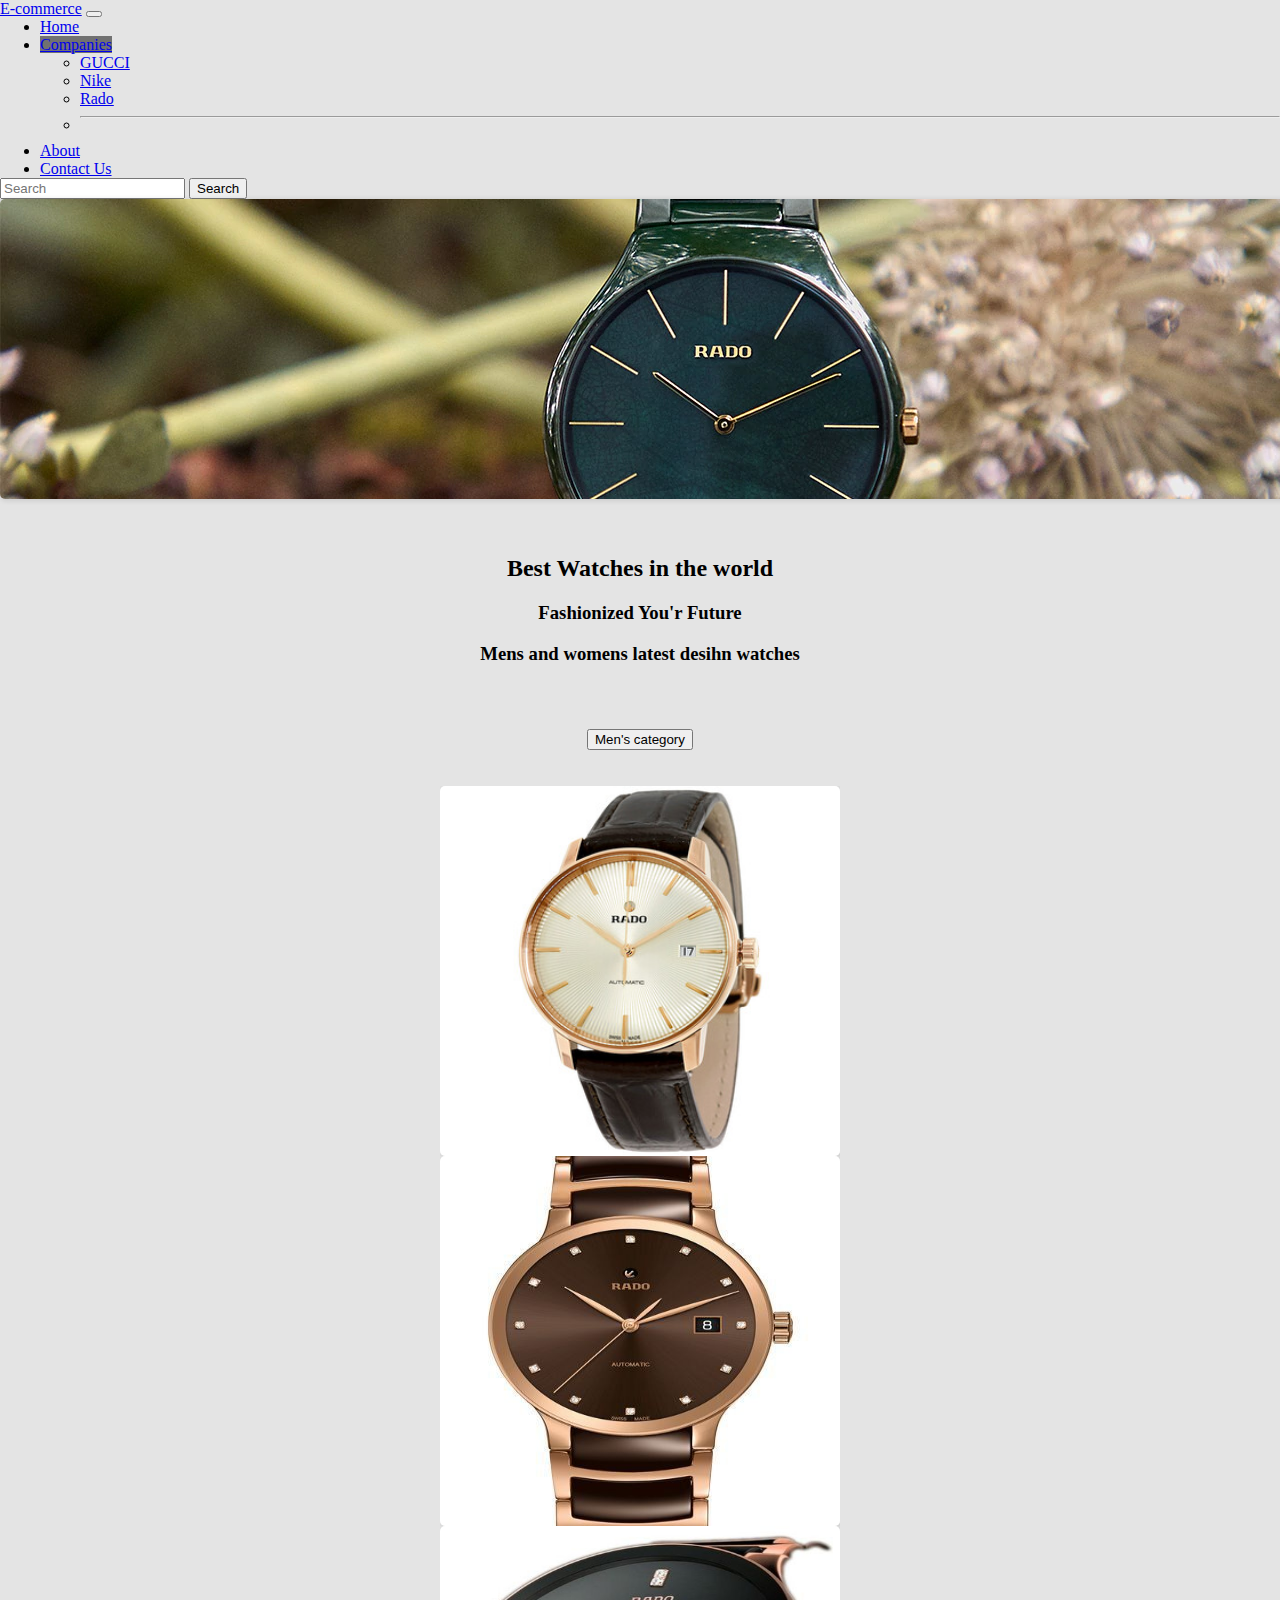
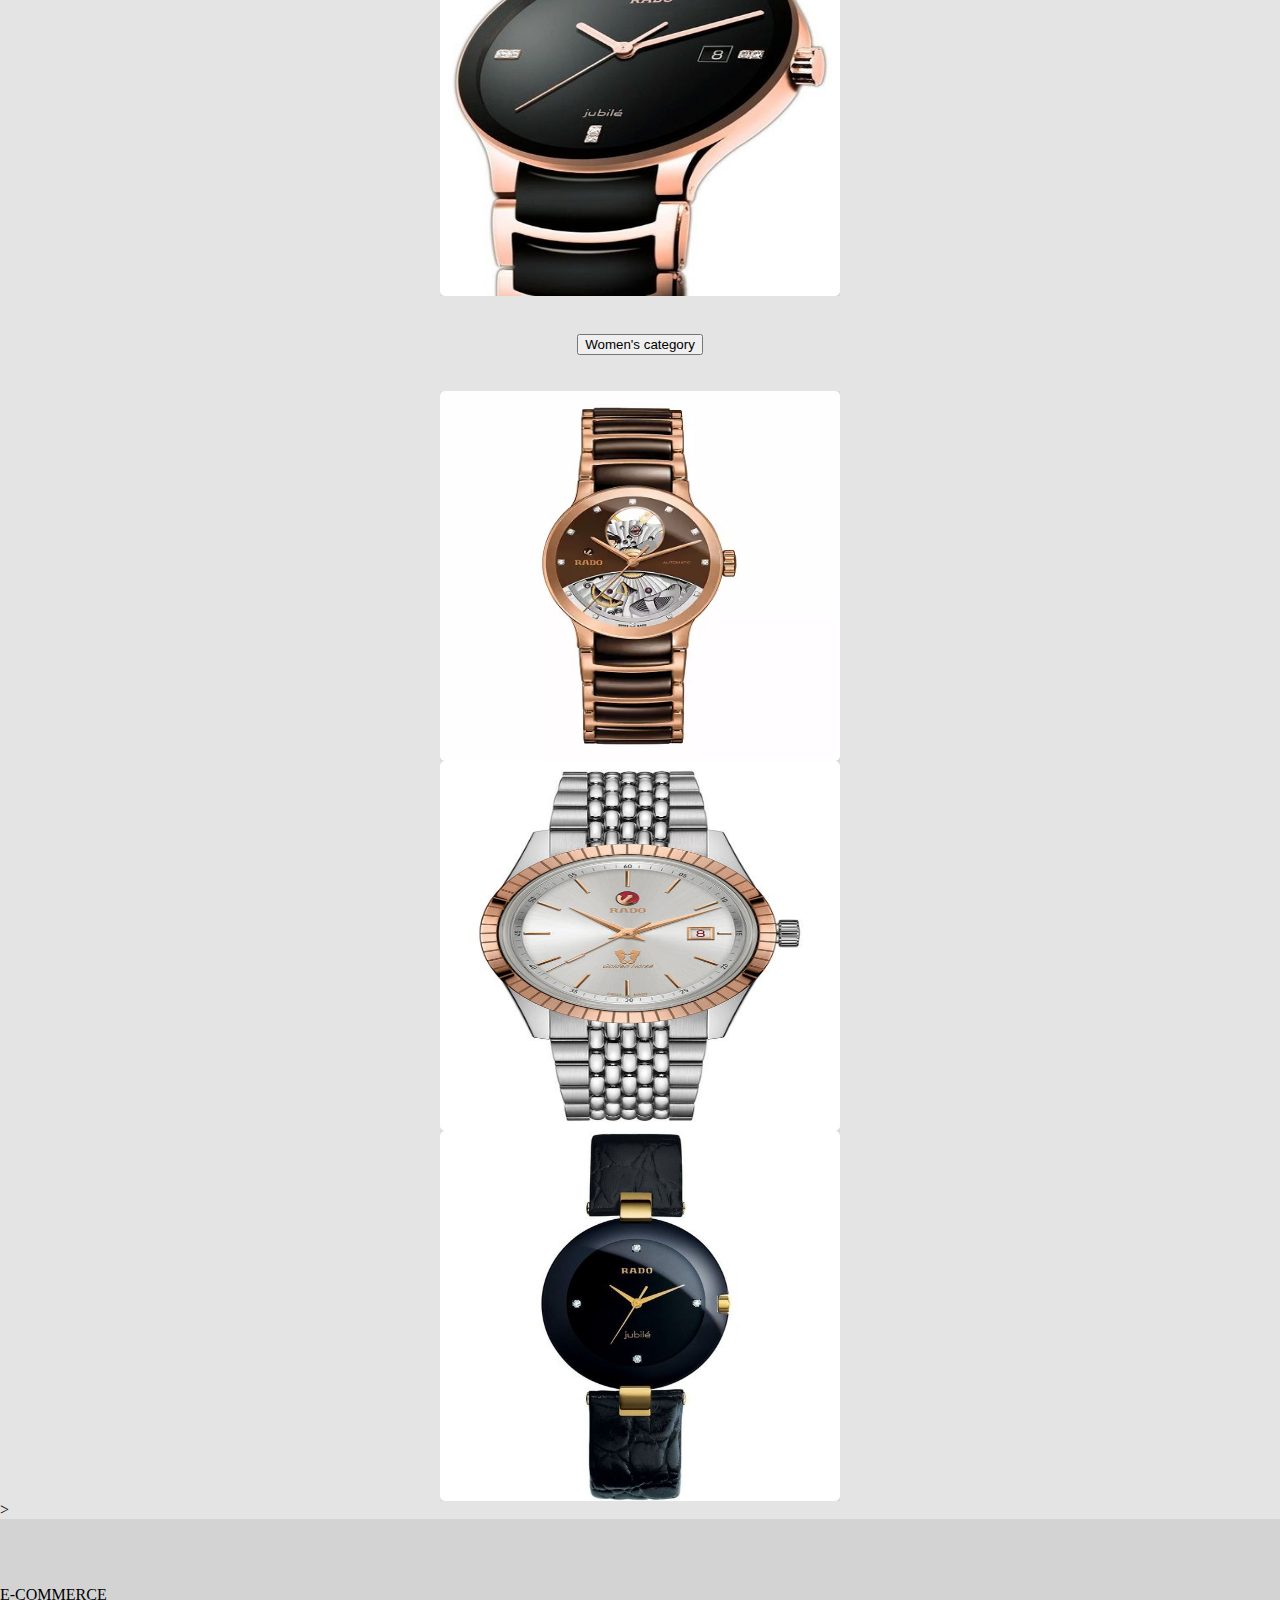
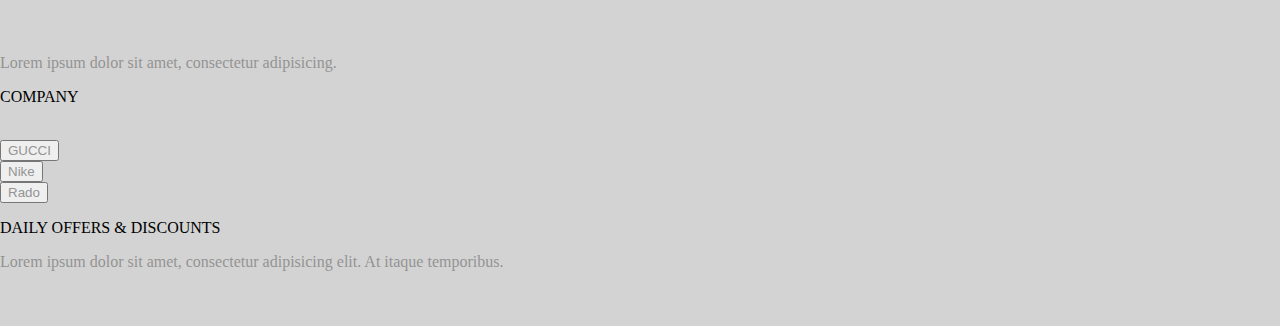
<file: rado.html>
<!DOCTYPE html>
<html lang="en">

<head>
    <meta charset="UTF-8">
    <meta http-equiv="X-UA-Compatible" content="IE=edge">
    <meta name="viewport" content="width=device-width, initial-scale=1.0">
    <title>Document</title>
    <link href="https://cdn.jsdelivr.net/npm/bootstrap@5.0.1/dist/css/bootstrap.min.css" rel="stylesheet" integrity="sha384-+0n0xVW2eSR5OomGNYDnhzAbDsOXxcvSN1TPprVMTNDbiYZCxYbOOl7+AMvyTG2x" crossorigin="anonymous">
    <script src="https://cdn.jsdelivr.net/npm/bootstrap@5.0.1/dist/js/bootstrap.bundle.min.js" integrity="sha384-gtEjrD/SeCtmISkJkNUaaKMoLD0//ElJ19smozuHV6z3Iehds+3Ulb9Bn9Plx0x4" crossorigin="anonymous"></script>
    <link rel="stylesheet" href="style.css">
</head>

<body style="background-color: rgb(228, 228, 228);">
    <button onclick="topFunction()" id="myBtn" title="Go to top">Top</button>


    <nav class="navbar navbar-expand-lg navbar-dark bg-dark">
        <div class="container-fluid">
            <a class="navbar-brand" href="index.html">E-commerce</a>
            <button class="navbar-toggler" type="button" data-bs-toggle="collapse" data-bs-target="#navbarSupportedContent" aria-controls="navbarSupportedContent" aria-expanded="false" aria-label="Toggle navigation">
            <span class="navbar-toggler-icon"></span>
          </button>
            <div class="collapse navbar-collapse" id="navbarSupportedContent">
                <ul class="navbar-nav me-auto mb-2 mb-lg-0">
                    <li class="nav-item">
                        <a class="nav-link " aria-current="page" href="index.html">Home</a>
                    </li>

                    <li class="nav-item dropdown">
                        <a class="nav-link dropdown-toggle active" href="#" id="navbarDropdown" role="button" data-bs-toggle="dropdown" aria-expanded="false">
                  Companies
                </a>
                        <ul class="dropdown-menu" aria-labelledby="navbarDropdown">
                            <li><a class="dropdown-item" href="gucci.html">GUCCI</a></li>
                            <li><a class="dropdown-item" href="nike.html">Nike</a></li>
                            <li><a class="dropdown-item" href="rado.html">Rado</a></li>
                            <li>
                                <hr class="dropdown-divider">
                            </li>
                        </ul>
                    </li>
                    <li class="nav-item">
                        <a class="nav-link" aria-current="page" href="about.html">About</a>
                    </li>
                    <li class="nav-item">
                        <a class="nav-link" aria-current="page" href="contact.html">Contact Us</a>
                    </li>
                </ul>
                <form class="d-flex">
                    <input class="form-control me-2" type="search" placeholder="Search" aria-label="Search">
                    <button class="btn btn-outline-success" type="submit">Search</button>
                </form>
            </div>
        </div>
    </nav>

    <div class="jumbotron">
        <div class="row">
            <div class="col-sm-12">
                <img src="radobody.webp" alt="" class="d-block w-100">
            </div>
        </div>
    </div>
    <br><br>
    <Center>

        <H2>Best Watches in the world</H2>
        <h3>Fashionized You'r Future</h3>
        <h3>Mens and womens latest desihn watches</h3>
        <br><br>


    </Center>
    <!--     _________________________________________________________________________________________   -->

    <center>


        <div class="container">
            <div class="row">
                <div class="col-md-4"></div>
                <div class="col-md-4"><button type="button" onclick="one()" class="btn btn-outline-dark">Men's category</button></div>
                <div class="col-md-4"></div>
            </div>
        </div>
    </center>
    <br><br>
    <div class="row">
        <div class="col-md-4">
            <div class="content">
                <a href="#">
                    <div class="content-overlay"></div> <img class="content-image" src="rado12.jpg" width="140px" height="370px">
                    <div class="content-details fadeIn-bottom">
                        <h3 class="content-title">Rado Special</h3>
                        <p class="content-text"><i class="fa fa-map-marker"></i>
                            <h2> 50$ </h2>
                        </p>
                    </div>
                </a>
            </div>
        </div>
        <div class="col-md-4">
            <div class="content">
                <a href="#">
                    <div class="content-overlay"></div> <img class="content-image" src="rado3.jpg" width="140px" height="370px">
                    <div class="content-details fadeIn-bottom">
                        <h3 class="content-title">Rado Special</h3>
                        <p class="content-text"><i class="fa fa-map-marker"></i>
                            <h2> 65$ </h2>
                        </p>
                    </div>
                </a>
            </div>
        </div>
        <div class="col-md-4">
            <div class="content">
                <a href="#">
                    <div class="content-overlay"></div> <img class="content-image" src="rado5.jpg" width="140px" height="370px">
                    <div class="content-details fadeIn-bottom">
                        <h3 class="content-title">Rado Special</h3>
                        <p class="content-text"><i class="fa fa-map-marker"></i>
                            <h2> 80$ </h2>
                        </p>
                    </div>
                </a>
            </div>
        </div>
    </div>
    </div>
    <!-- one-->
    <div class="container" id="one1" style="display: none;">

        <div class="row">
            <div class="col-md-3" style="margin-top:1%;margin-bottom:1%; ">
                <div class="card">
                    <img src="rado10.jpg" alt="Denim Jeans" style="width: 220px; height: 280px;">
                    <h1>Tailored Jeans</h1>
                    <p class="price">$19.99</p>
                    <p>Rado brand</p>
                    <p><button>Add to Cart</button></p>
                </div>
            </div>
            <div class="col-md-3" style="margin-top:1%;margin-bottom:1%; ">
                <div class="card">
                    <img src="rado12.jpg" alt="Denim Jeans" style="width: 220px; height: 280px;">
                    <h1>Tailored Jeans</h1>
                    <p class="price">$19.99</p>
                    <p>Rado brand</p>
                    <p><button>Add to Cart</button></p>
                </div>
            </div>
            <div class="col-md-3" style="margin-top:1%;margin-bottom:1%; ">
                <div class="card">
                    <img src="rado13.webp" alt="Denim Jeans" style="width: 220px; height: 280px;">
                    <h1>Tailored Jeans</h1>
                    <p class="price">$19.99</p>
                    <p>Rado brand</p>
                    <p><button>Add to Cart</button></p>
                </div>
            </div>
            <div class="col-md-3" style="margin-top:1%;margin-bottom:1%; ">
                <div class="card">
                    <img src="rado15.jpg" alt="Denim Jeans" style="width: 220px; height: 280px;">
                    <h1>Tailored Jeans</h1>
                    <p class="price">$19.99</p>
                    <p>Rado brand</p>
                    <p><button>Add to Cart</button></p>
                </div>
            </div>
            <div class="col-md-3" style="margin-top:1%;margin-bottom:1%; ">
                <div class="card">
                    <img src="rado16.jpg" alt="Denim Jeans" style="width: 220px; height: 280px;">
                    <h1>Tailored Jeans</h1>
                    <p class="price">$19.99</p>
                    <p>Rado brand</p>
                    <p><button>Add to Cart</button></p>
                </div>
            </div>
            <div class="col-md-3" style="margin-top:1%;margin-bottom:1%; ">
                <div class="card">
                    <img src="rado17.jpg" alt="Denim Jeans" style="width: 220px; height: 280px;">
                    <h1>Tailored Jeans</h1>
                    <p class="price">$19.99</p>
                    <p>Rado brand</p>
                    <p><button>Add to Cart</button></p>
                </div>
            </div>
            <div class="col-md-3" style="margin-top:1%;margin-bottom:1%; ">
                <div class="card">
                    <img src="rado18.jpg" alt="Denim Jeans" style="width: 220px; height: 280px;">
                    <h1>Tailored Jeans</h1>
                    <p class="price">$19.99</p>
                    <p>Rado brand</p>
                    <p><button>Add to Cart</button></p>
                </div>
            </div>
            <div class="col-md-3" style="margin-top:1%;margin-bottom:1%; ">
                <div class="card">
                    <img src="rado19.jpg" alt="Denim Jeans" style="width: 220px; height: 280px;">
                    <h1>Tailored Jeans</h1>
                    <p class="price">$19.99</p>
                    <p>Rado brand</p>
                    <p><button>Add to Cart</button></p>
                </div>
            </div>
            <div class="col-md-3" style="margin-top:1%;margin-bottom:1%; ">
                <div class="card">
                    <img src="rado20.webp" alt="Denim Jeans" style="width: 220px; height: 280px;">
                    <h1>Tailored Jeans</h1>
                    <p class="price">$19.99</p>
                    <p>Rado brand</p>
                    <p><button>Add to Cart</button></p>
                </div>
            </div>
            <div class="col-md-3" style="margin-top:1%;margin-bottom:1%; ">
                <div class="card">
                    <img src="rado21.jpg" alt="Denim Jeans" style="width: 220px; height: 280px;">
                    <h1>Tailored Jeans</h1>
                    <p class="price">$19.99</p>
                    <p>Rado brand</p>
                    <p><button>Add to Cart</button></p>
                </div>
            </div>
            <div class="col-md-3" style="margin-top:1%;margin-bottom:1%; ">
                <div class="card">
                    <img src="rado22.jpg" alt="Denim Jeans" style="width: 220px; height: 280px;">
                    <h1>Tailored Jeans</h1>
                    <p class="price">$19.99</p>
                    <p>Rado brand</p>
                    <p><button>Add to Cart</button></p>
                </div>
            </div>
            <div class="col-md-3" style="margin-top:1%;margin-bottom:1%; ">
                <div class="card">
                    <img src="rado23.jpg" alt="Denim Jeans" style="width: 220px; height: 280px;">
                    <h1>Tailored Jeans</h1>
                    <p class="price">$19.99</p>
                    <p>Rado brand</p>
                    <p><button>Add to Cart</button></p>
                </div>
            </div>

        </div>

    </div>
    <!--   _________________________________________________________  -->
    <div class="container"> <br>
        <center>


            <div class="container">
                <div class="row">
                    <div class="col-md-4"></div>
                    <div class="col-md-4"><button type="button" onclick="two()" class="btn btn-outline-dark">Women's category</button></div>
                    <div class="col-md-4"></div>
                </div>
            </div>
        </center>
        <br><br>
        <div class="row">
            <div class="col-md-4">
                <div class="content">
                    <a href="#">
                        <div class="content-overlay"></div> <img class="content-image" src="rado13.webp" width="140px" height="370px">
                        <div class="content-details fadeIn-bottom">
                            <h3 class="content-title">Rado Special</h3>
                            <p class="content-text"><i class="fa fa-map-marker"></i>
                                <h2> 50$ </h2>
                            </p>
                        </div>
                    </a>
                </div>
            </div>
            <div class="col-md-4">
                <div class="content">
                    <a href="#">
                        <div class="content-overlay"></div> <img class="content-image" src="rado14.jpg" width="140px" height="370px">
                        <div class="content-details fadeIn-bottom">
                            <h3 class="content-title">Rado Special</h3>
                            <p class="content-text"><i class="fa fa-map-marker"></i>
                                <h2> 65$ </h2>
                            </p>
                        </div>
                    </a>
                </div>
            </div>
            <div class="col-md-4">
                <div class="content">
                    <a href="#">
                        <div class="content-overlay"></div> <img class="content-image" src="rado15.jpg" width="140px" height="370px">
                        <div class="content-details fadeIn-bottom">
                            <h3 class="content-title">Rado Special</h3>
                            <p class="content-text"><i class="fa fa-map-marker"></i>
                                <h2> 80$ </h2>
                            </p>
                        </div>
                    </a>
                </div>
            </div>
        </div>
    </div>

    <!--                      -->>
    <div class="container" id="two2" style="display: none;">
        <div class="row">
            <div class="col-md-3" style="margin-top:1%;margin-bottom:1%; ">
                <div class="card">
                    <img src="rado24.jpg" alt="Denim Jeans" style="width: 220px; height: 280px;">
                    <h1>Tailored Jeans</h1>
                    <p class="price">$19.99</p>
                    <p>Rado brand</p>
                    <p><button>Add to Cart</button></p>
                </div>
            </div>
            <div class="col-md-3" style="margin-top:1%;margin-bottom:1%; ">
                <div class="card">
                    <img src="rado25.jpg" alt="Denim Jeans" style="width: 220px; height: 280px;">
                    <h1>Tailored Jeans</h1>
                    <p class="price">$19.99</p>
                    <p>Rado brand</p>
                    <p><button>Add to Cart</button></p>
                </div>
            </div>
            <div class="col-md-3" style="margin-top:1%;margin-bottom:1%; ">
                <div class="card">
                    <img src="rado26.jpg" alt="Denim Jeans" style="width: 220px; height: 280px;">
                    <h1>Tailored Jeans</h1>
                    <p class="price">$19.99</p>
                    <p>Rado brand</p>
                    <p><button>Add to Cart</button></p>
                </div>
            </div>
            <div class="col-md-3" style="margin-top:1%;margin-bottom:1%; ">
                <div class="card">
                    <img src="rado27.jpg" alt="Denim Jeans" style="width: 220px; height: 280px;">
                    <h1>Tailored Jeans</h1>
                    <p class="price">$19.99</p>
                    <p>Rado brand</p>
                    <p><button>Add to Cart</button></p>
                </div>
            </div>
            <div class="col-md-3" style="margin-top:1%;margin-bottom:1%; ">
                <div class="card">
                    <img src="rado28.jpg" alt="Denim Jeans" style="width: 220px; height: 280px;">
                    <h1>Tailored Jeans</h1>
                    <p class="price">$19.99</p>
                    <p>Rado brand</p>
                    <p><button>Add to Cart</button></p>
                </div>
            </div>
            <div class="col-md-3" style="margin-top:1%;margin-bottom:1%; ">
                <div class="card">
                    <img src="rado29.jpg" alt="Denim Jeans" style="width: 220px; height: 280px;">
                    <h1>Tailored Jeans</h1>
                    <p class="price">$19.99</p>
                    <p>Rado brand</p>
                    <p><button>Add to Cart</button></p>
                </div>
            </div>
            <div class="col-md-3" style="margin-top:1%;margin-bottom:1%; ">
                <div class="card">
                    <img src="rado30.jpg" alt="Denim Jeans" style="width: 220px; height: 280px;">
                    <h1>Tailored Jeans</h1>
                    <p class="price">$19.99</p>
                    <p>Rado brand</p>
                    <p><button>Add to Cart</button></p>
                </div>
            </div>
            <div class="col-md-3" style="margin-top:1%;margin-bottom:1%; ">
                <div class="card">
                    <img src="rado31.jpg" alt="Denim Jeans" style="width: 220px; height: 280px;">
                    <h1>Tailored Jeans</h1>
                    <p class="price">$19.99</p>
                    <p>Rado brand</p>
                    <p><button>Add to Cart</button></p>
                </div>
            </div>
            <div class="col-md-3" style="margin-top:1%;margin-bottom:1%; ">
                <div class="card">
                    <img src="rado32.jpg" alt="Denim Jeans" style="width: 220px; height: 280px;">
                    <h1>Tailored Jeans</h1>
                    <p class="price">$19.99</p>
                    <p>Rado brand</p>
                    <p><button>Add to Cart</button></p>
                </div>
            </div>
            <div class="col-md-3" style="margin-top:1%;margin-bottom:1%; ">
                <div class="card">
                    <img src="rado33.jpg" alt="Denim Jeans" style="width: 220px; height: 280px;">
                    <h1>Tailored Jeans</h1>
                    <p class="price">$19.99</p>
                    <p>Rado brand</p>
                    <p><button>Add to Cart</button></p>
                </div>
            </div>
            <div class="col-md-3" style="margin-top:1%;margin-bottom:1%; ">
                <div class="card">
                    <img src="rado34.jpg" alt="Denim Jeans" style="width: 220px; height: 280px;">
                    <h1>Tailored Jeans</h1>
                    <p class="price">$19.99</p>
                    <p>Rado brand</p>
                    <p><button>Add to Cart</button></p>
                </div>
            </div>
            <div class="col-md-3" style="margin-top:1%;margin-bottom:1%; ">
                <div class="card">
                    <img src="rado35.jpg" alt="Denim Jeans" style="width: 220px; height: 280px;">
                    <h1>Tailored Jeans</h1>
                    <p class="price">$19.99</p>
                    <p>Rado brand</p>
                    <p><button>Add to Cart</button></p>
                </div>
            </div>
            <div class="col-md-3" style="margin-top:1%;margin-bottom:1%; ">
                <div class="card">
                    <img src="rado36.jpg" alt="Denim Jeans" style="width: 220px; height: 280px;">
                    <h1>Tailored Jeans</h1>
                    <p class="price">$19.99</p>
                    <p>Rado brand</p>
                    <p><button>Add to Cart</button></p>
                </div>
            </div>
            <div class="col-md-3" style="margin-top:1%;margin-bottom:1%; ">
                <div class="card">
                    <img src="rado37.jpg" alt="Denim Jeans" style="width: 220px; height: 280px;">
                    <h1>Tailored Jeans</h1>
                    <p class="price">$19.99</p>
                    <p>Rado brand</p>
                    <p><button>Add to Cart</button></p>
                </div>
            </div>
            <div class="col-md-3" style="margin-top:1%;margin-bottom:1%; ">
                <div class="card">
                    <img src="rado38.jpg" alt="Denim Jeans" style="width: 220px; height: 280px;">
                    <h1>Tailored Jeans</h1>
                    <p class="price">$19.99</p>
                    <p>Rado brand</p>
                    <p><button>Add to Cart</button></p>
                </div>
            </div>
            <div class="col-md-3" style="margin-top:1%;margin-bottom:1%; ">
                <div class="card">
                    <img src="rado39.jpg" alt="Denim Jeans" style="width: 220px; height: 280px;">
                    <h1>Tailored Jeans</h1>
                    <p class="price">$19.99</p>
                    <p>Rado brand</p>
                    <p><button>Add to Cart</button></p>
                </div>
            </div>

        </div>

    </div>


    <div class="container-fluid" style="background-color:lightgray;padding-top: 4%;padding-bottom: 3%;">
        <div class="container">
            <div class="row">
                <div class="col-sm-4">
                    <p class="h3">E-COMMERCE</p><br>
                    <p style="color: rgb(148, 148, 148);">Lorem ipsum dolor sit amet, consectetur adipisicing.</p>
                </div>
                <div class="col-sm-4">
                    <p class="h3">COMPANY</p><br>
                    <button type="button" class="btn btn" style="color:  rgb(148, 148, 148);">GUCCI</button><br>
                    <button type="button" class="btn btn" style="color:  rgb(148, 148, 148);">Nike</button><br>
                    <button type="button" class="btn btn" style="color: rgb(148, 148, 148);">Rado</button><br>

                </div>
                <div class="col-sm-4">
                    <p class="h3">DAILY OFFERS & DISCOUNTS</p>
                    <p style="color:  rgb(148, 148, 148);">Lorem ipsum dolor sit amet, consectetur adipisicing elit. At itaque temporibus.</p>
                </div>
            </div>
        </div>
    </div>


    <script src="app.js"></script>

</body>

</html>
</file>
<file: style.css>
body {
    background-color: azure;
    font-family: 'Times New Roman', Times, serif;
    font-size: x-large;
}

#headd {
    background-image: url('nikemain.jpg');
    color: whitesmoke;
    text-align: center;
    height: 40vh;
    ;
}

.like {
    font-size: 1.5rem;
}

.responsive {
    width: 100%;
    height: auto;
}

#gm {
    height: min-content;
}

body {
    background-color: azure;
    font-family: 'Times New Roman', Times, serif;
    font-size: larger;
}

.navbar .navbar-nav {
    margin: auto;
}

@import url(https://fonts.googleapis.com/css?family=Raleway);
body {
    background: #f9f9f9;
    font-size: 16px;
    
}

.container {
    margin-top: 10px
}

.title {
    color: #1a1a1a;
    text-align: center;
    margin-bottom: 10px
}

.content {
    position: relative;
    width: 90%;
    max-width: 400px;
    margin: auto;
    overflow: hidden
}

.content .content-overlay {
    background: rgba(0, 0, 0, 0.7);
    position: absolute;
    height: 99%;
    width: 100%;
    left: 0;
    top: 0;
    bottom: 0;
    right: 0;
    opacity: 0;
    -webkit-transition: all 0.4s ease-in-out 0s;
    -moz-transition: all 0.4s ease-in-out 0s;
    transition: all 0.4s ease-in-out 0s
}

.content:hover .content-overlay {
    opacity: 1
}

.content-image {
    width: 100%
}

img {
    box-shadow: 1px 1px 5px 1px rgba(0, 0, 0, 0.1);
    border-radius: 5px
}

.content-details {
    position: absolute;
    text-align: center;
    padding-left: 1em;
    padding-right: 1em;
    width: 100%;
    top: 50%;
    left: 50%;
    opacity: 0;
    -webkit-transform: translate(-50%, -50%);
    -moz-transform: translate(-50%, -50%);
    transform: translate(-50%, -50%);
    -webkit-transition: all 0.3s ease-in-out 0s;
    -moz-transition: all 0.3s ease-in-out 0s;
    transition: all 0.3s ease-in-out 0s
}

.content:hover .content-details {
    top: 50%;
    left: 50%;
    opacity: 1
}

.content-details h3 {
    color: #fff;
    font-weight: 500;
    letter-spacing: 0.15em;
    margin-bottom: 0.5em;
    text-transform: uppercase
}

.content-details h2 {
    color: #fff;
    font-weight: 500;
    letter-spacing: 0.15em;
    margin-bottom: 0.5em;
    text-transform: uppercase
}

.content-details p {
    color: #fff;
    font-size: 0.8em
}

.fadeIn-bottom {
    top: 80%
}

.card {
    box-shadow: 0 4px 8px 0 rgba(0, 0, 0, 0.2);
    max-width: 300px;
    margin: 20px;
    text-align: center;
    font-family: arial;
}

.price {
    color: grey;
    font-size: 22px;
}

.card button {
    border: none;
    outline: 0;
    padding: 12px;
    color: white;
    background-color: #000;
    text-align: center;
    cursor: pointer;
    width: 100%;
    font-size: 18px;
}

.card button:hover {
    opacity: 0.7;
}

.like {
    font-size: 1.5rem;
}

.responsive {
    width: 100%;
    height: auto;
}

#gm {
    height: min-content;
}

#myBtn {
    display: none;
    position: fixed;
    bottom: 20px;
    right: 30px;
    z-index: 99;
    font-size: 18px;
    border: none;
    outline: none;
    background-color: red;
    color: white;
    cursor: pointer;
    padding: 15px;
    border-radius: 4px;
}

#myBtn:hover {
    background-color: #555;
}

* {
    box-sizing: border-box
}

body {
    
    margin: 0
}

.mySlides {
    display: none
}

img {
    vertical-align: middle;
}


/* Slideshow container */

.slideshow-container {
    max-width: 1000px;
    position: relative;
    margin: auto;
}

.bloc_left_price {
    color: #c01508;
    text-align: center;
    font-weight: bold;
    font-size: 150%;
}
.category_block li:hover {
    background-color: #007bff;
}
.category_block li:hover a {
    color: #ffffff;
}
.category_block li a {
    color: #343a40;
}
.add_to_cart_block .price {
    color: #c01508;
    text-align: center;
    font-weight: bold;
    font-size: 200%;
    margin-bottom: 0;
}
.add_to_cart_block .price_discounted {
    color: #343a40;
    text-align: center;
    text-decoration: line-through;
    font-size: 140%;
}
.product_rassurance {
    padding: 10px;
    margin-top: 15px;
    background: #ffffff;
    border: 1px solid #6c757d;
    color: #6c757d;
}
.product_rassurance .list-inline {
    margin-bottom: 0;
    text-transform: uppercase;
    text-align: center;
}
.product_rassurance .list-inline li:hover {
    color: #343a40;
}
.reviews_product .fa-star {
    color: gold;
}
.pagination {
    margin-top: 20px;
}


/* Next & previous buttons */

.prev,
.next {
    cursor: pointer;
    position: absolute;
    top: 50%;
    width: auto;
    padding: 16px;
    margin-top: -22px;
    color: white;
    font-weight: bold;
    font-size: 18px;
    transition: 0.6s ease;
    border-radius: 0 3px 3px 0;
    user-select: none;
}


/* Position the "next button" to the right */

.next {
    right: 0;
    border-radius: 3px 0 0 3px;
}


/* On hover, add a black background color with a little bit see-through */

.prev:hover,
.next:hover {
    background-color: rgba(0, 0, 0, 0.8);
}


/* Caption text */

.text {
    color: #f2f2f2;
    font-size: 15px;
    padding: 8px 12px;
    position: absolute;
    bottom: 8px;
    width: 100%;
    text-align: center;
}


/* Number text (1/3 etc) */

.numbertext {
    color: #f2f2f2;
    font-size: 12px;
    padding: 8px 12px;
    position: absolute;
    top: 0;
}


/* The dots/bullets/indicators */

.dot {
    cursor: pointer;
    height: 15px;
    width: 15px;
    margin: 0 2px;
    background-color: #bbb;
    border-radius: 50%;
    display: inline-block;
    transition: background-color 0.6s ease;
}

.active,
.dot:hover {
    background-color: #717171;
}


/* Fading animation */

.fade {
    -webkit-animation-name: fade;
    -webkit-animation-duration: 1.5s;
    animation-name: fade;
    animation-duration: 1.5s;
}

@-webkit-keyframes fade {
    from {
        opacity: .4
    }
    to {
        opacity: 1
    }
}

@keyframes fade {
    from {
        opacity: .4
    }
    to {
        opacity: 1
    }
}


/* On smaller screens, decrease text size */

@media only screen and (max-width: 300px) {
    .prev,
    .next,
    .text {
        font-size: 11px
    }
}
</file>
